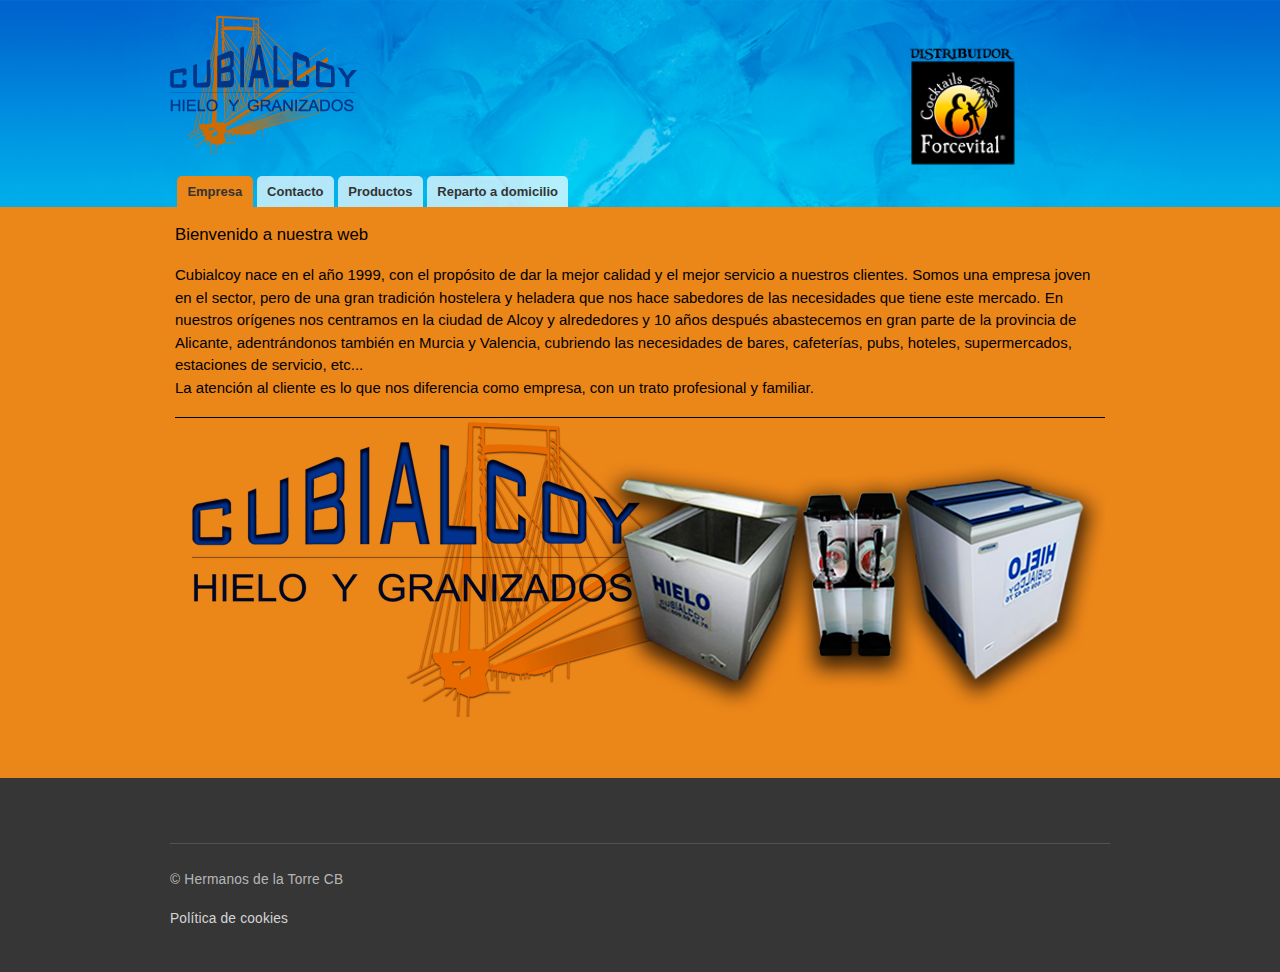
<file: index.html>
<!DOCTYPE html>
<html lang="en">

<head>
<!-- Global site tag (gtag.js) - Google Analytics -->
<script async src="https://www.googletagmanager.com/gtag/js?id=UA-164185324-1"></script>
<script>
  window.dataLayer = window.dataLayer || [];
  function gtag(){dataLayer.push(arguments);}
  gtag('js', new Date());

  gtag('config', 'UA-164185324-1');
</script>
    <meta charset="utf-8">
    <meta name="viewport" content="width=device-width, initial-scale=1, shrink-to-fit=no">
    <meta http-equiv="Content-Type" content="text/html; charset=utf-8"/>
    <meta name="dcterms.type" content="Text"/>
    <link rel="shortlink" href="http://cubialcoy.com/node/3"/>
    <meta name="generator" content="Drupal 7 (http://drupal.org)"/>
    <meta name="dcterms.format" content="text/html"/>
    <link rel="canonical" href="http://cubialcoy.com/contacto.html.html"/>
    <meta property="og:type" content="article"/>
    <link rel="shortcut icon" href="assets/sites/default/files/favicon_1.ico" type="image/vnd.microsoft.icon"/>
    <meta name="twitter:url" content="http://cubialcoy.com/contacto.html"/>
    <meta property="og:url" content="http://cubialcoy.com/contacto.html"/>
    <meta property="og:site_name" content="Cubialcoy"/>
    <meta name="twitter:title" content="Datos de contacto"/>
    <meta name="twitter:card" content="summary"/>
    <meta name="dcterms.title" content="Datos de contacto"/>
    <meta name="description" content="C/ Penáguila, 14. CP.- 03801 Alcoy (Alicante) Teléfono fijo: 96 554 47 61 Teléfono movil (Alcoy): 676 979 185 Teléfono movil (Otras Zonas): 659 594 276"/>
    <meta about="contacto.html" property="sioc:num_replies" content="0" datatype="xsd:integer"/>
    <meta content="Datos de contacto" about="contacto.html" property="dc:title"/>
    <meta name="dcterms.date" content="2013-05-22T14:48+02:00"/>
    <meta name="dcterms.identifier" content="http://cubialcoy.com/contacto.html"/>
    <meta property="og:description" content="C/ Penáguila, 14. CP.- 03801 Alcoy (Alicante) Teléfono fijo: 96 554 47 61 Teléfono movil (Alcoy): 676 979 185 Teléfono movil (Otras Zonas): 659 594 276"/>
    <meta property="og:title" content="Datos de contacto"/>
    <meta name="dcterms.creator" content="Admin"/>
    <meta name="dcterms.language" content="es"/>
    <meta name="twitter:description" content="C/ Penáguila, 14. CP.- 03801 Alcoy (Alicante) Teléfono fijo: 96 554 47 61 Teléfono movil (Alcoy): 676 979 185 Teléfono movil (Otras Zonas): 659 594 276"/>
    <title>CubiAlcoy</title>
    <style type="text/css"
           media="all">@import url("assets/modules/system/system.base.css");
    @import url("assets/modules/system/system.menus.css");
    @import url("assets/modules/system/system.messages.css");
    @import url("assets/modules/system/system.theme.css");</style>
    <style type="text/css"
           media="all">@import url("assets/modules/comment/comment.css");
    @import url("assets/modules/field/theme/field.css");
    @import url("assets/modules/node/node.css");
    @import url("assets/modules/search/search.css");
    @import url("assets/modules/user/user.css");</style>
    <style type="text/css"
           media="all">@import url("assets/sites/all/modules/colorbox/styles/default/colorbox_style.css");
    @import url("assets/sites/all/modules/ctools/css/ctools.css");</style>
    <style type="text/css"
           media="all">@import url("assets/themes/bartik/css/layout.css");
    @import url("assets/themes/bartik/css/style.css");
    @import url("assets/sites/default/files/color/bartik-b99f4b57/colors.css");</style>
    <style type="text/css"
           media="print">@import url("assets/themes/bartik/css/print.css");</style>

    <!--[if lte IE 7]>
    <link type="text/css" rel="stylesheet" href="assets/themes/bartik/css/ie.css" media="all"/>
    <![endif]-->

    <!--[if IE 6]>
    <link type="text/css" rel="stylesheet" href="assets/themes/bartik/css/ie6.css" media="all"/>
    <![endif]-->
    <script type="text/javascript"
            src="assets/misc/jquery.js?v=1.4.4"></script>
    <script type="text/javascript"
            src="assets/misc/jquery.once.js?v=1.2"></script>
    <script type="text/javascript"
            src="assets/misc/drupal.js"></script>
    <script type="text/javascript"
            src="assets/sites/default/files/languages/es_yXr45z5H4Qq9nhR7gZfTvqmUG9uPhfyFsFOOwzi33gY.js"></script>
    <script type="text/javascript"
            src="assets/sites/all/libraries/colorbox/jquery.colorbox-min.js"></script>
    <script type="text/javascript"
            src="assets/sites/all/modules/colorbox/js/colorbox.js"></script>
    <script type="text/javascript"
            src="assets/sites/all/modules/colorbox/styles/default/colorbox_style.js"></script>
</head>
<body class="html front not-logged-in no-sidebars page-node page-node- page-node-7 node-type-pagina-con-foto">
<div id="page-wrapper">
    <div id="page">
        <div id="header" class="without-secondary-menu">
            <div class="section clearfix">

                <a href="index.html" title="Inicio" rel="home" id="logo">
                    <img src="assets/sites/default/files/cubialcoyTransparente.png"
                         alt="Inicio"/>
                </a>

                <div id="name-and-slogan">

                    <div id="site-name" class="element-invisible">
                        <strong>
                            <a href="index.html" title="Inicio" rel="home"><span>Cubialcoy</span></a>
                        </strong>
                    </div>


                </div> <!-- /#name-and-slogan -->


                <div id="main-menu" class="navigation">
                    <h2 class="element-invisible">Menú principal</h2>
                    <ul id="main-menu-links" class="links clearfix">
                        <li class="menu-336 active-trail first active"><a
                                href="index.html" class="active-trail active">Empresa</a>
                        </li>
                        <li class="menu-328"><a href="contacto.html">Contacto</a>
                        </li>
                        <li class="menu-338"><a
                                href="cubialcoy.html">Productos</a></li>
                        <li class="menu-338"><a href="domicilio.html">Reparto a domicilio</a></li>
                    </ul>
                </div> <!-- /#main-menu -->


            </div>
        </div> <!-- /.section, /#header -->


        <div id="main-wrapper" class="clearfix">
            <div id="main" class="clearfix">


                <div id="content" class="column">
                    <div class="section">
                        <a id="main-content"></a>
                        <h1 class="title" id="page-title">
                            Bienvenido a nuestra web </h1>
                        <div class="tabs">
                        </div>
                        <div class="region region-content">
                            <div id="block-system-main" class="block block-system">


                                <div class="content">
                                    <div id="node-7" class="node node-pagina-con-foto node-full clearfix"
                                         about="index.html" typeof="sioc:Item foaf:Document">


                                        <div class="content clearfix">
                                            <div class="field field-name-body field-type-text-with-summary field-label-hidden">
                                                <div class="field-items">
                                                    <div class="field-item even" property="content:encoded"><p>Cubialcoy
                                                        nace en el año 1999, con el propósito de dar la mejor calidad y
                                                        el mejor servicio a nuestros clientes. Somos una empresa joven
                                                        en el sector, pero de una gran tradición hostelera y heladera
                                                        que nos hace sabedores de las necesidades que tiene este
                                                        mercado. En nuestros orígenes nos centramos en la ciudad de
                                                        Alcoy y alrededores y 10 años después abastecemos en gran parte
                                                        de la provincia de Alicante, adentrándonos también en Murcia y
                                                        Valencia, cubriendo las necesidades de bares, cafeterías, pubs,
                                                        hoteles, supermercados, estaciones de servicio, etc...<br/>
                                                        La atención al cliente es lo que nos diferencia como empresa,
                                                        con un trato profesional y familiar.</p>
                                                    </div>
                                                </div>
                                            </div>
                                            <div class="field field-name-field-imagen-pagina field-type-image field-label-hidden">
                                                <div class="field-items">
                                                    <div class="field-item even"><img typeof="foaf:Image"
                                                                                      src="assets/sites/default/files/foto-portada_0.png"
                                                                                      width="930" height="300"
                                                                                      alt="cubialcoy"
                                                                                      title="Cubialcoy"/></div>
                                                </div>
                                            </div>
                                        </div>


                                    </div>
                                </div>
                            </div>
                        </div>

                    </div>
                </div> <!-- /.section, /#content -->


            </div>
        </div> <!-- /#main, /#main-wrapper -->


        <div id="footer-wrapper">
            <div class="section">
                <div id="footer" class="clearfix">
                    <div class="region region-footer">
                        <div id="block-block-1" class="block block-block">
                            <div class="content">
                                <div class="float-left"><h2>&copy; Hermanos de la Torre CB</h2><br><h2><a href="cookies.html">Política de cookies</a></h2></div>
                            </div>
                        </div>
                    </div>
                </div> <!-- /#footer -->

            </div>
        </div> <!-- /.section, /#footer-wrapper -->

    </div>
</div> <!-- /#page, /#page-wrapper -->
<script type="text/javascript" id="cookieinfo"
        data-message="Utilizamos cookies para asegurar que damos la mejor experiencia al usuario en nuestro sitio web, en cumplimiento del Real Decreto-ley 13/2012.<br>Si continúa utilizando este sitio, asumiremos que está de acuerdo."
        data-close-text="Cerrar"
        data-linkmsg="Más información"
        data-moreinfo="cookies.html"
        src="//cookieinfoscript.com/js/cookieinfo.min.js">
</script>
</body>
</html>
</file>
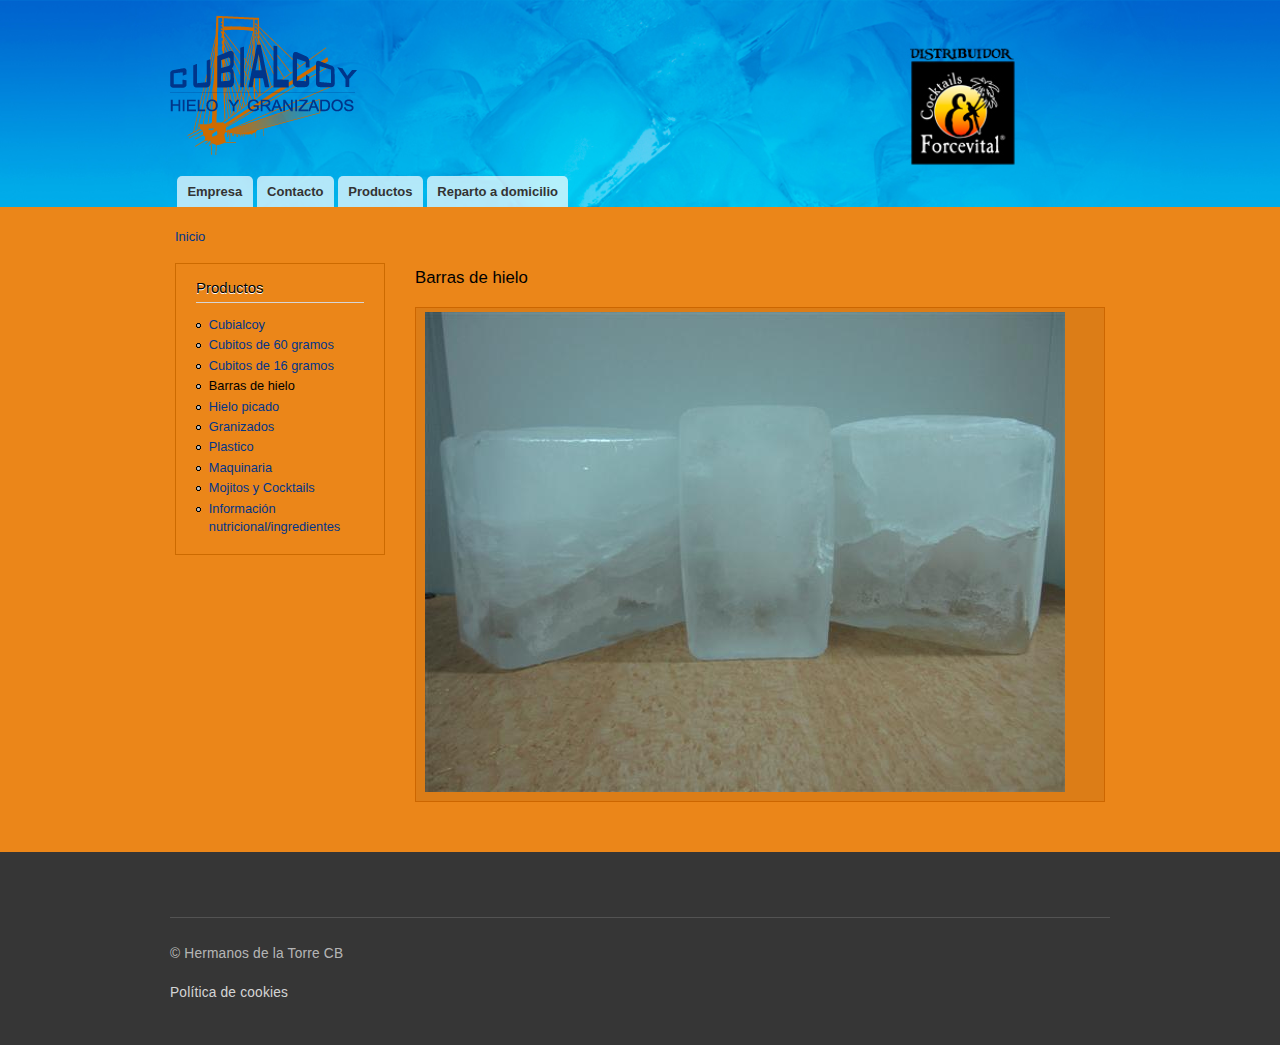
<file: barrasHielo.html>
<!DOCTYPE html>
<html lang="en">

<head>
<!-- Global site tag (gtag.js) - Google Analytics -->
<script async src="https://www.googletagmanager.com/gtag/js?id=UA-164185324-1"></script>
<script>
  window.dataLayer = window.dataLayer || [];
  function gtag(){dataLayer.push(arguments);}
  gtag('js', new Date());

  gtag('config', 'UA-164185324-1');
</script>
    <meta charset="utf-8">
    <meta name="viewport" content="width=device-width, initial-scale=1, shrink-to-fit=no">
    <meta http-equiv="Content-Type" content="text/html; charset=utf-8"/>
    <meta name="dcterms.type" content="Text"/>
    <link rel="shortlink" href="http://cubialcoy.com/node/3"/>
    <meta name="generator" content="Drupal 7 (http://drupal.org)"/>
    <meta name="dcterms.format" content="text/html"/>
    <link rel="canonical" href="http://cubialcoy.com/contacto.html"/>
    <meta property="og:type" content="article"/>
    <link rel="shortcut icon" href="assets/sites/default/files/favicon_1.ico" type="image/vnd.microsoft.icon"/>
    <meta name="twitter:url" content="http://cubialcoy.com/contacto.html"/>
    <meta property="og:url" content="http://cubialcoy.com/contacto.html"/>
    <meta property="og:site_name" content="Cubialcoy"/>
    <meta name="twitter:title" content="Datos de contacto"/>
    <meta name="twitter:card" content="summary"/>
    <meta name="dcterms.title" content="Datos de contacto"/>
    <meta name="description" content="C/ Penáguila, 14. CP.- 03801 Alcoy (Alicante) Teléfono fijo: 96 554 47 61 Teléfono movil (Alcoy): 676 979 185 Teléfono movil (Otras Zonas): 659 594 276"/>
    <meta about="contacto.html" property="sioc:num_replies" content="0" datatype="xsd:integer"/>
    <meta content="Datos de contacto" about="contacto.html" property="dc:title"/>
    <meta name="dcterms.date" content="2013-05-22T14:48+02:00"/>
    <meta name="dcterms.identifier" content="http://cubialcoy.com/contacto.html"/>
    <meta property="og:description" content="C/ Penáguila, 14. CP.- 03801 Alcoy (Alicante) Teléfono fijo: 96 554 47 61 Teléfono movil (Alcoy): 676 979 185 Teléfono movil (Otras Zonas): 659 594 276"/>
    <meta property="og:title" content="Datos de contacto"/>
    <meta name="dcterms.creator" content="Admin"/>
    <meta name="dcterms.language" content="es"/>
    <meta name="twitter:description" content="C/ Penáguila, 14. CP.- 03801 Alcoy (Alicante) Teléfono fijo: 96 554 47 61 Teléfono movil (Alcoy): 676 979 185 Teléfono movil (Otras Zonas): 659 594 276"/>
    <title>CubiAlcoy - Barras de hielo</title>
    <style type="text/css"
           media="all">@import url("assets/modules/system/system.base.css");
    @import url("assets/modules/system/system.menus.css");
    @import url("assets/modules/system/system.messages.css");
    @import url("assets/modules/system/system.theme.css");</style>
    <style type="text/css"
           media="all">@import url("assets/modules/comment/comment.css");
    @import url("assets/modules/field/theme/field.css");
    @import url("assets/modules/node/node.css");
    @import url("assets/modules/search/search.css");
    @import url("assets/modules/user/user.css");</style>
    <style type="text/css"
           media="all">@import url("assets/sites/all/modules/colorbox/styles/default/colorbox_style.css");
    @import url("assets/sites/all/modules/ctools/css/ctools.css");</style>
    <style type="text/css"
           media="all">@import url("assets/themes/bartik/css/layout.css");
    @import url("assets/themes/bartik/css/style.css");
    @import url("assets/sites/default/files/color/bartik-b99f4b57/colors.css");</style>
    <style type="text/css"
           media="print">@import url("assets/themes/bartik/css/print.css");</style>

    <!--[if lte IE 7]>
    <link type="text/css" rel="stylesheet" href="assets/themes/bartik/css/ie.css" media="all"/>
    <![endif]-->

    <!--[if IE 6]>
    <link type="text/css" rel="stylesheet" href="assets/themes/bartik/css/ie6.css" media="all"/>
    <![endif]-->
</head>
<body class="html front not-logged-in no-sidebars page-node page-node- page-node-7 node-type-pagina-con-foto">
<div id="page-wrapper"><div id="page">

    <div id="header" class="without-secondary-menu"><div class="section clearfix">

        <a href="index.html" title="Inicio" rel="home" id="logo">
            <img src="assets/sites/default/files/cubialcoyTransparente.png" alt="Inicio">
        </a>

        <div id="name-and-slogan">

            <div id="site-name" class="element-invisible">
                <strong>
                    <a href="index.html" title="Inicio" rel="home"><span>Cubialcoy</span></a>
                </strong>
            </div>


        </div> <!-- /#name-and-slogan -->


        <div id="main-menu" class="navigation">
            <h2 class="element-invisible">Menú principal</h2><ul id="main-menu-links" class="links clearfix"><li class="menu-336 first"><a href="index.html">Empresa</a></li>
            <li class="menu-328"><a href="contacto.html">Contacto</a></li>
            <li class="menu-338 last"><a href="cubialcoy.html">Productos</a></li>
            <li class="menu-338"><a href="domicilio.html">Reparto a domicilio</a></li>
        </ul>      </div> <!-- /#main-menu -->


    </div></div> <!-- /.section, /#header -->



    <div id="main-wrapper" class="clearfix"><div id="main" class="clearfix">

        <div id="breadcrumb"><h2 class="element-invisible">Se encuentra usted aquí</h2><div class="breadcrumb"><a href="index.html">Inicio</a></div></div>

        <div id="sidebar-first" class="column sidebar"><div class="section">
            <div class="region region-sidebar-first">
                <div id="block-menu-menu-menu-productos" class="block block-menu">

                    <h2>Productos</h2>

                    <div class="content">
                        <ul class="menu clearfix">
                            <li class="leaf"><a href="cubialcoy.html" title="">Cubialcoy</a></li>
                            <li class="leaf"><a href="cubitos60gramos.html" title="">Cubitos de 60 gramos</a></li>
                            <li class="leaf"><a href="cubitos16gramos.html" title="">Cubitos de 16 gramos</a></li>
                            <li class="leaf"><a href="barrasHielo.html" title="" class="active-trail active">Barras de hielo</a></li>
                            <li class="leaf"><a href="hieloPicado.html" title="">Hielo picado</a></li>
                            <li class="leaf"><a href="granizados.html" title="">Granizados</a></li>
                            <li class="leaf"><a href="plastico.html" title="">Plastico</a></li>
                            <li class="leaf"><a href="maquinaria.html" title="">Maquinaria</a></li>
                            <li class="leaf"><a href="forcevital.html" title="Cocktails Gourmet Selection">Mojitos y Cocktails</a></li>
                            <li class="leaf"><a href="info-nutricional.html" title="Información nutricional">Información nutricional/ingredientes</a></li>
                        </ul>
                    </div>
                </div>
            </div>
        </div></div> <!-- /.section, /#sidebar-first -->

        <div id="content" class="column" style="width:720px!important; float: left;">
            <div class="section">
                <a id="main-content"></a>
                <h1 class="title" id="page-title">
                    Barras de hielo        </h1>
                <div class="tabs">
                </div>
                <div class="region region-content">
                    <div id="block-system-main" class="block block-system">


                        <div class="content">
                            <div id="node-11" class="node node-galeria-de-fotos node-full clearfix" about="/barrasHielo" typeof="sioc:Item foaf:Document">



                                <div class="content clearfix">

                                    <table class="mini-gallery">
                                        <tbody>
                                        <tr class="row-1 row-first row-last">
                                            <td class="col-1">
                                                <div class="photo-image"><a href="assets/img/hielo/barra.jpg" title="Barras de hielo" class="colorbox init-colorbox-processed cboxElement" rel="gallery-node-11-field_imagen"><img typeof="foaf:Image" src="assets/img/hielo/barra.jpg" alt="" title=""></a></div>
                                                <div class="photo-title">
                                                    <div>
                                                    </div></div></td>
                                        </tr>
                                        </tbody>
                                    </table>  </div>



                            </div>
                        </div>
                    </div>
                </div>

            </div>
        </div> <!-- /.section, /#content -->


    </div></div> <!-- /#main, /#main-wrapper -->


        <div id="footer-wrapper">
            <div class="section">
                <div id="footer" class="clearfix">
                    <div class="region region-footer">
                        <div id="block-block-1" class="block block-block">
                            <div class="content">
                                <div class="float-left"><h2>&copy; Hermanos de la Torre CB</h2><br><h2><a href="cookies.html">Política de cookies</a></h2></div>
                            </div>
                        </div>
                    </div>
                </div> <!-- /#footer -->

            </div>
        </div> <!-- /.section, /#footer-wrapper -->

</div></div><!-- /#page, /#page-wrapper -->
<script type="text/javascript" id="cookieinfo"
        data-message="Utilizamos cookies para asegurar que damos la mejor experiencia al usuario en nuestro sitio web, en cumplimiento del Real Decreto-ley 13/2012.<br>Si continúa utilizando este sitio, asumiremos que está de acuerdo."
        data-close-text="Cerrar"
        data-linkmsg="Más información"
        data-moreinfo="cookies.html"
        src="//cookieinfoscript.com/js/cookieinfo.min.js">
</script>
</body>
</html>
</file>
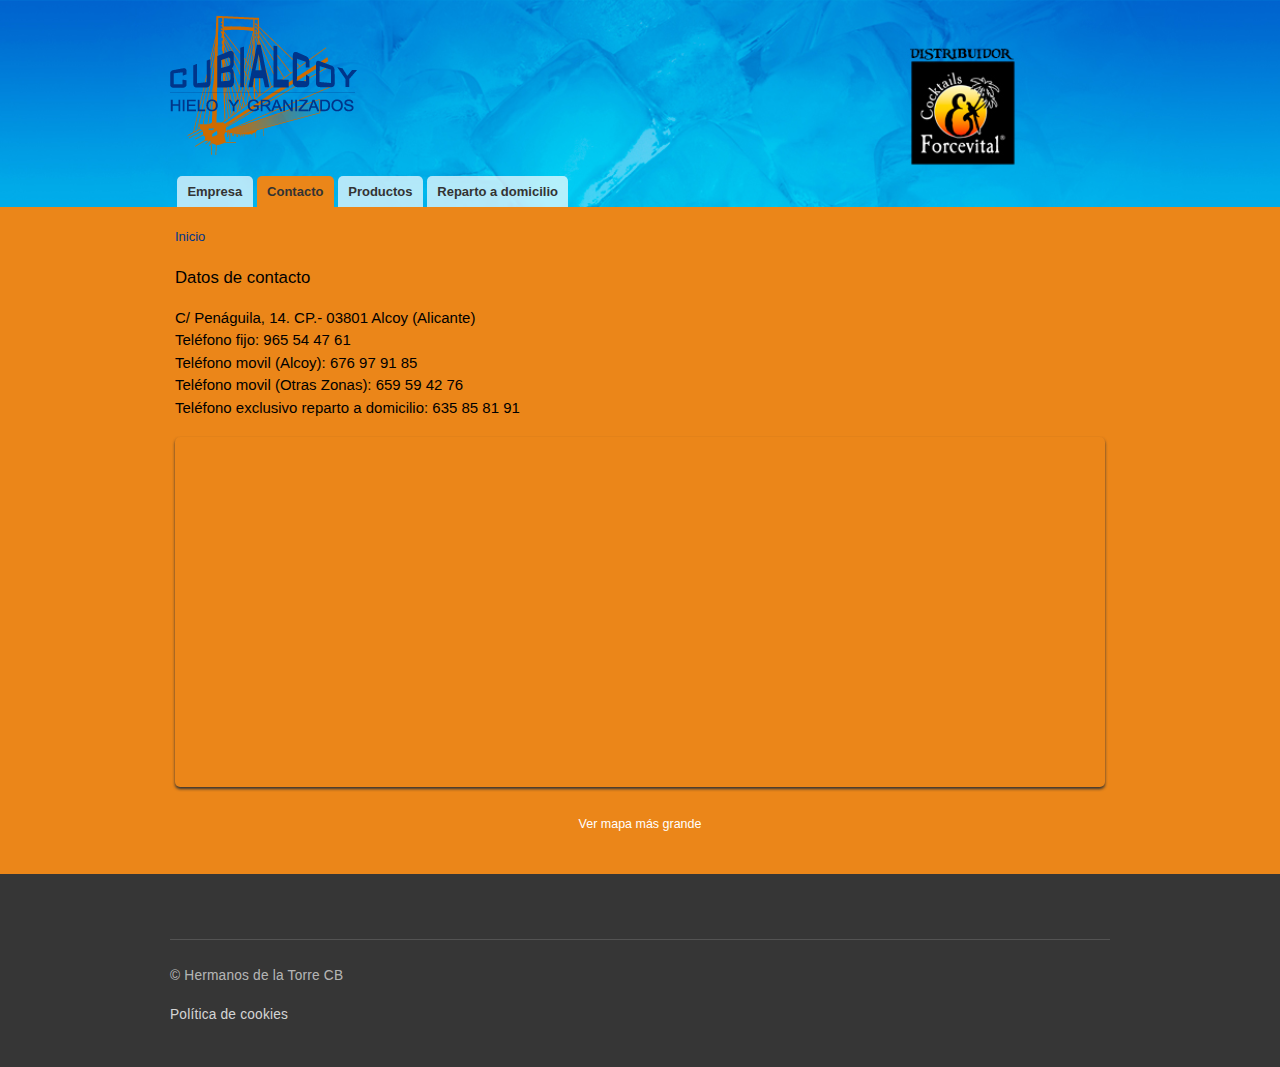
<file: contacto.html>
<!DOCTYPE html>
<html lang="en">

<head>
<!-- Global site tag (gtag.js) - Google Analytics -->
<script async src="https://www.googletagmanager.com/gtag/js?id=UA-164185324-1"></script>
<script>
  window.dataLayer = window.dataLayer || [];
  function gtag(){dataLayer.push(arguments);}
  gtag('js', new Date());

  gtag('config', 'UA-164185324-1');
</script>
    <meta charset="utf-8">
    <meta name="viewport" content="width=device-width, initial-scale=1, shrink-to-fit=no">
    <meta http-equiv="Content-Type" content="text/html; charset=utf-8"/>
    <meta name="dcterms.type" content="Text"/>
    <link rel="shortlink" href="http://cubialcoy.com/node/3"/>
    <meta name="generator" content="Drupal 7 (http://drupal.org)"/>
    <meta name="dcterms.format" content="text/html"/>
    <link rel="canonical" href="http://cubialcoy.com/contacto.html"/>
    <meta property="og:type" content="article"/>
    <link rel="shortcut icon" href="assets/sites/default/files/favicon_1.ico" type="image/vnd.microsoft.icon"/>
    <meta name="twitter:url" content="http://cubialcoy.com/contacto.html"/>
    <meta property="og:url" content="http://cubialcoy.com/contacto.html"/>
    <meta property="og:site_name" content="Cubialcoy"/>
    <meta name="twitter:title" content="Datos de contacto"/>
    <meta name="twitter:card" content="summary"/>
    <meta name="dcterms.title" content="Datos de contacto"/>
    <meta name="description" content="C/ Penáguila, 14. CP.- 03801 Alcoy (Alicante) Teléfono fijo: 96 554 47 61 Teléfono movil (Alcoy): 676 979 185 Teléfono movil (Otras Zonas): 659 594 276"/>
    <meta about="/contacto" property="sioc:num_replies" content="0" datatype="xsd:integer"/>
    <meta content="Datos de contacto" about="/contacto" property="dc:title"/>
    <meta name="dcterms.date" content="2013-05-22T14:48+02:00"/>
    <meta name="dcterms.identifier" content="http://cubialcoy.com/contacto.html"/>
    <meta property="og:description" content="C/ Penáguila, 14. CP.- 03801 Alcoy (Alicante) Teléfono fijo: 96 554 47 61 Teléfono movil (Alcoy): 676 979 185 Teléfono movil (Otras Zonas): 659 594 276"/>
    <meta property="og:title" content="Datos de contacto"/>
    <meta name="dcterms.creator" content="Admin"/>
    <meta name="dcterms.language" content="es"/>
    <meta name="twitter:description" content="C/ Penáguila, 14. CP.- 03801 Alcoy (Alicante) Teléfono fijo: 96 554 47 61 Teléfono movil (Alcoy): 676 979 185 Teléfono movil (Otras Zonas): 659 594 276"/>
    <title>CubiAlcoy - Contacto</title>
    <style type="text/css"
           media="all">@import url("assets/modules/system/system.base.css");
    @import url("assets/modules/system/system.menus.css");
    @import url("assets/modules/system/system.messages.css");
    @import url("assets/modules/system/system.theme.css");</style>
    <style type="text/css"
           media="all">@import url("assets/modules/comment/comment.css");
    @import url("assets/modules/field/theme/field.css");
    @import url("assets/modules/node/node.css");
    @import url("assets/modules/search/search.css");
    @import url("assets/modules/user/user.css");</style>
    <style type="text/css"
           media="all">@import url("assets/sites/all/modules/colorbox/styles/default/colorbox_style.css");
    @import url("assets/sites/all/modules/ctools/css/ctools.css");</style>
    <style type="text/css"
           media="all">@import url("assets/themes/bartik/css/layout.css");
    @import url("assets/themes/bartik/css/style.css");
    @import url("assets/sites/default/files/color/bartik-b99f4b57/colors.css");</style>
    <style type="text/css"
           media="print">@import url("assets/themes/bartik/css/print.css");</style>

    <!--[if lte IE 7]>
    <link type="text/css" rel="stylesheet" href="assets/themes/bartik/css/ie.css" media="all"/>
    <![endif]-->

    <!--[if IE 6]>
    <link type="text/css" rel="stylesheet" href="assets/themes/bartik/css/ie6.css" media="all"/>
    <![endif]-->
    <script type="text/javascript"
            src="assets/misc/jquery.js?v=1.4.4"></script>
    <script type="text/javascript"
            src="assets/misc/jquery.once.js?v=1.2"></script>
    <script type="text/javascript"
            src="assets/misc/drupal.js"></script>
    <script type="text/javascript"
            src="assets/sites/default/files/languages/es_yXr45z5H4Qq9nhR7gZfTvqmUG9uPhfyFsFOOwzi33gY.js"></script>
    <script type="text/javascript"
            src="assets/sites/all/libraries/colorbox/jquery.colorbox-min.js"></script>
    <script type="text/javascript"
            src="assets/sites/all/modules/colorbox/js/colorbox.js"></script>
    <script type="text/javascript"
            src="assets/sites/all/modules/colorbox/styles/default/colorbox_style.js"></script>
</head>
<body class="html front not-logged-in no-sidebars page-node page-node- page-node-7 node-type-pagina-con-foto">
<div id="page-wrapper"><div id="page">

    <div id="header" class="without-secondary-menu"><div class="section clearfix">

        <a href="index.html" title="Inicio" rel="home" id="logo">
            <img src="assets/sites/default/files/cubialcoyTransparente.png" alt="Inicio">
        </a>

        <div id="name-and-slogan">

            <div id="site-name" class="element-invisible">
                <strong>
                    <a href="index.html" title="Inicio" rel="home"><span>Cubialcoy</span></a>
                </strong>
            </div>


        </div> <!-- /#name-and-slogan -->


        <div id="main-menu" class="navigation">
            <h2 class="element-invisible">Menú principal</h2><ul id="main-menu-links" class="links clearfix"><li class="menu-336 first"><a href="index.html">Empresa</a></li>
            <li class="menu-328 active-trail active"><a href="contacto.html" class="active-trail active">Contacto</a></li>
            <li class="menu-338 last"><a href="cubialcoy.html">Productos</a></li>
            <li class="menu-338"><a href="domicilio.html">Reparto a domicilio</a></li>
        </ul>      </div> <!-- /#main-menu -->


    </div></div> <!-- /.section, /#header -->



    <div id="main-wrapper" class="clearfix"><div id="main" class="clearfix">

        <div id="breadcrumb"><h2 class="element-invisible">Se encuentra usted aquí</h2><div class="breadcrumb"><a href="index.html">Inicio</a></div></div>


        <div id="content" class="column"><div class="section">
            <a id="main-content"></a>
            <h1 class="title" id="page-title">
                Datos de contacto        </h1>
            <div class="tabs">
            </div>
            <div class="region region-content">
                <div id="block-system-main" class="block block-system">


                    <div class="content">
                        <div id="node-3" class="node node-page node-full clearfix" about="/contacto" typeof="foaf:Document">



                            <div class="content clearfix">
                                <div class="field field-name-body field-type-text-with-summary field-label-hidden"><div class="field-items"><div class="field-item even" property="content:encoded"><p>C/ Penáguila, 14. CP.- 03801 Alcoy (Alicante)<br>
                                    Teléfono fijo: 965 54 47 61<br>
                                    Teléfono movil (Alcoy): 676 97 91 85<br>
                                    Teléfono movil (Otras Zonas): 659 59 42 76<br>
                                    Teléfono exclusivo reparto a domicilio: 635 85 81 91<br></p>
                                    <iframe width="100%" height="350px" frameborder="0" scrolling="no" marginheight="0" marginwidth="0" src="https://maps.google.es/maps?f=q&amp;source=s_q&amp;hl=es&amp;geocode=&amp;q=Calle+Pen%C3%A1guila,+14,+03801+Alcoy,+Alicante&amp;aq=0&amp;oq=Calle+Pen%C3%A1guila,+14.+03801+Alcoy+(Alicante)&amp;sll=40.396764,-3.713379&amp;sspn=13.794314,28.54248&amp;ie=UTF8&amp;hq=&amp;hnear=Calle+Pen%C3%A1guila,+14,+03801+Alcoy,+Alicante&amp;t=m&amp;ll=38.696631,-0.466919&amp;spn=0.023446,0.082397&amp;z=14&amp;iwloc=A&amp;output=embed" style="border-radius:5px; box-shadow:0 2px 3px #333333;"></iframe><p></p><center><small><a href="https://maps.google.es/maps?f=q&amp;source=embed&amp;hl=es&amp;geocode=&amp;q=Calle+Pen%C3%A1guila,+14,+03801+Alcoy,+Alicante&amp;aq=0&amp;oq=Calle+Pen%C3%A1guila,+14.+03801+Alcoy+(Alicante)&amp;sll=40.396764,-3.713379&amp;sspn=13.794314,28.54248&amp;ie=UTF8&amp;hq=&amp;hnear=Calle+Pen%C3%A1guila,+14,+03801+Alcoy,+Alicante&amp;t=m&amp;ll=38.696631,-0.466919&amp;spn=0.023446,0.082397&amp;z=14&amp;iwloc=A" style="color:#FFF;text-align:left">Ver mapa más grande</a></small></center>
                                </div></div></div>  </div>



                        </div>
                    </div>
                </div>
            </div>

        </div></div> <!-- /.section, /#content -->


    </div></div> <!-- /#main, /#main-wrapper -->


        <div id="footer-wrapper">
            <div class="section">
                <div id="footer" class="clearfix">
                    <div class="region region-footer">
                        <div id="block-block-1" class="block block-block">
                            <div class="content">
                                <div class="float-left"><h2>&copy; Hermanos de la Torre CB</h2><br><h2><a href="cookies.html">Política de cookies</a></h2></div>
                            </div>
                        </div>
                    </div>
                </div> <!-- /#footer -->

            </div>
        </div> <!-- /.section, /#footer-wrapper -->

</div></div> <!-- /#page, /#page-wrapper -->
<script type="text/javascript" id="cookieinfo"
        data-message="Utilizamos cookies para asegurar que damos la mejor experiencia al usuario en nuestro sitio web, en cumplimiento del Real Decreto-ley 13/2012.<br>Si continúa utilizando este sitio, asumiremos que está de acuerdo."
        data-close-text="Cerrar"
        data-linkmsg="Más información"
        data-moreinfo="cookies.html"
        src="//cookieinfoscript.com/js/cookieinfo.min.js">
</script>
</body>
</html>
</file>
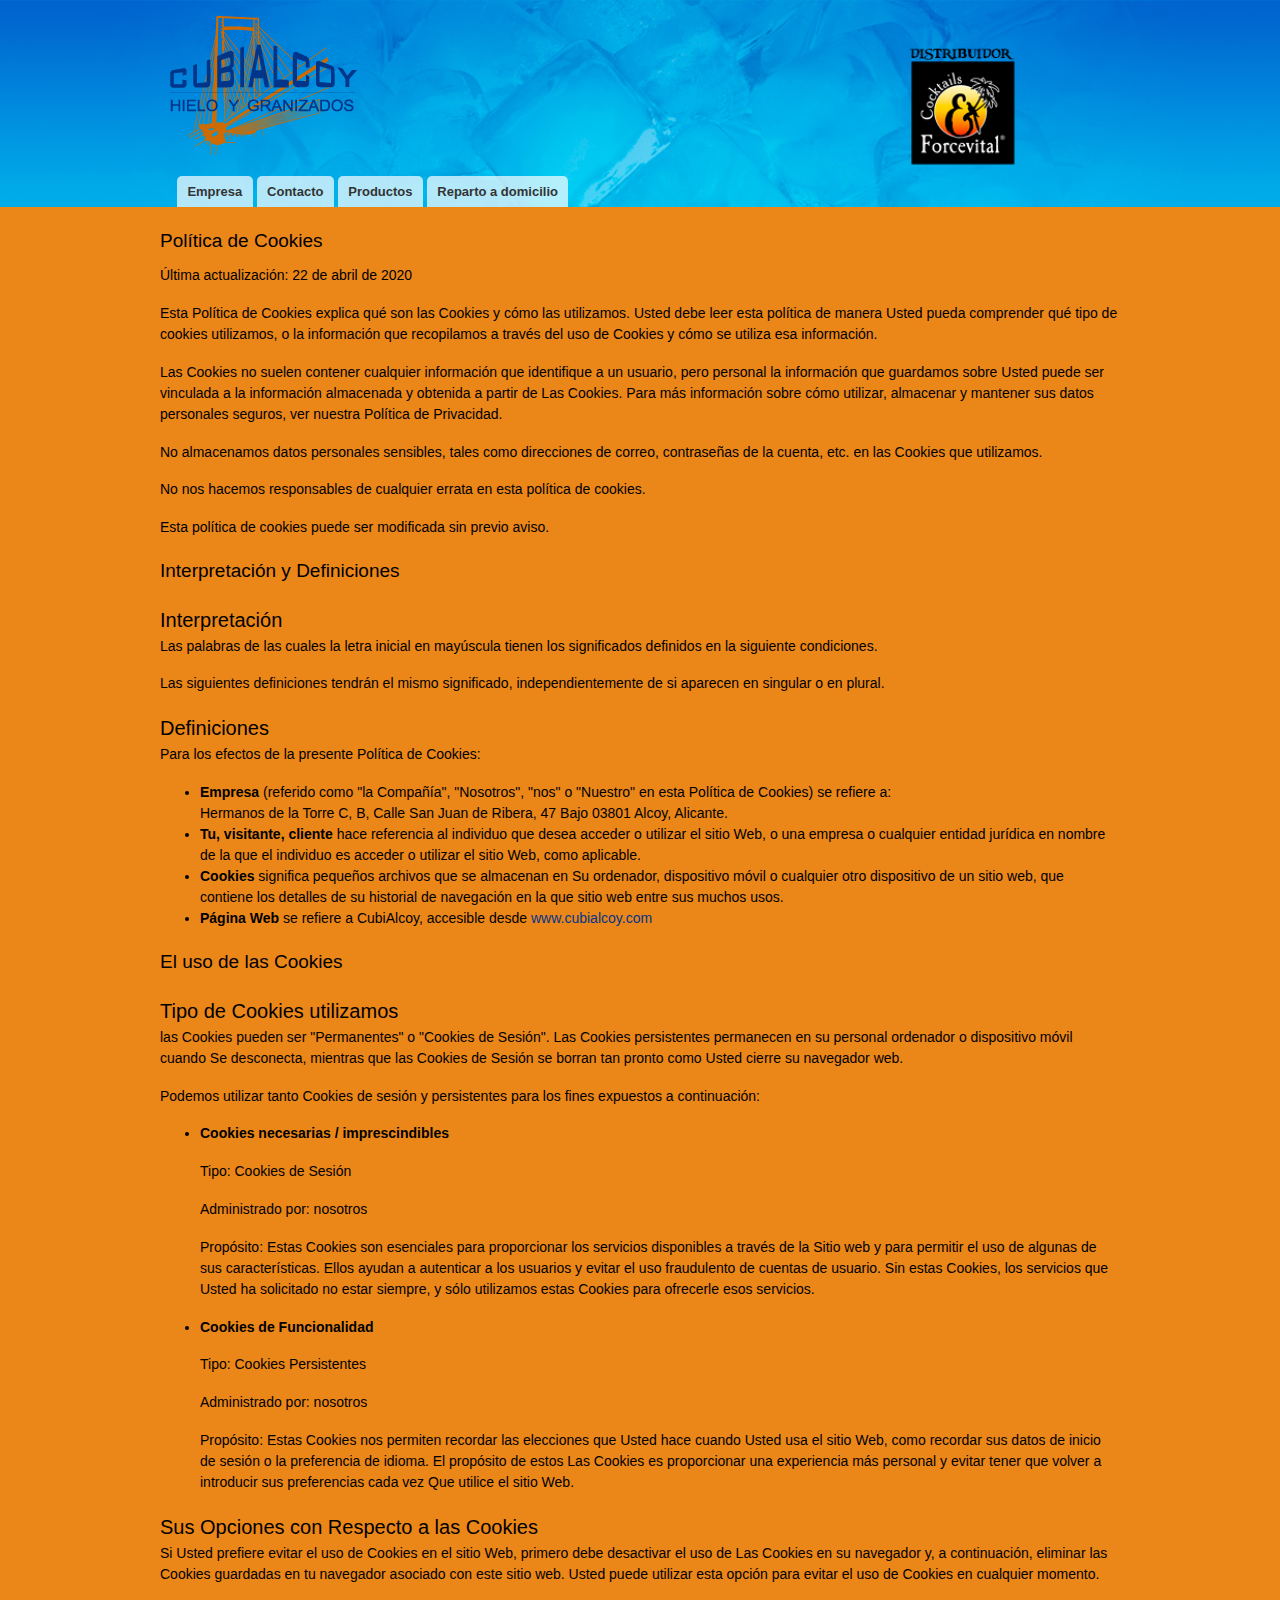
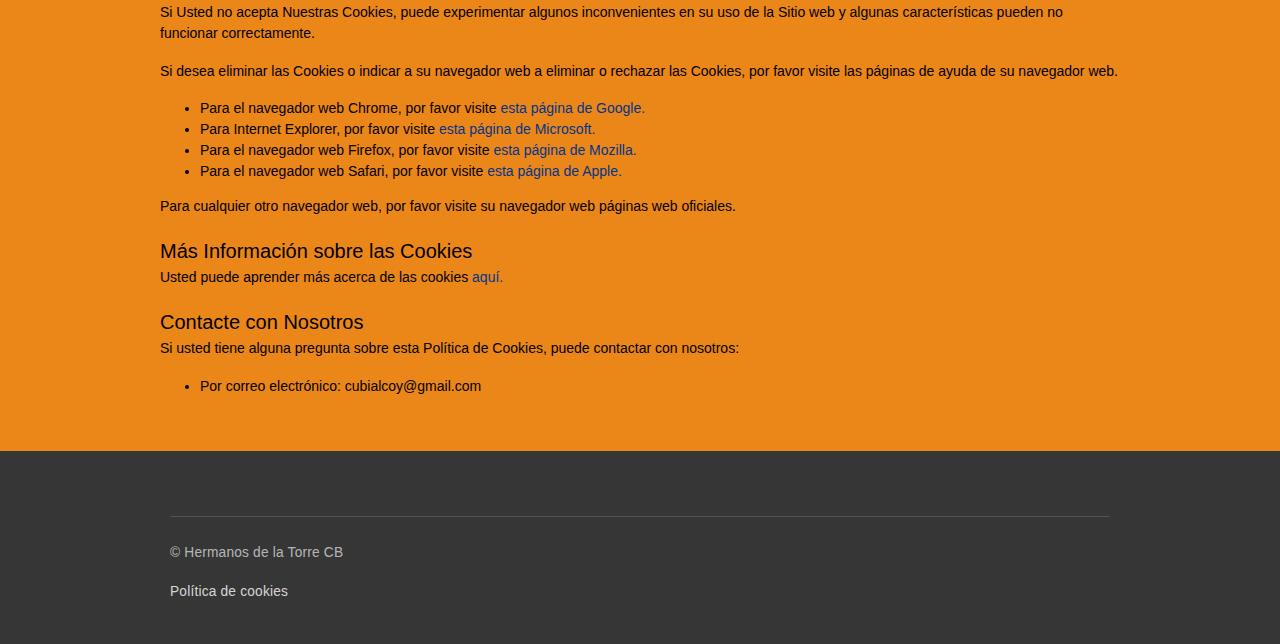
<file: cookies.html>
<!DOCTYPE html>
<html lang="en">

<head>
    <!-- Global site tag (gtag.js) - Google Analytics -->
    <script async src="https://www.googletagmanager.com/gtag/js?id=UA-164185324-1"></script>
    <script>
        window.dataLayer = window.dataLayer || [];

        function gtag() {
            dataLayer.push(arguments);
        }

        gtag('js', new Date());

        gtag('config', 'UA-164185324-1');
    </script>
    <meta charset="utf-8">
    <meta name="viewport" content="width=device-width, initial-scale=1, shrink-to-fit=no">
    <meta http-equiv="Content-Type" content="text/html; charset=utf-8"/>
    <meta name="dcterms.type" content="Text"/>
    <link rel="shortlink" href="http://cubialcoy.com/node/3"/>
    <meta name="generator" content="Drupal 7 (http://drupal.org)"/>
    <meta name="dcterms.format" content="text/html"/>
    <link rel="canonical" href="http://cubialcoy.com/contacto.html.html"/>
    <meta property="og:type" content="article"/>
    <link rel="shortcut icon" href="assets/sites/default/files/favicon_1.ico" type="image/vnd.microsoft.icon"/>
    <meta name="twitter:url" content="http://cubialcoy.com/contacto.html"/>
    <meta property="og:url" content="http://cubialcoy.com/contacto.html"/>
    <meta property="og:site_name" content="Cubialcoy"/>
    <meta name="twitter:title" content="Datos de contacto"/>
    <meta name="twitter:card" content="summary"/>
    <meta name="dcterms.title" content="Datos de contacto"/>
    <meta name="description"
          content="C/ Penáguila, 14. CP.- 03801 Alcoy (Alicante) Teléfono fijo: 96 554 47 61 Teléfono movil (Alcoy): 676 979 185 Teléfono movil (Otras Zonas): 659 594 276"/>
    <meta about="contacto.html" property="sioc:num_replies" content="0" datatype="xsd:integer"/>
    <meta content="Datos de contacto" about="contacto.html" property="dc:title"/>
    <meta name="dcterms.date" content="2013-05-22T14:48+02:00"/>
    <meta name="dcterms.identifier" content="http://cubialcoy.com/contacto.html"/>
    <meta property="og:description"
          content="C/ Penáguila, 14. CP.- 03801 Alcoy (Alicante) Teléfono fijo: 96 554 47 61 Teléfono movil (Alcoy): 676 979 185 Teléfono movil (Otras Zonas): 659 594 276"/>
    <meta property="og:title" content="Datos de contacto"/>
    <meta name="dcterms.creator" content="Admin"/>
    <meta name="dcterms.language" content="es"/>
    <meta name="twitter:description"
          content="C/ Penáguila, 14. CP.- 03801 Alcoy (Alicante) Teléfono fijo: 96 554 47 61 Teléfono movil (Alcoy): 676 979 185 Teléfono movil (Otras Zonas): 659 594 276"/>
    <title>CubiAlcoy</title>
    <style type="text/css"
           media="all">@import url("assets/modules/system/system.base.css");
    @import url("assets/modules/system/system.menus.css");
    @import url("assets/modules/system/system.messages.css");
    @import url("assets/modules/system/system.theme.css");</style>
    <style type="text/css"
           media="all">@import url("assets/modules/comment/comment.css");
    @import url("assets/modules/field/theme/field.css");
    @import url("assets/modules/node/node.css");
    @import url("assets/modules/search/search.css");
    @import url("assets/modules/user/user.css");</style>
    <style type="text/css"
           media="all">@import url("assets/sites/all/modules/colorbox/styles/default/colorbox_style.css");
    @import url("assets/sites/all/modules/ctools/css/ctools.css");</style>
    <style type="text/css"
           media="all">@import url("assets/themes/bartik/css/layout.css");
    @import url("assets/themes/bartik/css/style.css");
    @import url("assets/sites/default/files/color/bartik-b99f4b57/colors.css");</style>
    <style type="text/css"
           media="print">@import url("assets/themes/bartik/css/print.css");</style>

    <!--[if lte IE 7]>
    <link type="text/css" rel="stylesheet" href="assets/themes/bartik/css/ie.css" media="all"/>
    <![endif]-->

    <!--[if IE 6]>
    <link type="text/css" rel="stylesheet" href="assets/themes/bartik/css/ie6.css" media="all"/>
    <![endif]-->
    <script type="text/javascript"
            src="assets/misc/jquery.js?v=1.4.4"></script>
    <script type="text/javascript"
            src="assets/misc/jquery.once.js?v=1.2"></script>
    <script type="text/javascript"
            src="assets/misc/drupal.js"></script>
    <script type="text/javascript"
            src="assets/sites/default/files/languages/es_yXr45z5H4Qq9nhR7gZfTvqmUG9uPhfyFsFOOwzi33gY.js"></script>
    <script type="text/javascript"
            src="assets/sites/all/libraries/colorbox/jquery.colorbox-min.js"></script>
    <script type="text/javascript"
            src="assets/sites/all/modules/colorbox/js/colorbox.js"></script>
    <script type="text/javascript"
            src="assets/sites/all/modules/colorbox/styles/default/colorbox_style.js"></script>
</head>
<body class="html front not-logged-in no-sidebars page-node page-node- page-node-7 node-type-pagina-con-foto">
<div id="page-wrapper">
    <div id="page">

        <div id="header" class="without-secondary-menu">
            <div class="section clearfix">

                <a href="index.html" title="Inicio" rel="home" id="logo">
                    <img src="assets/sites/default/files/cubialcoyTransparente.png"
                         alt="Inicio"/>
                </a>

                <div id="name-and-slogan">

                    <div id="site-name" class="element-invisible">
                        <strong>
                            <a href="index.html" title="Inicio" rel="home"><span>Cubialcoy</span></a>
                        </strong>
                    </div>


                </div> <!-- /#name-and-slogan -->


                <div id="main-menu" class="navigation">
                    <h2 class="element-invisible">Menú principal</h2>
                    <ul id="main-menu-links" class="links clearfix">
                        <li class="menu-336"><a href="index.html">Empresa</a>
                        </li>
                        <li class="menu-328"><a href="contacto.html">Contacto</a>
                        </li>
                        <li class="menu-338"><a
                                href="cubialcoy.html">Productos</a></li>
                        <li class="menu-338"><a href="domicilio.html">Reparto a domicilio</a></li>
                    </ul>
                </div> <!-- /#main-menu -->


            </div>
        </div> <!-- /.section, /#header -->


        <div id="main-wrapper" class="clearfix">
            <div id="main" class="clearfix">


                <div id="content" class="column">
                    <h1>Política de Cookies</h1>

                    <p> Última actualización: 22 de abril de 2020</p>

                    <p> Esta Política de Cookies explica qué son las Cookies y cómo las utilizamos. Usted debe leer esta
                        política de manera
                        Usted pueda comprender qué tipo de cookies utilizamos, o la información que recopilamos a través
                        del uso de Cookies y
                        cómo se utiliza esa información.
                    </p>

                    <p> Las Cookies no suelen contener cualquier información que identifique a un usuario, pero personal
                        la información que guardamos sobre Usted puede ser vinculada a la información almacenada y
                        obtenida a partir de
                        Las Cookies. Para más información sobre cómo utilizar, almacenar y mantener sus datos personales
                        seguros, ver
                        nuestra Política de Privacidad.</p>

                    <p> No almacenamos datos personales sensibles, tales como direcciones de correo, contraseñas de la
                        cuenta,
                        etc. en las Cookies que utilizamos.</p>

                    <p>No nos hacemos responsables de cualquier errata en esta política de cookies.</p>
                    <p>Esta política de cookies puede ser modificada sin previo aviso.</p>

                    <h1> Interpretación y Definiciones</h1>
                    <h2> Interpretación</h2>
                    <p> Las palabras de las cuales la letra inicial en mayúscula tienen los significados definidos en la
                        siguiente
                        condiciones.</p>
                    <p> Las siguientes definiciones tendrán el mismo significado, independientemente de si aparecen en
                        singular o en plural.</p>

                    <h2> Definiciones</h2>
                    <p> Para los efectos de la presente Política de Cookies:</p>

                    <ul>
                        <li><strong> Empresa</strong> (referido como "la Compañía", "Nosotros", "nos" o "Nuestro" en esta Política de Cookies) se refiere a:<br>
                            Hermanos de la Torre C, B, Calle San Juan de Ribera, 47 Bajo 03801 Alcoy, Alicante.
                        </li>
                        <li><strong> Tu, visitante, cliente</strong> hace referencia al individuo que desea acceder o utilizar el sitio Web, o una
                            empresa o cualquier entidad jurídica en nombre de la que el individuo es acceder o utilizar el sitio
                            Web, como
                            aplicable.
                        </li>
                        <li><strong> Cookies</strong> significa pequeños archivos que se almacenan en Su ordenador,
                            dispositivo móvil
                            o cualquier otro dispositivo de un sitio web, que contiene los detalles de su historial de
                            navegación en la que
                            sitio web entre sus muchos usos.
                        </li>
                        <li><strong>Página Web</strong> se refiere a CubiAlcoy, accesible desde
                            <a target="_blank" href="https://www.cubialcoy.com">www.cubialcoy.com</a>
                        </li>
                    </ul>

                    <h1> El uso de las Cookies</h1>
                    <h2> Tipo de Cookies utilizamos</h2>
                    <p> las Cookies pueden ser "Permanentes" o "Cookies de Sesión". Las Cookies persistentes permanecen
                        en su personal
                        ordenador o dispositivo móvil cuando Se desconecta, mientras que las Cookies de Sesión se borran
                        tan pronto como Usted
                        cierre su navegador web.</p>
                    <p> Podemos utilizar tanto Cookies de sesión y persistentes para los fines expuestos a
                        continuación:</p>

                    <ul>
                        <li>
                            <p><strong>Cookies necesarias / imprescindibles </strong>
                            <p> Tipo: Cookies de Sesión</p>
                            <p> Administrado por: nosotros</p>
                            <p> Propósito: Estas Cookies son esenciales para proporcionar los servicios disponibles a
                                través de la
                                Sitio web y para permitir el uso de algunas de sus características. Ellos ayudan a
                                autenticar a los usuarios
                                y evitar el uso fraudulento de cuentas de usuario. Sin estas Cookies, los servicios que
                                Usted ha solicitado no estar siempre, y sólo utilizamos estas Cookies para ofrecerle
                                esos servicios.</p>
                        </li>
                        <li>
                            <p><strong>Cookies de Funcionalidad</strong></p>
                            <p> Tipo: Cookies Persistentes</p>
                            <p> Administrado por: nosotros</p>
                            <p> Propósito: Estas Cookies nos permiten recordar las elecciones que Usted hace cuando
                                Usted usa el sitio Web,
                                como recordar sus datos de inicio de sesión o la preferencia de idioma. El propósito de
                                estos
                                Las Cookies es proporcionar una experiencia más personal y evitar tener que
                                volver a introducir sus preferencias cada vez Que utilice el sitio Web.</p>
                        </li>
                    </ul>

                    <h2> Sus Opciones con Respecto a las Cookies</h2>
                    <p> Si Usted prefiere evitar el uso de Cookies en el sitio Web, primero debe desactivar el uso de
                        Las Cookies en su navegador y, a continuación, eliminar las Cookies guardadas en tu navegador
                        asociado con este
                        sitio web. Usted puede utilizar esta opción para evitar el uso de Cookies en cualquier
                        momento.</p>
                    <p> Si Usted no acepta Nuestras Cookies, puede experimentar algunos inconvenientes en su uso de la
                        Sitio web y algunas características pueden no funcionar correctamente.</p>
                    <p> Si desea eliminar las Cookies o indicar a su navegador web a eliminar o rechazar las Cookies,
                        por favor
                        visite las páginas de ayuda de su navegador web.</p>

                    <ul>
                        <li> Para el navegador web Chrome, por favor visite
                            <a target="_blank" href="https://support.google.com/accounts/answer/32050">esta página de Google.</a>
                        </li>
                        <li> Para Internet Explorer, por favor visite
                            <a target="_blank" href="http://support.microsoft.com/kb/278835">esta página de Microsoft.</a>
                        </li>
                        <li>Para el navegador web Firefox, por favor visite
                            <a target="_blank" href="https://support.mozilla.org/es/kb/Borrar%20cookies">esta página de Mozilla.</a>
                        </li>
                        <li> Para el navegador web Safari, por favor visite
                            <a target="_blank" href="https://support.apple.com/guide/safari/manage-cookies-and-website-data-sfri11471/mac">esta página de Apple.</a>
                        </li>
                    </ul>

                    <p> Para cualquier otro navegador web, por favor visite su navegador web páginas web oficiales.</p>

                    <h2> Más Información sobre las Cookies</h2>
                    <p> Usted puede aprender más acerca de las cookies <a target="_blank"
                            href="https://es.wikipedia.org/wiki/Cookie_(inform%C3%A1tica)">aquí.</a></p>

                    <h2> Contacte con Nosotros</h2>
                    <p> Si usted tiene alguna pregunta sobre esta Política de Cookies, puede contactar con nosotros:</p>

                    <ul>
                        <li> Por correo electrónico: cubialcoy@gmail.com</li>
                    </ul>
                </div> <!-- /.section, /#content -->


            </div>
        </div> <!-- /#main, /#main-wrapper -->


        <div id="footer-wrapper">
            <div class="section">
                <div id="footer" class="clearfix">
                    <div class="region region-footer">
                        <div id="block-block-1" class="block block-block">
                            <div class="content">
                                <div class="float-left"><h2>&copy; Hermanos de la Torre CB</h2><br>
                                    <h2><a href="cookies.html">Política de cookies</a></h2></div>
                            </div>
                        </div>
                    </div>
                </div> <!-- /#footer -->

            </div>
        </div> <!-- /.section, /#footer-wrapper -->

    </div>
</div> <!-- /#page, /#page-wrapper -->
<script type="text/javascript" id="cookieinfo"
        data-message="Utilizamos cookies para asegurar que damos la mejor experiencia al usuario en nuestro sitio web, en cumplimiento del Real Decreto-ley 13/2012.<br>Si continúa utilizando este sitio, asumiremos que está de acuerdo."
        data-close-text="Cerrar"
        data-linkmsg="Más información"
        data-moreinfo="cookies.html"
        src="//cookieinfoscript.com/js/cookieinfo.min.js">
</script>
</body>
</html>
</file>
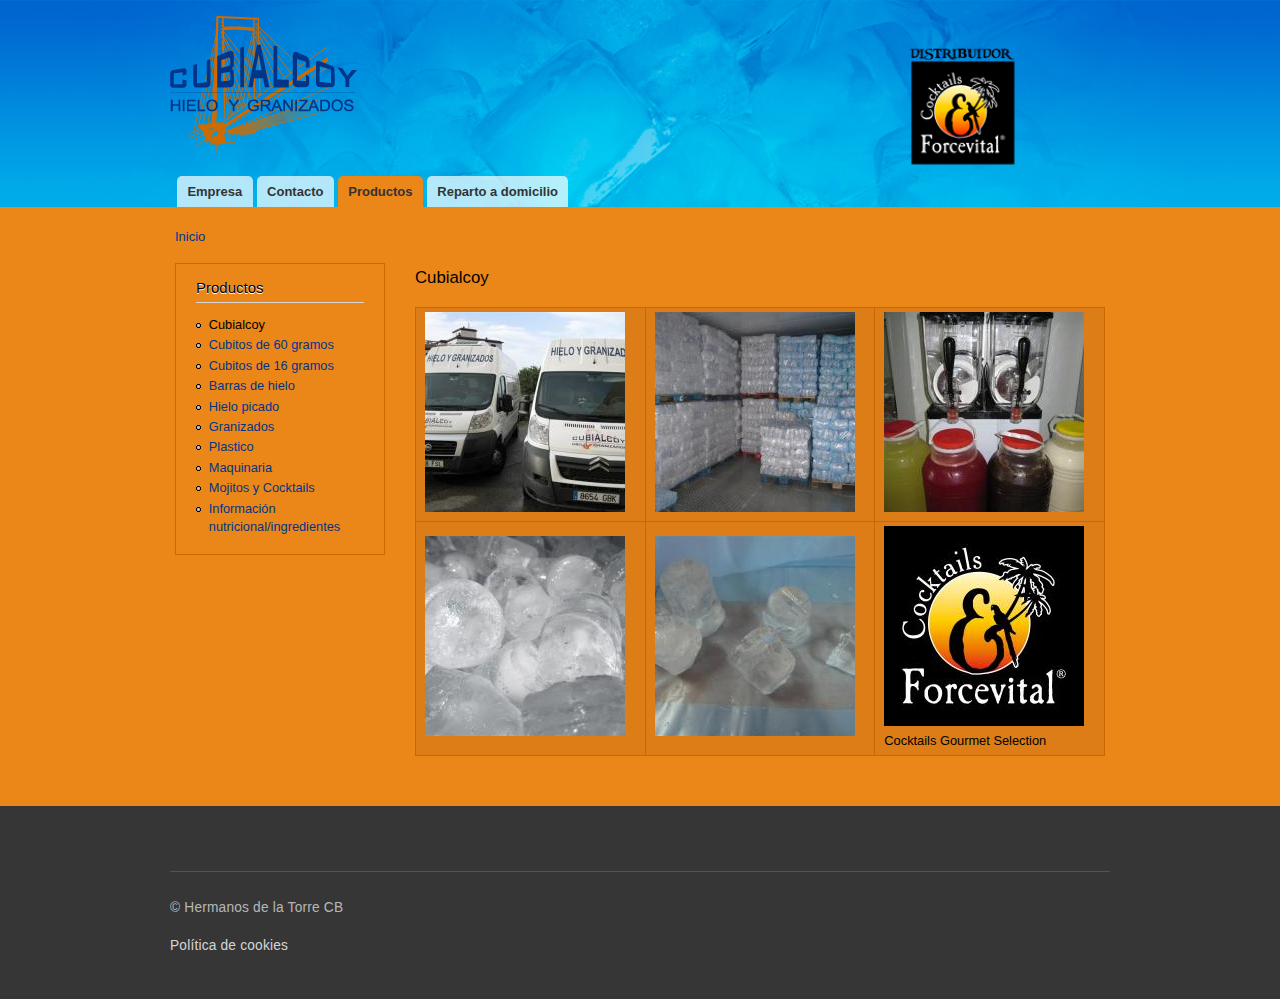
<file: cubialcoy.html>
<!DOCTYPE html>
<html lang="en">

<head>
<!-- Global site tag (gtag.js) - Google Analytics -->
<script async src="https://www.googletagmanager.com/gtag/js?id=UA-164185324-1"></script>
<script>
  window.dataLayer = window.dataLayer || [];
  function gtag(){dataLayer.push(arguments);}
  gtag('js', new Date());

  gtag('config', 'UA-164185324-1');
</script>
    <meta charset="utf-8">
    <meta name="viewport" content="width=device-width, initial-scale=1, shrink-to-fit=no">
    <meta http-equiv="Content-Type" content="text/html; charset=utf-8"/>
    <meta name="dcterms.type" content="Text"/>
    <link rel="shortlink" href="http://cubialcoy.com/node/3"/>
    <meta name="generator" content="Drupal 7 (http://drupal.org)"/>
    <meta name="dcterms.format" content="text/html"/>
    <link rel="canonical" href="http://cubialcoy.com/contacto.html"/>
    <meta property="og:type" content="article"/>
    <link rel="shortcut icon" href="assets/sites/default/files/favicon_1.ico" type="image/vnd.microsoft.icon"/>
    <meta name="twitter:url" content="http://cubialcoy.com/contacto.html"/>
    <meta property="og:url" content="http://cubialcoy.com/contacto.html"/>
    <meta property="og:site_name" content="Cubialcoy"/>
    <meta name="twitter:title" content="Datos de contacto"/>
    <meta name="twitter:card" content="summary"/>
    <meta name="dcterms.title" content="Datos de contacto"/>
    <meta name="description" content="C/ Penáguila, 14. CP.- 03801 Alcoy (Alicante) Teléfono fijo: 96 554 47 61 Teléfono movil (Alcoy): 676 979 185 Teléfono movil (Otras Zonas): 659 594 276"/>
    <meta about="contacto.html" property="sioc:num_replies" content="0" datatype="xsd:integer"/>
    <meta content="Datos de contacto" about="contacto.html" property="dc:title"/>
    <meta name="dcterms.date" content="2013-05-22T14:48+02:00"/>
    <meta name="dcterms.identifier" content="http://cubialcoy.com/contacto.html"/>
    <meta property="og:description" content="C/ Penáguila, 14. CP.- 03801 Alcoy (Alicante) Teléfono fijo: 96 554 47 61 Teléfono movil (Alcoy): 676 979 185 Teléfono movil (Otras Zonas): 659 594 276"/>
    <meta property="og:title" content="Datos de contacto"/>
    <meta name="dcterms.creator" content="Admin"/>
    <meta name="dcterms.language" content="es"/>
    <meta name="twitter:description" content="C/ Penáguila, 14. CP.- 03801 Alcoy (Alicante) Teléfono fijo: 96 554 47 61 Teléfono movil (Alcoy): 676 979 185 Teléfono movil (Otras Zonas): 659 594 276"/>
    <title>CubiAlcoy</title>
    <style type="text/css"
           media="all">@import url("assets/modules/system/system.base.css");
    @import url("assets/modules/system/system.menus.css");
    @import url("assets/modules/system/system.messages.css");
    @import url("assets/modules/system/system.theme.css");</style>
    <style type="text/css"
           media="all">@import url("assets/modules/comment/comment.css");
    @import url("assets/modules/field/theme/field.css");
    @import url("assets/modules/node/node.css");
    @import url("assets/modules/search/search.css");
    @import url("assets/modules/user/user.css");</style>
    <style type="text/css"
           media="all">@import url("assets/sites/all/modules/colorbox/styles/default/colorbox_style.css");
    @import url("assets/sites/all/modules/ctools/css/ctools.css");</style>
    <style type="text/css"
           media="all">@import url("assets/themes/bartik/css/layout.css");
    @import url("assets/themes/bartik/css/style.css");
    @import url("assets/sites/default/files/color/bartik-b99f4b57/colors.css");</style>
    <style type="text/css"
           media="print">@import url("assets/themes/bartik/css/print.css");</style>

    <!--[if lte IE 7]>
    <link type="text/css" rel="stylesheet" href="assets/themes/bartik/css/ie.css" media="all"/>
    <![endif]-->

    <!--[if IE 6]>
    <link type="text/css" rel="stylesheet" href="assets/themes/bartik/css/ie6.css" media="all"/>
    <![endif]-->
</head>
<body class="html front not-logged-in no-sidebars page-node page-node- page-node-7 node-type-pagina-con-foto">
<div id="page-wrapper"><div id="page">

    <div id="header" class="without-secondary-menu"><div class="section clearfix">

        <a href="index.html" title="Inicio" rel="home" id="logo">
            <img src="assets/sites/default/files/cubialcoyTransparente.png" alt="Inicio">
        </a>

        <div id="name-and-slogan">

            <div id="site-name" class="element-invisible">
                <strong>
                    <a href="index.html" title="Inicio" rel="home"><span>Cubialcoy</span></a>
                </strong>
            </div>


        </div> <!-- /#name-and-slogan -->


        <div id="main-menu" class="navigation">
            <h2 class="element-invisible">Menú principal</h2><ul id="main-menu-links" class="links clearfix"><li class="menu-336 first"><a href="index.html">Empresa</a></li>
            <li class="menu-328"><a href="contacto.html">Contacto</a></li>
            <li class="menu-338 active-trail last active"><a href="cubialcoy.html" class="active-trail active">Productos</a></li>
            <li class="menu-338"><a href="domicilio.html">Reparto a domicilio</a></li>
        </ul>      </div> <!-- /#main-menu -->


    </div></div> <!-- /.section, /#header -->



    <div id="main-wrapper" class="clearfix"><div id="main" class="clearfix">

        <div id="breadcrumb"><h2 class="element-invisible">Se encuentra usted aquí</h2><div class="breadcrumb"><a href="index.html">Inicio</a></div></div>

        <div id="sidebar-first" class="column sidebar"><div class="section">
            <div class="region region-sidebar-first">
                <div id="block-menu-menu-menu-productos" class="block block-menu">

                    <h2>Productos</h2>

                    <div class="content">
                        <ul class="menu clearfix">
                            <li class="leaf"><a href="cubialcoy.html" title="" class="active-trail active">Cubialcoy</a></li>
                            <li class="leaf"><a href="cubitos60gramos.html" title="">Cubitos de 60 gramos</a></li>
                            <li class="leaf"><a href="cubitos16gramos.html" title="">Cubitos de 16 gramos</a></li>
                            <li class="leaf"><a href="barrasHielo.html" title="">Barras de hielo</a></li>
                            <li class="leaf"><a href="hieloPicado.html" title="">Hielo picado</a></li>
                            <li class="leaf"><a href="granizados.html" title="">Granizados</a></li>
                            <li class="leaf"><a href="plastico.html" title="">Plastico</a></li>
                            <li class="leaf"><a href="maquinaria.html" title="">Maquinaria</a></li>
                            <li class="leaf"><a href="forcevital.html" title="Cocktails Gourmet Selection">Mojitos y Cocktails</a></li>
                            <li class="leaf"><a href="info-nutricional.html" title="Información nutricional">Información nutricional/ingredientes</a></li>
                        </ul>
                    </div>
                </div>
            </div>
        </div></div> <!-- /.section, /#sidebar-first -->

        <div id="content" class="column" style="width:720px!important; float: left;"><div class="section">
            <a id="main-content"></a>
            <h1 class="title" id="page-title">
                Cubialcoy        </h1>
            <div class="tabs">
            </div>
            <div class="region region-content">
                <div id="block-system-main" class="block block-system">


                    <div class="content">
                        <div id="node-5" class="node node-galeria-de-fotos node-promoted node-full clearfix" about="/cubialcoy" typeof="sioc:Item foaf:Document">



                            <div class="content clearfix">

                                <table class="mini-gallery">
                                    <tbody>
                                    <tr class="row-1 row-first">
                                        <td class="col-1">
                                            <div class="photo-image"><a href="assets/sites/default/files/img1245781972.jpg" title="Cubialcoy" class="colorbox init-colorbox-processed cboxElement" rel="gallery-node-5-field_imagen"><img typeof="foaf:Image" src="assets/sites/default/files/styles/galeria_miniatura/public/img1245781972.jpg?itok=BnmXqn1w" width="200" height="200" alt="" title=""></a></div>
                                            <div class="photo-title">
                                                <div>
                                                </div></div></td>
                                        <td class="col-2">
                                            <div class="photo-image"><a href="assets/sites/default/files/img1245781629.jpg" title="Cubialcoy" class="colorbox init-colorbox-processed cboxElement" rel="gallery-node-5-field_imagen"><img typeof="foaf:Image" src="assets/sites/default/files/styles/galeria_miniatura/public/img1245781629.jpg?itok=IrBcFZuw" width="200" height="200" alt="" title=""></a></div>
                                            <div class="photo-title">
                                                <div>
                                                </div></div></td>
                                        <td class="col-3">
                                            <div class="photo-image"><a href="assets/sites/default/files/img1245781745.jpg" title="Cubialcoy" class="colorbox init-colorbox-processed cboxElement" rel="gallery-node-5-field_imagen"><img typeof="foaf:Image" src="assets/sites/default/files/styles/galeria_miniatura/public/img1245781745.jpg?itok=k75yqLtf" width="200" height="200" alt="" title=""></a></div>
                                            <div class="photo-title">
                                                <div>
                                                </div></div></td>
                                    </tr>
                                    <tr class="row-2 row-last">
                                        <td class="col-1">
                                            <div class="photo-image"><a href="assets/sites/default/files/img1245781812.jpg" title="Cubialcoy" class="colorbox init-colorbox-processed cboxElement" rel="gallery-node-5-field_imagen"><img typeof="foaf:Image" src="assets/sites/default/files/styles/galeria_miniatura/public/img1245781812.jpg?itok=m34VAscp" width="200" height="200" alt="" title=""></a></div>
                                            <div class="photo-title">
                                                <div>
                                                </div></div></td>
                                        <td class="col-2">
                                            <div class="photo-image"><a href="assets/sites/default/files/img1245782227.jpg" title="Cubialcoy" class="colorbox init-colorbox-processed cboxElement" rel="gallery-node-5-field_imagen"><img typeof="foaf:Image" src="assets/sites/default/files/styles/galeria_miniatura/public/img1245782227.jpg?itok=8ydr8ZoP" width="200" height="200" alt="" title=""></a></div>
                                            <div class="photo-title">
                                                <div>
                                                </div></div></td>
                                        <td class="col-3">
                                            <div class="photo-image"><a href="assets/sites/default/files/LogoCocktailsForcevital_0.jpg" title="Cocktails Gourmet Selection" class="colorbox init-colorbox-processed cboxElement" rel="gallery-node-5-field_imagen"><img typeof="foaf:Image" src="assets/sites/default/files/styles/galeria_miniatura/public/LogoCocktailsForcevital_0.jpg?itok=vNM8_XYe" width="200" height="200" alt="" title="Cocktails Gourmet Selection"></a></div>
                                            <div class="photo-title">Cocktails Gourmet Selection
                                                <div>
                                                </div></div></td>
                                    </tr>
                                    </tbody>
                                </table>  </div>



                        </div>
                    </div>
                </div>
            </div>

        </div></div> <!-- /.section, /#content -->


    </div></div> <!-- /#main, /#main-wrapper -->


        <div id="footer-wrapper">
            <div class="section">
                <div id="footer" class="clearfix">
                    <div class="region region-footer">
                        <div id="block-block-1" class="block block-block">
                            <div class="content">
                                <div class="float-left"><h2>&copy; Hermanos de la Torre CB</h2><br><h2><a href="cookies.html">Política de cookies</a></h2></div>
                            </div>
                        </div>
                    </div>
                </div> <!-- /#footer -->

            </div>
        </div> <!-- /.section, /#footer-wrapper -->

</div></div><!-- /#page, /#page-wrapper -->
<script type="text/javascript" id="cookieinfo"
        data-message="Utilizamos cookies para asegurar que damos la mejor experiencia al usuario en nuestro sitio web, en cumplimiento del Real Decreto-ley 13/2012.<br>Si continúa utilizando este sitio, asumiremos que está de acuerdo."
        data-close-text="Cerrar"
        data-linkmsg="Más información"
        data-moreinfo="cookies.html"
        src="//cookieinfoscript.com/js/cookieinfo.min.js">
</script>
</body>
</html>
</file>
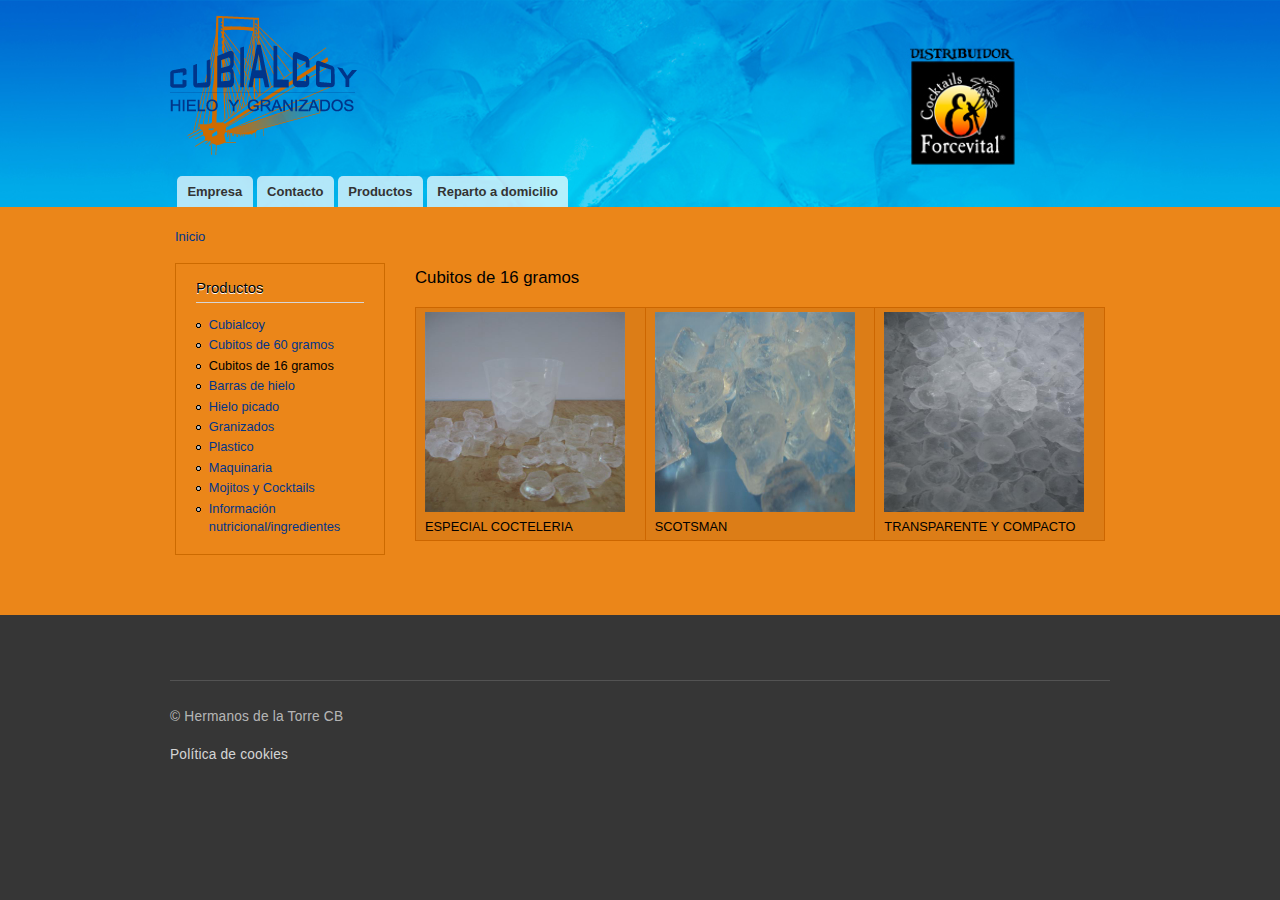
<file: cubitos16gramos.html>
<!DOCTYPE html>
<html lang="en">

<head>
<!-- Global site tag (gtag.js) - Google Analytics -->
<script async src="https://www.googletagmanager.com/gtag/js?id=UA-164185324-1"></script>
<script>
  window.dataLayer = window.dataLayer || [];
  function gtag(){dataLayer.push(arguments);}
  gtag('js', new Date());

  gtag('config', 'UA-164185324-1');
</script>
    <meta charset="utf-8">
    <meta name="viewport" content="width=device-width, initial-scale=1, shrink-to-fit=no">
    <meta http-equiv="Content-Type" content="text/html; charset=utf-8"/>
    <meta name="dcterms.type" content="Text"/>
    <link rel="shortlink" href="http://cubialcoy.com/node/3"/>
    <meta name="generator" content="Drupal 7 (http://drupal.org)"/>
    <meta name="dcterms.format" content="text/html"/>
    <link rel="canonical" href="http://cubialcoy.com/contacto.html"/>
    <meta property="og:type" content="article"/>
    <link rel="shortcut icon" href="assets/sites/default/files/favicon_1.ico" type="image/vnd.microsoft.icon"/>
    <meta name="twitter:url" content="http://cubialcoy.com/contacto.html"/>
    <meta property="og:url" content="http://cubialcoy.com/contacto.html"/>
    <meta property="og:site_name" content="Cubialcoy"/>
    <meta name="twitter:title" content="Datos de contacto"/>
    <meta name="twitter:card" content="summary"/>
    <meta name="dcterms.title" content="Datos de contacto"/>
    <meta name="description" content="C/ Penáguila, 14. CP.- 03801 Alcoy (Alicante) Teléfono fijo: 96 554 47 61 Teléfono movil (Alcoy): 676 979 185 Teléfono movil (Otras Zonas): 659 594 276"/>
    <meta about="contacto.html" property="sioc:num_replies" content="0" datatype="xsd:integer"/>
    <meta content="Datos de contacto" about="contacto.html" property="dc:title"/>
    <meta name="dcterms.date" content="2013-05-22T14:48+02:00"/>
    <meta name="dcterms.identifier" content="http://cubialcoy.com/contacto.html"/>
    <meta property="og:description" content="C/ Penáguila, 14. CP.- 03801 Alcoy (Alicante) Teléfono fijo: 96 554 47 61 Teléfono movil (Alcoy): 676 979 185 Teléfono movil (Otras Zonas): 659 594 276"/>
    <meta property="og:title" content="Datos de contacto"/>
    <meta name="dcterms.creator" content="Admin"/>
    <meta name="dcterms.language" content="es"/>
    <meta name="twitter:description" content="C/ Penáguila, 14. CP.- 03801 Alcoy (Alicante) Teléfono fijo: 96 554 47 61 Teléfono movil (Alcoy): 676 979 185 Teléfono movil (Otras Zonas): 659 594 276"/>
    <title>CubiAlcoy - Cubitos 16g</title>
    <style type="text/css"
           media="all">@import url("assets/modules/system/system.base.css");
    @import url("assets/modules/system/system.menus.css");
    @import url("assets/modules/system/system.messages.css");
    @import url("assets/modules/system/system.theme.css");</style>
    <style type="text/css"
           media="all">@import url("assets/modules/comment/comment.css");
    @import url("assets/modules/field/theme/field.css");
    @import url("assets/modules/node/node.css");
    @import url("assets/modules/search/search.css");
    @import url("assets/modules/user/user.css");</style>
    <style type="text/css"
           media="all">@import url("assets/sites/all/modules/colorbox/styles/default/colorbox_style.css");
    @import url("assets/sites/all/modules/ctools/css/ctools.css");</style>
    <style type="text/css"
           media="all">@import url("assets/themes/bartik/css/layout.css");
    @import url("assets/themes/bartik/css/style.css");
    @import url("assets/sites/default/files/color/bartik-b99f4b57/colors.css");</style>
    <style type="text/css"
           media="print">@import url("assets/themes/bartik/css/print.css");</style>

    <!--[if lte IE 7]>
    <link type="text/css" rel="stylesheet" href="assets/themes/bartik/css/ie.css" media="all"/>
    <![endif]-->

    <!--[if IE 6]>
    <link type="text/css" rel="stylesheet" href="assets/themes/bartik/css/ie6.css" media="all"/>
    <![endif]-->
</head>
<body class="html front not-logged-in no-sidebars page-node page-node- page-node-7 node-type-pagina-con-foto">
<div id="page-wrapper"><div id="page">

    <div id="header" class="without-secondary-menu"><div class="section clearfix">

        <a href="index.html" title="Inicio" rel="home" id="logo">
            <img src="assets/sites/default/files/cubialcoyTransparente.png" alt="Inicio">
        </a>

        <div id="name-and-slogan">

            <div id="site-name" class="element-invisible">
                <strong>
                    <a href="index.html" title="Inicio" rel="home"><span>Cubialcoy</span></a>
                </strong>
            </div>


        </div> <!-- /#name-and-slogan -->


        <div id="main-menu" class="navigation">
            <h2 class="element-invisible">Menú principal</h2><ul id="main-menu-links" class="links clearfix"><li class="menu-336 first"><a href="index.html">Empresa</a></li>
            <li class="menu-328"><a href="contacto.html">Contacto</a></li>
            <li class="menu-338 last"><a href="cubialcoy.html">Productos</a></li>
            <li class="menu-338"><a href="domicilio.html">Reparto a domicilio</a></li>
        </ul>      </div> <!-- /#main-menu -->


    </div></div> <!-- /.section, /#header -->



    <div id="main-wrapper" class="clearfix"><div id="main" class="clearfix">

        <div id="breadcrumb"><h2 class="element-invisible">Se encuentra usted aquí</h2><div class="breadcrumb"><a href="index.html">Inicio</a></div></div>

        <div id="sidebar-first" class="column sidebar"><div class="section">
            <div class="region region-sidebar-first">
                <div id="block-menu-menu-menu-productos" class="block block-menu">

                    <h2>Productos</h2>

                    <div class="content">
                        <ul class="menu clearfix">
                            <li class="leaf"><a href="cubialcoy.html" title="">Cubialcoy</a></li>
                            <li class="leaf"><a href="cubitos60gramos.html" title="">Cubitos de 60 gramos</a></li>
                            <li class="leaf"><a href="cubitos16gramos.html" title="" class="active-trail active">Cubitos de 16 gramos</a></li>
                            <li class="leaf"><a href="barrasHielo.html" title="">Barras de hielo</a></li>
                            <li class="leaf"><a href="hieloPicado.html" title="">Hielo picado</a></li>
                            <li class="leaf"><a href="granizados.html" title="">Granizados</a></li>
                            <li class="leaf"><a href="plastico.html" title="">Plastico</a></li>
                            <li class="leaf"><a href="maquinaria.html" title="">Maquinaria</a></li>
                            <li class="leaf"><a href="forcevital.html" title="Cocktails Gourmet Selection">Mojitos y Cocktails</a></li>
                            <li class="leaf"><a href="info-nutricional.html" title="Información nutricional">Información nutricional/ingredientes</a></li>
                        </ul>
                    </div>
                </div>
            </div>
        </div></div> <!-- /.section, /#sidebar-first -->

        <div id="content" class="column" style="width:720px!important; float: left;">
            <div class="section">
                <a id="main-content"></a>
                <h1 class="title" id="page-title">
                    Cubitos de 16 gramos        </h1>
                <div class="tabs">
                </div>
                <div class="region region-content">
                    <div id="block-system-main" class="block block-system">


                        <div class="content">
                            <div id="node-10" class="node node-galeria-de-fotos node-full clearfix" about="/cubitos16gramos" typeof="sioc:Item foaf:Document">



                                <div class="content clearfix">

                                    <table class="mini-gallery">
                                        <tbody>
                                        <tr class="row-1 row-first row-last">
                                            <td class="col-1">
                                                <div class="photo-image"><a href="assets/img/hielo/cubitos16.jpg" title=" ESPECIAL COCTELERIA" class="colorbox init-colorbox-processed cboxElement" rel="gallery-node-10-field_imagen"><img typeof="foaf:Image" src="assets/img/hielo/cubitos16.jpg" width="200" height="200" alt="" title=" ESPECIAL COCTELERIA"></a></div>
                                                <div class="photo-title"> ESPECIAL COCTELERIA
                                                    <div>
                                                    </div></div></td>
                                            <td class="col-2">
                                                <div class="photo-image"><a href="assets/img/hielo/cubitos16_scotsman.jpg" title="SCOTSMAN" class="colorbox init-colorbox-processed cboxElement" rel="gallery-node-10-field_imagen"><img typeof="foaf:Image" src="assets/img/hielo/cubitos16_scotsman.jpg" width="200" height="200" alt="" title="SCOTSMAN"></a></div>
                                                <div class="photo-title">SCOTSMAN
                                                    <div>
                                                    </div></div></td>
                                            <td class="col-3">
                                                <div class="photo-image"><a href="assets/img/hielo/cubitos16_compacto.jpg" title="TRANSPARENTE Y COMPACTO" class="colorbox init-colorbox-processed cboxElement" rel="gallery-node-10-field_imagen"><img typeof="foaf:Image" src="assets/img/hielo/cubitos16_compacto.jpg" width="200" height="200" alt="" title="TRANSPARENTE Y COMPACTO"></a></div>
                                                <div class="photo-title">TRANSPARENTE Y COMPACTO
                                                    <div>
                                                    </div></div></td>
                                        </tr>
                                        </tbody>
                                    </table>  </div>



                            </div>
                        </div>
                    </div>
                </div>

            </div>
        </div> <!-- /.section, /#content -->


    </div></div> <!-- /#main, /#main-wrapper -->


        <div id="footer-wrapper">
            <div class="section">
                <div id="footer" class="clearfix">
                    <div class="region region-footer">
                        <div id="block-block-1" class="block block-block">
                            <div class="content">
                                <div class="float-left"><h2>&copy; Hermanos de la Torre CB</h2><br><h2><a href="cookies.html">Política de cookies</a></h2></div>
                            </div>
                        </div>
                    </div>
                </div> <!-- /#footer -->

            </div>
        </div> <!-- /.section, /#footer-wrapper -->

</div></div><!-- /#page, /#page-wrapper -->
<script type="text/javascript" id="cookieinfo"
        data-message="Utilizamos cookies para asegurar que damos la mejor experiencia al usuario en nuestro sitio web, en cumplimiento del Real Decreto-ley 13/2012.<br>Si continúa utilizando este sitio, asumiremos que está de acuerdo."
        data-close-text="Cerrar"
        data-linkmsg="Más información"
        data-moreinfo="cookies.html"
        src="//cookieinfoscript.com/js/cookieinfo.min.js">
</script>
</body>
</html>
</file>
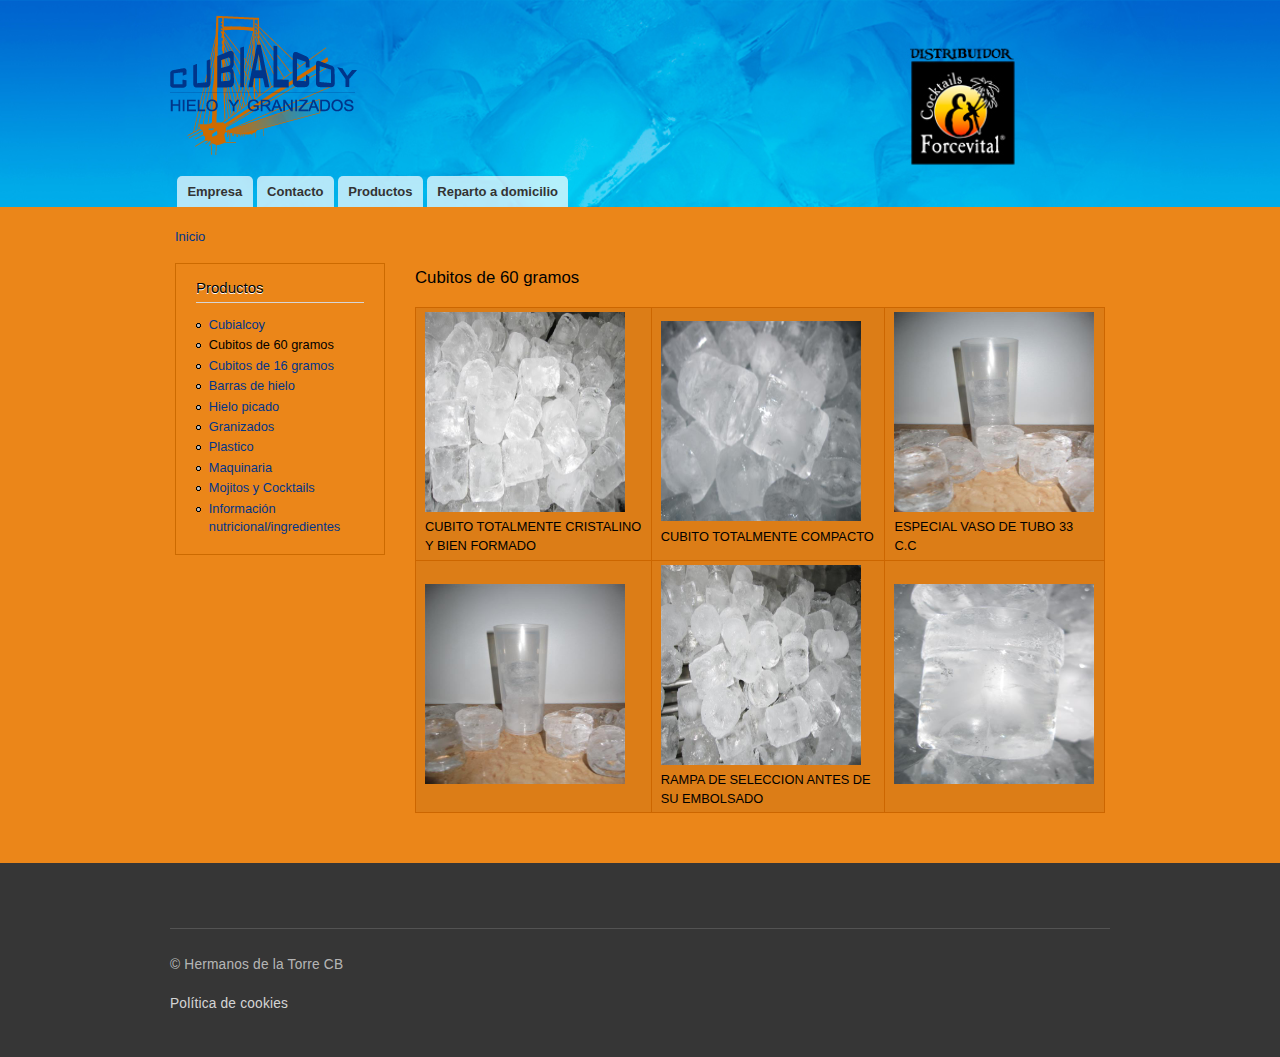
<file: cubitos60gramos.html>
<!DOCTYPE html>
<html lang="en">

<head>
<!-- Global site tag (gtag.js) - Google Analytics -->
<script async src="https://www.googletagmanager.com/gtag/js?id=UA-164185324-1"></script>
<script>
  window.dataLayer = window.dataLayer || [];
  function gtag(){dataLayer.push(arguments);}
  gtag('js', new Date());

  gtag('config', 'UA-164185324-1');
</script>
    <meta charset="utf-8">
    <meta name="viewport" content="width=device-width, initial-scale=1, shrink-to-fit=no">
    <meta http-equiv="Content-Type" content="text/html; charset=utf-8"/>
    <meta name="dcterms.type" content="Text"/>
    <link rel="shortlink" href="http://cubialcoy.com/node/3"/>
    <meta name="generator" content="Drupal 7 (http://drupal.org)"/>
    <meta name="dcterms.format" content="text/html"/>
    <link rel="canonical" href="http://cubialcoy.com/contacto.html"/>
    <meta property="og:type" content="article"/>
    <link rel="shortcut icon" href="assets/sites/default/files/favicon_1.ico" type="image/vnd.microsoft.icon"/>
    <meta name="twitter:url" content="http://cubialcoy.com/contacto.html"/>
    <meta property="og:url" content="http://cubialcoy.com/contacto.html"/>
    <meta property="og:site_name" content="Cubialcoy"/>
    <meta name="twitter:title" content="Datos de contacto"/>
    <meta name="twitter:card" content="summary"/>
    <meta name="dcterms.title" content="Datos de contacto"/>
    <meta name="description" content="C/ Penáguila, 14. CP.- 03801 Alcoy (Alicante) Teléfono fijo: 96 554 47 61 Teléfono movil (Alcoy): 676 979 185 Teléfono movil (Otras Zonas): 659 594 276"/>
    <meta about="contacto.html" property="sioc:num_replies" content="0" datatype="xsd:integer"/>
    <meta content="Datos de contacto" about="contacto.html" property="dc:title"/>
    <meta name="dcterms.date" content="2013-05-22T14:48+02:00"/>
    <meta name="dcterms.identifier" content="http://cubialcoy.com/contacto.html"/>
    <meta property="og:description" content="C/ Penáguila, 14. CP.- 03801 Alcoy (Alicante) Teléfono fijo: 96 554 47 61 Teléfono movil (Alcoy): 676 979 185 Teléfono movil (Otras Zonas): 659 594 276"/>
    <meta property="og:title" content="Datos de contacto"/>
    <meta name="dcterms.creator" content="Admin"/>
    <meta name="dcterms.language" content="es"/>
    <meta name="twitter:description" content="C/ Penáguila, 14. CP.- 03801 Alcoy (Alicante) Teléfono fijo: 96 554 47 61 Teléfono movil (Alcoy): 676 979 185 Teléfono movil (Otras Zonas): 659 594 276"/>
    <title>CubiAlcoy - Cubitos 60g</title>
    <style type="text/css"
           media="all">@import url("assets/modules/system/system.base.css");
    @import url("assets/modules/system/system.menus.css");
    @import url("assets/modules/system/system.messages.css");
    @import url("assets/modules/system/system.theme.css");</style>
    <style type="text/css"
           media="all">@import url("assets/modules/comment/comment.css");
    @import url("assets/modules/field/theme/field.css");
    @import url("assets/modules/node/node.css");
    @import url("assets/modules/search/search.css");
    @import url("assets/modules/user/user.css");</style>
    <style type="text/css"
           media="all">@import url("assets/sites/all/modules/colorbox/styles/default/colorbox_style.css");
    @import url("assets/sites/all/modules/ctools/css/ctools.css");</style>
    <style type="text/css"
           media="all">@import url("assets/themes/bartik/css/layout.css");
    @import url("assets/themes/bartik/css/style.css");
    @import url("assets/sites/default/files/color/bartik-b99f4b57/colors.css");</style>
    <style type="text/css"
           media="print">@import url("assets/themes/bartik/css/print.css");</style>

    <!--[if lte IE 7]>
    <link type="text/css" rel="stylesheet" href="assets/themes/bartik/css/ie.css" media="all"/>
    <![endif]-->

    <!--[if IE 6]>
    <link type="text/css" rel="stylesheet" href="assets/themes/bartik/css/ie6.css" media="all"/>
    <![endif]-->
</head>
<body class="html front not-logged-in no-sidebars page-node page-node- page-node-7 node-type-pagina-con-foto">
<div id="page-wrapper"><div id="page">

    <div id="header" class="without-secondary-menu"><div class="section clearfix">

        <a href="index.html" title="Inicio" rel="home" id="logo">
            <img src="assets/sites/default/files/cubialcoyTransparente.png" alt="Inicio">
        </a>

        <div id="name-and-slogan">

            <div id="site-name" class="element-invisible">
                <strong>
                    <a href="index.html" title="Inicio" rel="home"><span>Cubialcoy</span></a>
                </strong>
            </div>


        </div> <!-- /#name-and-slogan -->


        <div id="main-menu" class="navigation">
            <h2 class="element-invisible">Menú principal</h2><ul id="main-menu-links" class="links clearfix"><li class="menu-336 first"><a href="index.html">Empresa</a></li>
            <li class="menu-328"><a href="contacto.html">Contacto</a></li>
            <li class="menu-338 last"><a href="cubialcoy.html">Productos</a></li>
            <li class="menu-338"><a href="domicilio.html">Reparto a domicilio</a></li>
        </ul>      </div> <!-- /#main-menu -->


    </div></div> <!-- /.section, /#header -->



    <div id="main-wrapper" class="clearfix"><div id="main" class="clearfix">

        <div id="breadcrumb"><h2 class="element-invisible">Se encuentra usted aquí</h2><div class="breadcrumb"><a href="index.html">Inicio</a></div></div>

        <div id="sidebar-first" class="column sidebar"><div class="section">
            <div class="region region-sidebar-first">
                <div id="block-menu-menu-menu-productos" class="block block-menu">

                    <h2>Productos</h2>

                    <div class="content">
                        <ul class="menu clearfix">
                            <li class="leaf"><a href="cubialcoy.html" title="">Cubialcoy</a></li>
                            <li class="leaf"><a href="cubitos60gramos.html" title="" class="active-trail active">Cubitos de 60 gramos</a></li>
                            <li class="leaf"><a href="cubitos16gramos.html" title="">Cubitos de 16 gramos</a></li>
                            <li class="leaf"><a href="barrasHielo.html" title="">Barras de hielo</a></li>
                            <li class="leaf"><a href="hieloPicado.html" title="">Hielo picado</a></li>
                            <li class="leaf"><a href="granizados.html" title="">Granizados</a></li>
                            <li class="leaf"><a href="plastico.html" title="">Plastico</a></li>
                            <li class="leaf"><a href="maquinaria.html" title="">Maquinaria</a></li>
                            <li class="leaf"><a href="forcevital.html" title="Cocktails Gourmet Selection">Mojitos y Cocktails</a></li>
                            <li class="leaf"><a href="info-nutricional.html" title="Información nutricional">Información nutricional/ingredientes</a></li>
                        </ul>
                    </div>
                </div>
            </div>
        </div></div> <!-- /.section, /#sidebar-first -->

        <div id="content" class="column" style="width:720px!important; float: left;"><div class="section">
            <a id="main-content"></a>
            <h1 class="title" id="page-title">
                Cubitos de 60 gramos        </h1>
            <div class="tabs">
            </div>
            <div class="region region-content">
                <div id="block-system-main" class="block block-system">


                    <div class="content">
                        <div id="node-9" class="node node-galeria-de-fotos node-full clearfix" about="/cubitos60gramos" typeof="sioc:Item foaf:Document">



                            <div class="content clearfix">

                                <table class="mini-gallery">
                                    <tbody>
                                    <tr class="row-1 row-first">
                                        <td class="col-1">
                                            <div class="photo-image"><a href="assets/img/hielo/cubitos1.jpg" title="CUBITO TOTALMENTE CRISTALINO Y BIEN FORMADO" class="colorbox init-colorbox-processed cboxElement" rel="gallery-node-9-field_imagen"><img typeof="foaf:Image" src="assets/img/hielo/cubitos1.jpg" width="200" height="200" alt="" title="CUBITO TOTALMENTE CRISTALINO Y BIEN FORMADO"></a></div>
                                            <div class="photo-title">CUBITO TOTALMENTE CRISTALINO Y BIEN FORMADO
                                                <div>
                                                </div></div></td>
                                        <td class="col-2">
                                            <div class="photo-image"><a href="assets/img/hielo/cubitos2.jpg" title="CUBITO TOTALMENTE COMPACTO" class="colorbox init-colorbox-processed cboxElement" rel="gallery-node-9-field_imagen"><img typeof="foaf:Image" src="assets/img/hielo/cubitos2.jpg" width="200" height="200" alt="" title="CUBITO TOTALMENTE COMPACTO"></a></div>
                                            <div class="photo-title">CUBITO TOTALMENTE COMPACTO
                                                <div>
                                                </div></div></td>
                                        <td class="col-3">
                                            <div class="photo-image"><a href="assets/img/hielo/cubitos3.jpg" title=" ESPECIAL VASO DE TUBO 33 C.C" class="colorbox init-colorbox-processed cboxElement" rel="gallery-node-9-field_imagen"><img typeof="foaf:Image" src="assets/img/hielo/cubitos3.jpg" width="200" height="200" alt="" title=" ESPECIAL VASO DE TUBO 33 C.C"></a></div>
                                            <div class="photo-title"> ESPECIAL VASO DE TUBO 33 C.C
                                                <div>
                                                </div></div></td>
                                    </tr>
                                    <tr class="row-2 row-last">
                                        <td class="col-1">
                                            <div class="photo-image"><a href="assets/img/hielo/cubitos4.jpg" title="Cubitos de 60 gramos" class="colorbox init-colorbox-processed cboxElement" rel="gallery-node-9-field_imagen"><img typeof="foaf:Image" src="assets/img/hielo/cubitos4.jpg" width="200" height="200" alt="" title=""></a></div>
                                            <div class="photo-title">
                                                <div>
                                                </div></div></td>
                                        <td class="col-2">
                                            <div class="photo-image"><a href="assets/img/hielo/cubitos5.jpg" title=" RAMPA DE SELECCION ANTES DE SU EMBOLSADO" class="colorbox init-colorbox-processed cboxElement" rel="gallery-node-9-field_imagen"><img typeof="foaf:Image" src="assets/img/hielo/cubitos5.jpg" width="200" height="200" alt="" title=" RAMPA DE SELECCION ANTES DE SU EMBOLSADO"></a></div>
                                            <div class="photo-title"> RAMPA DE SELECCION ANTES DE SU EMBOLSADO
                                                <div>
                                                </div></div></td>
                                        <td class="col-3">
                                            <div class="photo-image"><a href="assets/img/hielo/cubitos6.jpg" title="Cubitos de 60 gramos" class="colorbox init-colorbox-processed cboxElement" rel="gallery-node-9-field_imagen"><img typeof="foaf:Image" src="assets/img/hielo/cubitos6.jpg" width="200" height="200" alt="" title=""></a></div>
                                            <div class="photo-title">
                                                <div>
                                                </div></div></td>
                                    </tr>
                                    </tbody>
                                </table>  </div>



                        </div>
                    </div>
                </div>
            </div>

        </div></div> <!-- /.section, /#content -->


    </div></div> <!-- /#main, /#main-wrapper -->


        <div id="footer-wrapper">
            <div class="section">
                <div id="footer" class="clearfix">
                    <div class="region region-footer">
                        <div id="block-block-1" class="block block-block">
                            <div class="content">
                                <div class="float-left"><h2>&copy; Hermanos de la Torre CB</h2><br><h2><a href="cookies.html">Política de cookies</a></h2></div>
                            </div>
                        </div>
                    </div>
                </div> <!-- /#footer -->

            </div>
        </div> <!-- /.section, /#footer-wrapper -->

</div></div><!-- /#page, /#page-wrapper -->
<script type="text/javascript" id="cookieinfo"
        data-message="Utilizamos cookies para asegurar que damos la mejor experiencia al usuario en nuestro sitio web, en cumplimiento del Real Decreto-ley 13/2012.<br>Si continúa utilizando este sitio, asumiremos que está de acuerdo."
        data-close-text="Cerrar"
        data-linkmsg="Más información"
        data-moreinfo="cookies.html"
        src="//cookieinfoscript.com/js/cookieinfo.min.js">
</script>
</body>
</html>
</file>
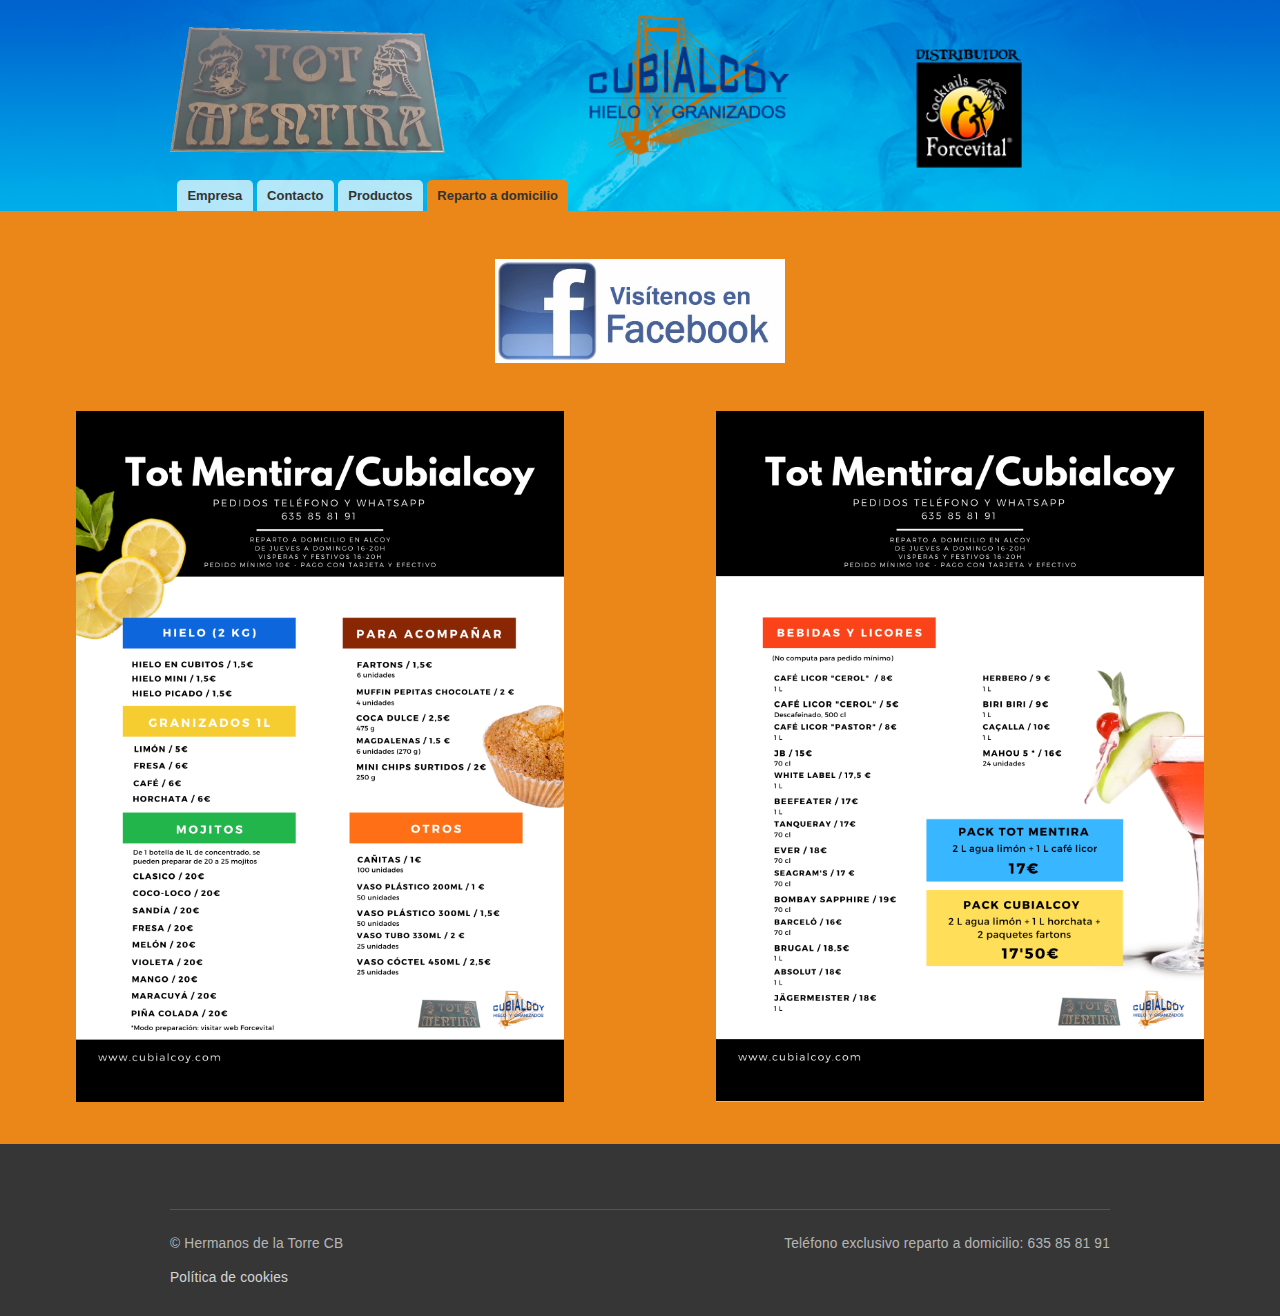
<file: domicilio.html>
<!DOCTYPE html>
<html lang="en">

<head>
    <!-- Global site tag (gtag.js) - Google Analytics -->
    <script async src="https://www.googletagmanager.com/gtag/js?id=UA-164185324-1"></script>
    <script>
        window.dataLayer = window.dataLayer || [];

        function gtag() {
            dataLayer.push(arguments);
        }

        gtag('js', new Date());

        gtag('config', 'UA-164185324-1');
    </script>
    <meta charset="utf-8">
    <meta name="viewport" content="width=device-width, initial-scale=1, shrink-to-fit=no">
    <meta http-equiv="Content-Type" content="text/html; charset=utf-8"/>
    <meta name="dcterms.type" content="Text"/>
    <link rel="shortlink" href="http://cubialcoy.com/node/3"/>
    <meta name="generator" content="Drupal 7 (http://drupal.org)"/>
    <meta name="dcterms.format" content="text/html"/>
    <link rel="canonical" href="http://cubialcoy.com/contacto.html.html"/>
    <meta property="og:type" content="article"/>
    <link rel="shortcut icon" href="assets/sites/default/files/favicon_1.ico" type="image/vnd.microsoft.icon"/>
    <meta name="twitter:url" content="http://cubialcoy.com/contacto.html"/>
    <meta property="og:url" content="http://cubialcoy.com/contacto.html"/>
    <meta property="og:site_name" content="Cubialcoy"/>
    <meta name="twitter:title" content="Datos de contacto"/>
    <meta name="twitter:card" content="summary"/>
    <meta name="dcterms.title" content="Datos de contacto"/>
    <meta name="description"
          content="C/ Penáguila, 14. CP.- 03801 Alcoy (Alicante) Teléfono fijo: 96 554 47 61 Teléfono movil (Alcoy): 676 979 185 Teléfono movil (Otras Zonas): 659 594 276"/>
    <meta about="contacto.html" property="sioc:num_replies" content="0" datatype="xsd:integer"/>
    <meta content="Datos de contacto" about="contacto.html" property="dc:title"/>
    <meta name="dcterms.date" content="2013-05-22T14:48+02:00"/>
    <meta name="dcterms.identifier" content="http://cubialcoy.com/contacto.html"/>
    <meta property="og:description"
          content="C/ Penáguila, 14. CP.- 03801 Alcoy (Alicante) Teléfono fijo: 96 554 47 61 Teléfono movil (Alcoy): 676 979 185 Teléfono movil (Otras Zonas): 659 594 276"/>
    <meta property="og:title" content="Datos de contacto"/>
    <meta name="dcterms.creator" content="Admin"/>
    <meta name="dcterms.language" content="es"/>
    <meta name="twitter:description"
          content="C/ Penáguila, 14. CP.- 03801 Alcoy (Alicante) Teléfono fijo: 96 554 47 61 Teléfono movil (Alcoy): 676 979 185 Teléfono movil (Otras Zonas): 659 594 276"/>
    <title>CubiAlcoy</title>
    <link rel="stylesheet" href="https://stackpath.bootstrapcdn.com/bootstrap/4.4.1/css/bootstrap.min.css"
          integrity="sha384-Vkoo8x4CGsO3+Hhxv8T/Q5PaXtkKtu6ug5TOeNV6gBiFeWPGFN9MuhOf23Q9Ifjh" crossorigin="anonymous">
    <style type="text/css"
           media="all">@import url("assets/modules/system/system.base.css");
    @import url("assets/modules/system/system.menus.css");
    @import url("assets/modules/system/system.messages.css");
    @import url("assets/modules/system/system.theme.css");</style>
    <style type="text/css"
           media="all">@import url("assets/modules/comment/comment.css");
    @import url("assets/modules/field/theme/field.css");
    @import url("assets/modules/node/node.css");
    @import url("assets/modules/search/search.css");
    @import url("assets/modules/user/user.css");</style>
    <style type="text/css"
           media="all">@import url("assets/sites/all/modules/colorbox/styles/default/colorbox_style.css");
    @import url("assets/sites/all/modules/ctools/css/ctools.css");</style>
    <style type="text/css"
           media="all">@import url("assets/themes/bartik/css/layout.css");
    @import url("assets/themes/bartik/css/style.css");
    @import url("assets/sites/default/files/color/bartik-b99f4b57/colors.css");</style>
    <style type="text/css"
           media="print">@import url("assets/themes/bartik/css/print.css");</style>

    <!--[if lte IE 7]>
    <link type="text/css" rel="stylesheet" href="assets/themes/bartik/css/ie.css" media="all"/>
    <![endif]-->

    <!--[if IE 6]>
    <link type="text/css" rel="stylesheet" href="assets/themes/bartik/css/ie6.css" media="all"/>
    <![endif]-->
    <script type="text/javascript"
            src="assets/misc/jquery.js?v=1.4.4"></script>
    <script type="text/javascript"
            src="assets/misc/jquery.once.js?v=1.2"></script>
    <script type="text/javascript"
            src="assets/misc/drupal.js"></script>
    <script type="text/javascript"
            src="assets/sites/default/files/languages/es_yXr45z5H4Qq9nhR7gZfTvqmUG9uPhfyFsFOOwzi33gY.js"></script>
    <script type="text/javascript"
            src="assets/sites/all/libraries/colorbox/jquery.colorbox-min.js"></script>
    <script type="text/javascript"
            src="assets/sites/all/modules/colorbox/js/colorbox.js"></script>
    <script type="text/javascript"
            src="assets/sites/all/modules/colorbox/styles/default/colorbox_style.js"></script>
</head>
<body class="html front not-logged-in no-sidebars page-node page-node- page-node-7 node-type-pagina-con-foto">
<div id="page-wrapper">
    <div id="page">

        <div id="header" class="without-secondary-menu">
            <div class="section clearfix">

                <a href="index.html" title="Inicio" rel="home" id="logo">
                    <img width="275" src="assets/img/tot-mentira.png"
                         alt="Inicio"/>
                    <img style="margin-left: 10em;" width="200"
                         src="assets/sites/default/files/cubialcoyTransparente.png"
                         alt="Inicio"/>
                </a>

                <div id="name-and-slogan">

                    <div id="site-name" class="element-invisible">
                        <strong>
                            <a href="index.html" title="Inicio" rel="home"><span>Cubialcoy</span></a>
                        </strong>
                    </div>


                </div> <!-- /#name-and-slogan -->


                <div id="main-menu" class="navigation">
                    <h2 class="element-invisible">Menú principal</h2>
                    <ul id="main-menu-links" class="links clearfix">
                        <li class="menu-336 first"><a
                                href="index.html">Empresa</a>
                        </li>
                        <li class="menu-328"><a href="contacto.html">Contacto</a>
                        </li>
                        <li class="menu-338 active"><a
                                href="cubialcoy.html">Productos</a></li>
                        <li class="menu-338 active-trail "><a class="active-trail" href="domicilio.html">Reparto a
                            domicilio</a></li>
                    </ul>
                </div> <!-- /#main-menu -->


            </div>
        </div> <!-- /.section, /#header -->

        <div class="container-fluid">
            <div class="row justify-content-center">
                <div class="col-sm-3 col-md-3 col-lg-3 mt-5">
                    <a target="_blank" href="https://www.facebook.com/Cubialcoy-y-Tot-Mentira-104950397868959"
                       title="Promo 1"
                       class="colorbox init-colorbox-processed cboxElement"
                       rel="gallery-node-11-field_imagen">
                        <img typeof="foaf:Image"
                             width="100%"
                             src="assets/img/facebook-visit.jpg" alt=""
                             title="">
                    </a>
                </div>
            </div>
            <div class="row justify-content-center">
                <div class="col-sm-12 col-md-12 col-lg-6 mt-5">
                    <div class="photo-image" style="text-align: center">
                        <a href="assets/img/promo/1.png"
                           title="Promo 1"
                           class="colorbox init-colorbox-processed cboxElement"
                           rel="gallery-node-11-field_imagen">
                            <img typeof="foaf:Image"
                                 width="80%"
                                 src="assets/img/promo/1.png" alt=""
                                 title="">
                        </a>
                    </div>
                </div>
                <div class="col-sm-12 col-md-12 col-lg-6 mt-5">
                    <div class="photo-image" style="text-align: center">
                        <a href="assets/img/promo/2.png"
                           title="Promo 2"
                           class="colorbox init-colorbox-processed cboxElement"
                           rel="gallery-node-11-field_imagen">
                            <img typeof="foaf:Image"
                                 width="80%"
                                 src="assets/img/promo/2.png" alt=""
                                 title="">
                        </a>
                    </div>
                </div>
            </div>
        </div>

        <br><br>

        <div id="footer-wrapper">
            <div class="section">
                <div id="footer" class="clearfix">
                    <div class="region region-footer">
                        <div id="block-block-1" class="block block-block">
                            <div class="content">
                                <div class="float-left"><h2>&copy; Hermanos de la Torre CB</h2><br><h2><a href="cookies.html">Política de cookies</a></h2></div>
                                <div class="float-right"><h2>Teléfono exclusivo reparto a domicilio: 635 85 81 91</h2>
                                </div>
                            </div>
                        </div>
                    </div>
                </div> <!-- /#footer -->

            </div>
        </div> <!-- /.section, /#footer-wrapper -->

    </div>
</div> <!-- /#page, /#page-wrapper -->
<!-- Optional JavaScript -->
<!-- jQuery first, then Popper.js, then Bootstrap JS -->
<script src="https://code.jquery.com/jquery-3.4.1.slim.min.js"
        integrity="sha384-J6qa4849blE2+poT4WnyKhv5vZF5SrPo0iEjwBvKU7imGFAV0wwj1yYfoRSJoZ+n"
        crossorigin="anonymous"></script>
<script src="https://cdn.jsdelivr.net/npm/popper.js@1.16.0/dist/umd/popper.min.js"
        integrity="sha384-Q6E9RHvbIyZFJoft+2mJbHaEWldlvI9IOYy5n3zV9zzTtmI3UksdQRVvoxMfooAo"
        crossorigin="anonymous"></script>
<script src="https://stackpath.bootstrapcdn.com/bootstrap/4.4.1/js/bootstrap.min.js"
        integrity="sha384-wfSDF2E50Y2D1uUdj0O3uMBJnjuUD4Ih7YwaYd1iqfktj0Uod8GCExl3Og8ifwB6"
        crossorigin="anonymous"></script>
<script type="text/javascript" id="cookieinfo"
        data-message="Utilizamos cookies para asegurar que damos la mejor experiencia al usuario en nuestro sitio web, en cumplimiento del Real Decreto-ley 13/2012.<br>Si continúa utilizando este sitio, asumiremos que está de acuerdo."
        data-close-text="Cerrar"
        data-linkmsg="Más información"
        data-moreinfo="cookies.html"
        src="//cookieinfoscript.com/js/cookieinfo.min.js">
</script>
</body>
</html>
</file>
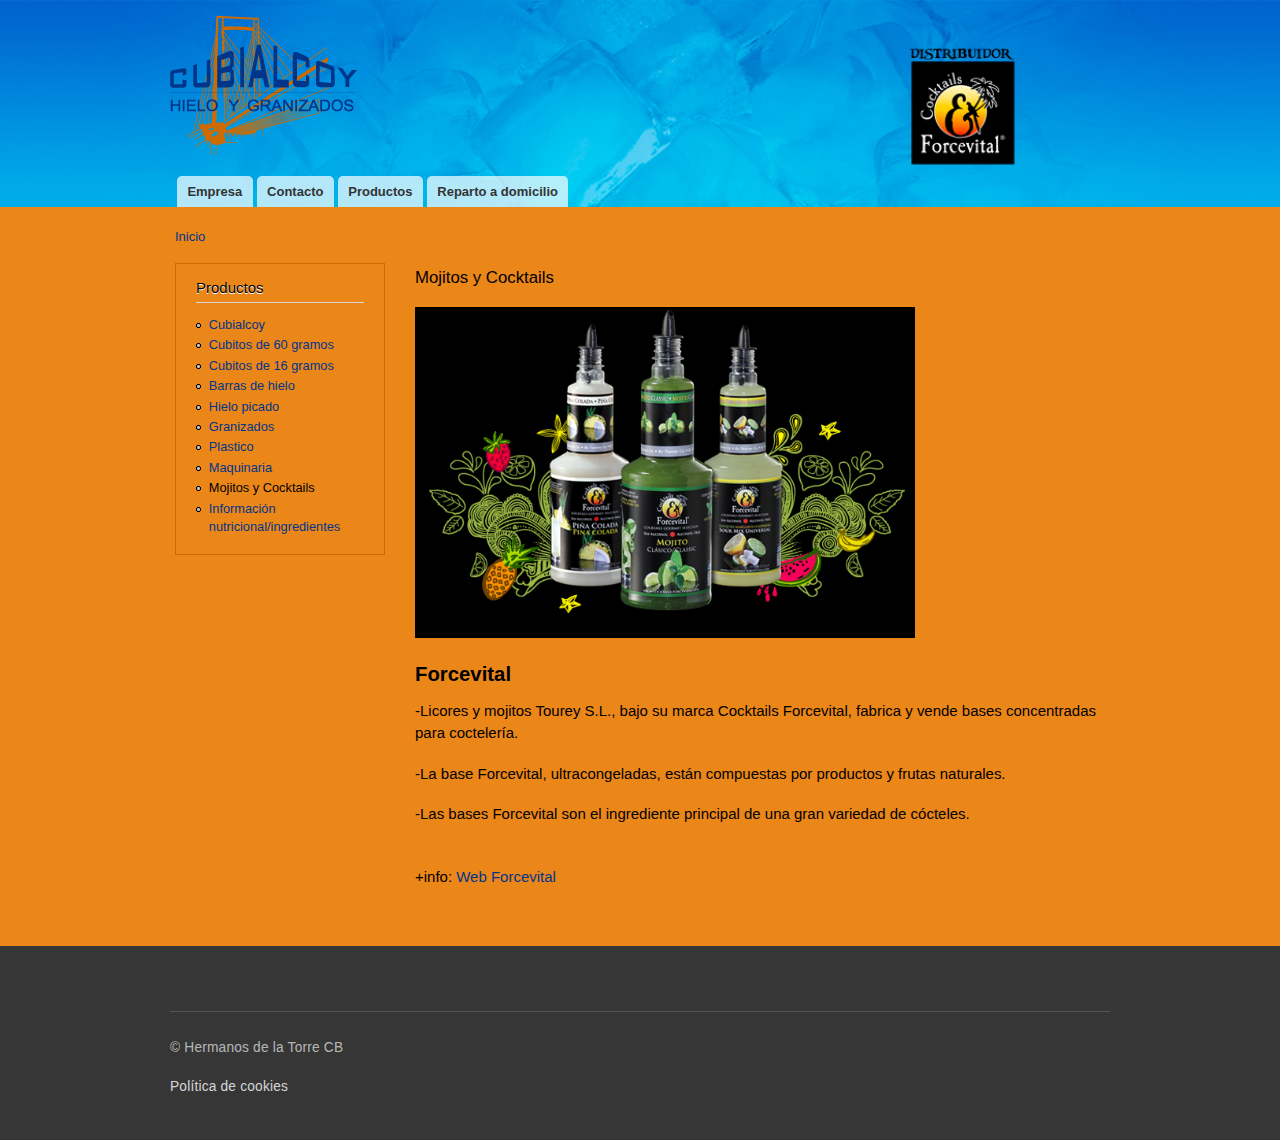
<file: forcevital.html>
<!DOCTYPE html>
<html lang="en">

<head>
<!-- Global site tag (gtag.js) - Google Analytics -->
<script async src="https://www.googletagmanager.com/gtag/js?id=UA-164185324-1"></script>
<script>
  window.dataLayer = window.dataLayer || [];
  function gtag(){dataLayer.push(arguments);}
  gtag('js', new Date());

  gtag('config', 'UA-164185324-1');
</script>
    <meta charset="utf-8">
    <meta name="viewport" content="width=device-width, initial-scale=1, shrink-to-fit=no">
    <meta http-equiv="Content-Type" content="text/html; charset=utf-8"/>
    <meta name="dcterms.type" content="Text"/>
    <link rel="shortlink" href="http://cubialcoy.com/node/3"/>
    <meta name="generator" content="Drupal 7 (http://drupal.org)"/>
    <meta name="dcterms.format" content="text/html"/>
    <link rel="canonical" href="http://cubialcoy.com/contacto.html"/>
    <meta property="og:type" content="article"/>
    <link rel="shortcut icon" href="assets/sites/default/files/favicon_1.ico" type="image/vnd.microsoft.icon"/>
    <meta name="twitter:url" content="http://cubialcoy.com/contacto.html"/>
    <meta property="og:url" content="http://cubialcoy.com/contacto.html"/>
    <meta property="og:site_name" content="Cubialcoy"/>
    <meta name="twitter:title" content="Datos de contacto"/>
    <meta name="twitter:card" content="summary"/>
    <meta name="dcterms.title" content="Datos de contacto"/>
    <meta name="description" content="C/ Penáguila, 14. CP.- 03801 Alcoy (Alicante) Teléfono fijo: 96 554 47 61 Teléfono movil (Alcoy): 676 979 185 Teléfono movil (Otras Zonas): 659 594 276"/>
    <meta about="contacto.html" property="sioc:num_replies" content="0" datatype="xsd:integer"/>
    <meta content="Datos de contacto" about="contacto.html" property="dc:title"/>
    <meta name="dcterms.date" content="2013-05-22T14:48+02:00"/>
    <meta name="dcterms.identifier" content="http://cubialcoy.com/contacto.html"/>
    <meta property="og:description" content="C/ Penáguila, 14. CP.- 03801 Alcoy (Alicante) Teléfono fijo: 96 554 47 61 Teléfono movil (Alcoy): 676 979 185 Teléfono movil (Otras Zonas): 659 594 276"/>
    <meta property="og:title" content="Datos de contacto"/>
    <meta name="dcterms.creator" content="Admin"/>
    <meta name="dcterms.language" content="es"/>
    <meta name="twitter:description" content="C/ Penáguila, 14. CP.- 03801 Alcoy (Alicante) Teléfono fijo: 96 554 47 61 Teléfono movil (Alcoy): 676 979 185 Teléfono movil (Otras Zonas): 659 594 276"/>
    <title>CubiAlcoy - Forcevital</title>
    <style type="text/css"
           media="all">@import url("assets/modules/system/system.base.css");
    @import url("assets/modules/system/system.menus.css");
    @import url("assets/modules/system/system.messages.css");
    @import url("assets/modules/system/system.theme.css");</style>
    <style type="text/css"
           media="all">@import url("assets/modules/comment/comment.css");
    @import url("assets/modules/field/theme/field.css");
    @import url("assets/modules/node/node.css");
    @import url("assets/modules/search/search.css");
    @import url("assets/modules/user/user.css");</style>
    <style type="text/css"
           media="all">@import url("assets/sites/all/modules/colorbox/styles/default/colorbox_style.css");
    @import url("assets/sites/all/modules/ctools/css/ctools.css");</style>
    <style type="text/css"
           media="all">@import url("assets/themes/bartik/css/layout.css");
    @import url("assets/themes/bartik/css/style.css");
    @import url("assets/sites/default/files/color/bartik-b99f4b57/colors.css");</style>
    <style type="text/css"
           media="print">@import url("assets/themes/bartik/css/print.css");</style>

    <!--[if lte IE 7]>
    <link type="text/css" rel="stylesheet" href="assets/themes/bartik/css/ie.css" media="all"/>
    <![endif]-->

    <!--[if IE 6]>
    <link type="text/css" rel="stylesheet" href="assets/themes/bartik/css/ie6.css" media="all"/>
    <![endif]-->
</head>
<body class="html front not-logged-in no-sidebars page-node page-node- page-node-7 node-type-pagina-con-foto">
<div id="page-wrapper"><div id="page">

    <div id="header" class="without-secondary-menu"><div class="section clearfix">

        <a href="index.html" title="Inicio" rel="home" id="logo">
            <img src="assets/sites/default/files/cubialcoyTransparente.png" alt="Inicio">
        </a>

        <div id="name-and-slogan">

            <div id="site-name" class="element-invisible">
                <strong>
                    <a href="index.html" title="Inicio" rel="home"><span>Cubialcoy</span></a>
                </strong>
            </div>


        </div> <!-- /#name-and-slogan -->


        <div id="main-menu" class="navigation">
            <h2 class="element-invisible">Menú principal</h2><ul id="main-menu-links" class="links clearfix"><li class="menu-336 first"><a href="index.html">Empresa</a></li>
            <li class="menu-328"><a href="contacto.html">Contacto</a></li>
            <li class="menu-338 last"><a href="cubialcoy.html">Productos</a></li>
            <li class="menu-338"><a href="domicilio.html">Reparto a domicilio</a></li>
        </ul>      </div> <!-- /#main-menu -->


    </div></div> <!-- /.section, /#header -->



    <div id="main-wrapper" class="clearfix"><div id="main" class="clearfix">

        <div id="breadcrumb"><h2 class="element-invisible">Se encuentra usted aquí</h2><div class="breadcrumb"><a href="index.html">Inicio</a></div></div>

        <div id="sidebar-first" class="column sidebar"><div class="section">
            <div class="region region-sidebar-first">
                <div id="block-menu-menu-menu-productos" class="block block-menu">

                    <h2>Productos</h2>

                    <div class="content">
                        <ul class="menu clearfix">
                            <li class="leaf"><a href="cubialcoy.html" title="">Cubialcoy</a></li>
                            <li class="leaf"><a href="cubitos60gramos.html" title="">Cubitos de 60 gramos</a></li>
                            <li class="leaf"><a href="cubitos16gramos.html" title="">Cubitos de 16 gramos</a></li>
                            <li class="leaf"><a href="barrasHielo.html" title="">Barras de hielo</a></li>
                            <li class="leaf"><a href="hieloPicado.html" title="">Hielo picado</a></li>
                            <li class="leaf"><a href="granizados.html" title="">Granizados</a></li>
                            <li class="leaf"><a href="plastico.html" title="">Plastico</a></li>
                            <li class="leaf"><a href="maquinaria.html" title="">Maquinaria</a></li>
                            <li class="leaf"><a href="forcevital.html" title="Cocktails Gourmet Selection" class="active-trail active">Mojitos y Cocktails</a></li>
                            <li class="leaf"><a href="info-nutricional.html" title="Información nutricional">Información nutricional/ingredientes</a></li>
                        </ul>
                    </div>
                </div>
            </div>
        </div></div> <!-- /.section, /#sidebar-first -->

        <div id="content" class="column" style="width:720px!important; float: left;">
            <div class="section">
                <a id="main-content"></a>
                <h1 class="title" id="page-title">
                    Mojitos y Cocktails        </h1>
                <div class="tabs">
                </div>
                <div class="region region-content">
                    <div id="block-system-main" class="block block-system">


                        <div class="content">
                            <div id="node-11" class="node node-galeria-de-fotos node-full clearfix" about="/barrasHielo" typeof="sioc:Item foaf:Document">



                                <div class="content clearfix">
                                    <div style="background-color: #000000; width: 500px;">
                                        <img src="assets/img/forcevital.png" width="500"></div>
                                    <h1><b>Forcevital</b></h1>
                                    <p>-Licores y mojitos Tourey S.L., bajo su marca Cocktails Forcevital, fabrica y vende bases concentradas para coctelería.</p>
                                    <p>-La base Forcevital, ultracongeladas, están compuestas por productos y frutas naturales.</p>
                                    <p>-Las bases Forcevital son el ingrediente principal de una gran variedad de cócteles.</p>
                                    <br>
                                    <p>+info: <a target="_blank" href="https://www.cforcevital.com">Web Forcevital</a></p>
                                </div>



                            </div>
                        </div>
                    </div>
                </div>

            </div>
        </div> <!-- /.section, /#content -->


    </div></div> <!-- /#main, /#main-wrapper -->


        <div id="footer-wrapper">
            <div class="section">
                <div id="footer" class="clearfix">
                    <div class="region region-footer">
                        <div id="block-block-1" class="block block-block">
                            <div class="content">
                                <div class="float-left"><h2>&copy; Hermanos de la Torre CB</h2><br><h2><a href="cookies.html">Política de cookies</a></h2></div>
                            </div>
                        </div>
                    </div>
                </div> <!-- /#footer -->

            </div>
        </div> <!-- /.section, /#footer-wrapper -->

</div></div><!-- /#page, /#page-wrapper -->
<script type="text/javascript" id="cookieinfo"
        data-message="Utilizamos cookies para asegurar que damos la mejor experiencia al usuario en nuestro sitio web, en cumplimiento del Real Decreto-ley 13/2012.<br>Si continúa utilizando este sitio, asumiremos que está de acuerdo."
        data-close-text="Cerrar"
        data-linkmsg="Más información"
        data-moreinfo="cookies.html"
        src="//cookieinfoscript.com/js/cookieinfo.min.js">
</script>
</body>
</html>
</file>
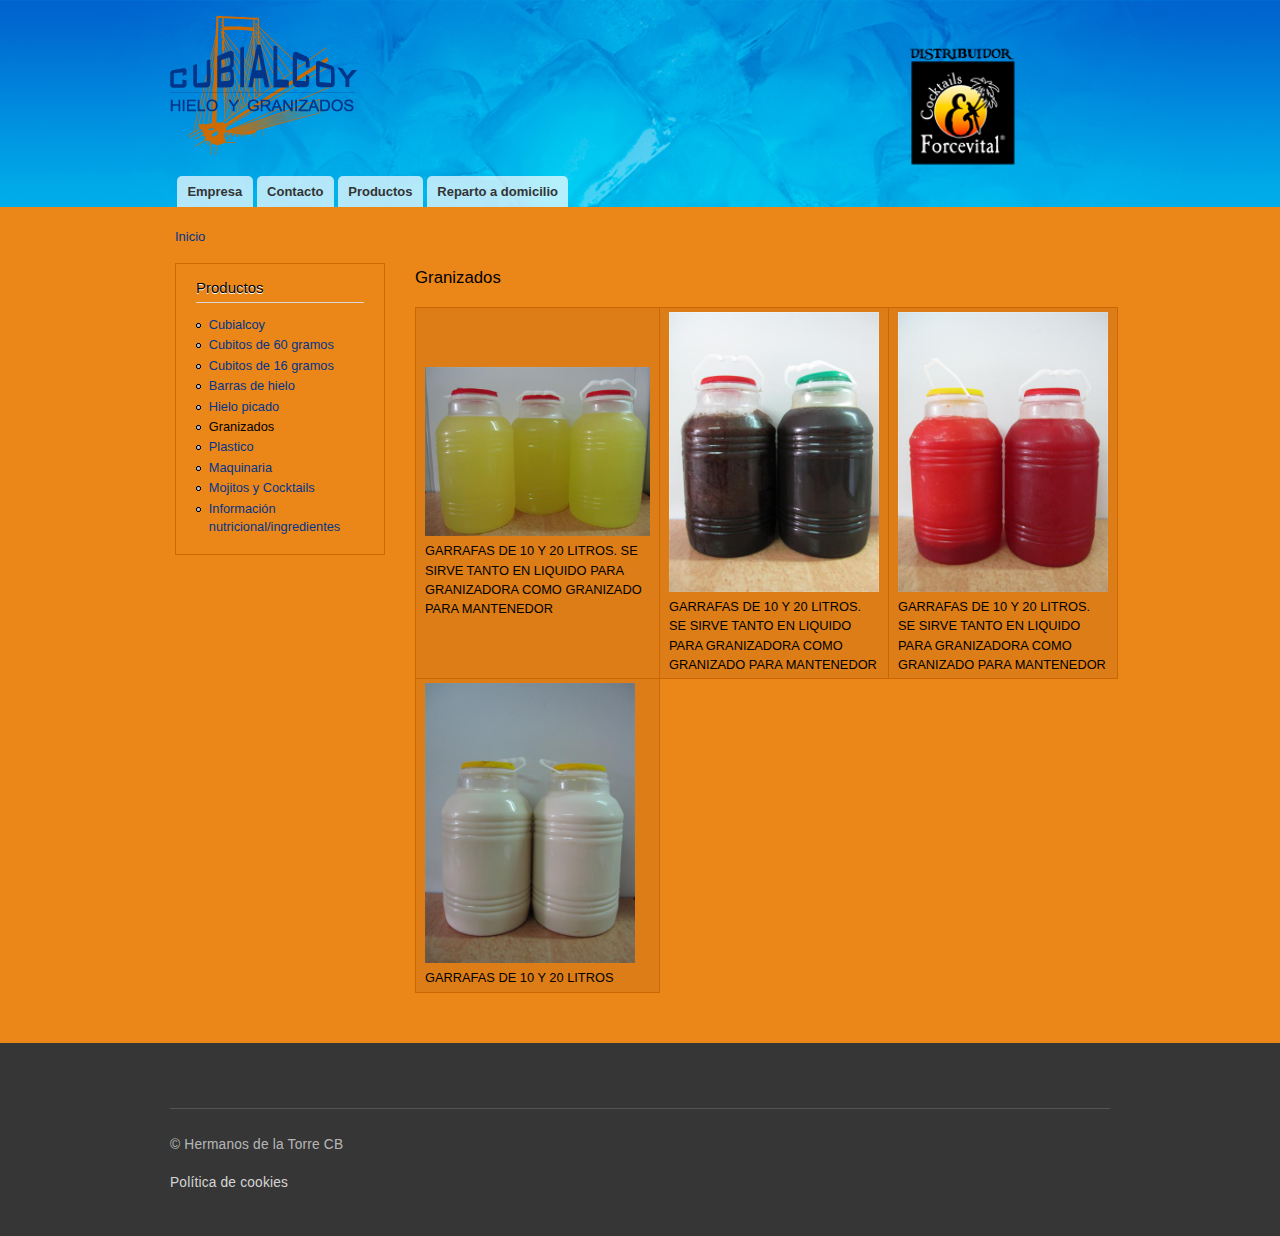
<file: granizados.html>
<!DOCTYPE html>
<html lang="en">

<head>
<!-- Global site tag (gtag.js) - Google Analytics -->
<script async src="https://www.googletagmanager.com/gtag/js?id=UA-164185324-1"></script>
<script>
  window.dataLayer = window.dataLayer || [];
  function gtag(){dataLayer.push(arguments);}
  gtag('js', new Date());

  gtag('config', 'UA-164185324-1');
</script>
    <meta charset="utf-8">
    <meta name="viewport" content="width=device-width, initial-scale=1, shrink-to-fit=no">
    <meta http-equiv="Content-Type" content="text/html; charset=utf-8"/>
    <meta name="dcterms.type" content="Text"/>
    <link rel="shortlink" href="http://cubialcoy.com/node/3"/>
    <meta name="generator" content="Drupal 7 (http://drupal.org)"/>
    <meta name="dcterms.format" content="text/html"/>
    <link rel="canonical" href="http://cubialcoy.com/contacto.html"/>
    <meta property="og:type" content="article"/>
    <link rel="shortcut icon" href="assets/sites/default/files/favicon_1.ico" type="image/vnd.microsoft.icon"/>
    <meta name="twitter:url" content="http://cubialcoy.com/contacto.html"/>
    <meta property="og:url" content="http://cubialcoy.com/contacto.html"/>
    <meta property="og:site_name" content="Cubialcoy"/>
    <meta name="twitter:title" content="Datos de contacto"/>
    <meta name="twitter:card" content="summary"/>
    <meta name="dcterms.title" content="Datos de contacto"/>
    <meta name="description" content="C/ Penáguila, 14. CP.- 03801 Alcoy (Alicante) Teléfono fijo: 96 554 47 61 Teléfono movil (Alcoy): 676 979 185 Teléfono movil (Otras Zonas): 659 594 276"/>
    <meta about="contacto.html" property="sioc:num_replies" content="0" datatype="xsd:integer"/>
    <meta content="Datos de contacto" about="contacto.html" property="dc:title"/>
    <meta name="dcterms.date" content="2013-05-22T14:48+02:00"/>
    <meta name="dcterms.identifier" content="http://cubialcoy.com/contacto.html"/>
    <meta property="og:description" content="C/ Penáguila, 14. CP.- 03801 Alcoy (Alicante) Teléfono fijo: 96 554 47 61 Teléfono movil (Alcoy): 676 979 185 Teléfono movil (Otras Zonas): 659 594 276"/>
    <meta property="og:title" content="Datos de contacto"/>
    <meta name="dcterms.creator" content="Admin"/>
    <meta name="dcterms.language" content="es"/>
    <meta name="twitter:description" content="C/ Penáguila, 14. CP.- 03801 Alcoy (Alicante) Teléfono fijo: 96 554 47 61 Teléfono movil (Alcoy): 676 979 185 Teléfono movil (Otras Zonas): 659 594 276"/>
    <title>CubiAlcoy - Granizados</title>
    <style type="text/css"
           media="all">@import url("assets/modules/system/system.base.css");
    @import url("assets/modules/system/system.menus.css");
    @import url("assets/modules/system/system.messages.css");
    @import url("assets/modules/system/system.theme.css");</style>
    <style type="text/css"
           media="all">@import url("assets/modules/comment/comment.css");
    @import url("assets/modules/field/theme/field.css");
    @import url("assets/modules/node/node.css");
    @import url("assets/modules/search/search.css");
    @import url("assets/modules/user/user.css");</style>
    <style type="text/css"
           media="all">@import url("assets/sites/all/modules/colorbox/styles/default/colorbox_style.css");
    @import url("assets/sites/all/modules/ctools/css/ctools.css");</style>
    <style type="text/css"
           media="all">@import url("assets/themes/bartik/css/layout.css");
    @import url("assets/themes/bartik/css/style.css");
    @import url("assets/sites/default/files/color/bartik-b99f4b57/colors.css");</style>
    <style type="text/css"
           media="print">@import url("assets/themes/bartik/css/print.css");</style>

    <!--[if lte IE 7]>
    <link type="text/css" rel="stylesheet" href="assets/themes/bartik/css/ie.css" media="all"/>
    <![endif]-->

    <!--[if IE 6]>
    <link type="text/css" rel="stylesheet" href="assets/themes/bartik/css/ie6.css" media="all"/>
    <![endif]-->
</head>
<body class="html front not-logged-in no-sidebars page-node page-node- page-node-7 node-type-pagina-con-foto">
<div id="page-wrapper"><div id="page">

    <div id="header" class="without-secondary-menu"><div class="section clearfix">

        <a href="index.html" title="Inicio" rel="home" id="logo">
            <img src="assets/sites/default/files/cubialcoyTransparente.png" alt="Inicio">
        </a>

        <div id="name-and-slogan">

            <div id="site-name" class="element-invisible">
                <strong>
                    <a href="index.html" title="Inicio" rel="home"><span>Cubialcoy</span></a>
                </strong>
            </div>


        </div> <!-- /#name-and-slogan -->


        <div id="main-menu" class="navigation">
            <h2 class="element-invisible">Menú principal</h2><ul id="main-menu-links" class="links clearfix"><li class="menu-336 first"><a href="index.html">Empresa</a></li>
            <li class="menu-328"><a href="contacto.html">Contacto</a></li>
            <li class="menu-338 last"><a href="cubialcoy.html">Productos</a></li>
            <li class="menu-338"><a href="domicilio.html">Reparto a domicilio</a></li>
        </ul>      </div> <!-- /#main-menu -->


    </div></div> <!-- /.section, /#header -->



    <div id="main-wrapper" class="clearfix"><div id="main" class="clearfix">

        <div id="breadcrumb"><h2 class="element-invisible">Se encuentra usted aquí</h2><div class="breadcrumb"><a href="index.html">Inicio</a></div></div>

        <div id="sidebar-first" class="column sidebar"><div class="section">
            <div class="region region-sidebar-first">
                <div id="block-menu-menu-menu-productos" class="block block-menu">

                    <h2>Productos</h2>

                    <div class="content">
                        <ul class="menu clearfix">
                            <li class="leaf"><a href="cubialcoy.html" title="">Cubialcoy</a></li>
                            <li class="leaf"><a href="cubitos60gramos.html" title="">Cubitos de 60 gramos</a></li>
                            <li class="leaf"><a href="cubitos16gramos.html" title="">Cubitos de 16 gramos</a></li>
                            <li class="leaf"><a href="barrasHielo.html" title="">Barras de hielo</a></li>
                            <li class="leaf"><a href="hieloPicado.html" title="">Hielo picado</a></li>
                            <li class="leaf"><a href="granizados.html" title="" class="active-trail active">Granizados</a></li>
                            <li class="leaf"><a href="plastico.html" title="">Plastico</a></li>
                            <li class="leaf"><a href="maquinaria.html" title="">Maquinaria</a></li>
                            <li class="leaf"><a href="forcevital.html" title="Cocktails Gourmet Selection">Mojitos y Cocktails</a></li>
                            <li class="leaf"><a href="info-nutricional.html" title="Información nutricional">Información nutricional/ingredientes</a></li>
                        </ul>
                    </div>
                </div>
            </div>
        </div></div> <!-- /.section, /#sidebar-first -->

        <div id="content" class="column" style="width:720px!important; float: left;">
            <div class="section">
                <a id="main-content"></a>
                <h1 class="title" id="page-title">
                    Granizados        </h1>
                <div class="tabs">
                </div>
                <div class="region region-content">
                    <div id="block-system-main" class="block block-system">


                        <div class="content">
                            <div id="node-20" class="node node-galeria-de-fotos node-full clearfix" about="/maquinaria" typeof="sioc:Item foaf:Document">



                                <div class="content clearfix">

                                    <table class="mini-gallery">
                                        <tbody>
                                        <tr class="row-1 row-first">
                                            <td class="col-1">
                                                <div class="photo-image"><a href="assets/img/granizados/1.jpg" title="GARRAFAS DE 10 Y 20 LITROS. SE SIRVE TANTO EN LIQUIDO PARA GRANIZADORA COMO GRANIZADO PARA MANTENEDOR" class="colorbox init-colorbox-processed cboxElement" rel="gallery-node-20-field_imagen"><img typeof="foaf:Image" src="assets/img/granizados/1.jpg" width="225" alt="" title="GARRAFAS DE 10 Y 20 LITROS. SE SIRVE TANTO EN LIQUIDO PARA GRANIZADORA COMO GRANIZADO PARA MANTENEDOR"></a></div>
                                                <div class="photo-title">GARRAFAS DE 10 Y 20 LITROS. SE SIRVE TANTO EN LIQUIDO PARA GRANIZADORA COMO GRANIZADO PARA MANTENEDOR
                                                    <div>
                                                    </div></div></td>
                                            <td class="col-2">
                                                <div class="photo-image"><a href="assets/img/granizados/2.jpg" title="GARRAFAS DE 10 Y 20 LITROS. SE SIRVE TANTO EN LIQUIDO PARA GRANIZADORA COMO GRANIZADO PARA MANTENEDOR" class="colorbox init-colorbox-processed cboxElement" rel="gallery-node-20-field_imagen"><img typeof="foaf:Image" src="assets/img/granizados/2.jpg" width="210" alt="200" title="GARRAFAS DE 10 Y 20 LITROS. SE SIRVE TANTO EN LIQUIDO PARA GRANIZADORA COMO GRANIZADO PARA MANTENEDOR."></a></div>
                                                <div class="photo-title">GARRAFAS DE 10 Y 20 LITROS. SE SIRVE TANTO EN LIQUIDO PARA GRANIZADORA COMO GRANIZADO PARA MANTENEDOR
                                                    <div>
                                                    </div></div></td>
                                            <td class="col-3">
                                                <div class="photo-image"><a href="assets/img/granizados/3.jpg" title="GARRAFAS DE 10 Y 20 LITROS. SE SIRVE TANTO EN LIQUIDO PARA GRANIZADORA COMO GRANIZADO PARA MANTENEDOR" class="colorbox init-colorbox-processed cboxElement" rel="gallery-node-20-field_imagen"><img typeof="foaf:Image" src="assets/img/granizados/3.jpg" width="210" alt="" title="GARRAFAS DE 10 Y 20 LITROS. SE SIRVE TANTO EN LIQUIDO PARA GRANIZADORA COMO GRANIZADO PARA MANTENEDOR"></a></div>
                                                <div class="photo-title">GARRAFAS DE 10 Y 20 LITROS. SE SIRVE TANTO EN LIQUIDO PARA GRANIZADORA COMO GRANIZADO PARA MANTENEDOR
                                                    <div>
                                                    </div></div></td>
                                        </tr>
                                        <tr class="row-2 row-last">
                                            <td class="col-1">
                                                <div class="photo-image"><a href="assets/img/granizados/4.jpg" title="GARRAFAS DE 10 Y 20 LITROS" class="colorbox init-colorbox-processed cboxElement" rel="gallery-node-20-field_imagen"><img typeof="foaf:Image" src="assets/img/granizados/4.jpg" width="210" alt="" title="GARRAFAS DE 10 Y 20 LITROS"></a></div>
                                                <div class="photo-title">GARRAFAS DE 10 Y 20 LITROS
                                                    <div>
                                                    </div></div></td>
                                        </tr>
                                        </tbody>
                                    </table>  </div>



                            </div>
                        </div>
                    </div>
                </div>

            </div>
        </div> <!-- /.section, /#content -->


    </div></div> <!-- /#main, /#main-wrapper -->


        <div id="footer-wrapper">
            <div class="section">
                <div id="footer" class="clearfix">
                    <div class="region region-footer">
                        <div id="block-block-1" class="block block-block">
                            <div class="content">
                                <div class="float-left"><h2>&copy; Hermanos de la Torre CB</h2><br><h2><a href="cookies.html">Política de cookies</a></h2></div>
                            </div>
                        </div>
                    </div>
                </div> <!-- /#footer -->

            </div>
        </div> <!-- /.section, /#footer-wrapper -->

</div></div><!-- /#page, /#page-wrapper -->
<script type="text/javascript" id="cookieinfo"
        data-message="Utilizamos cookies para asegurar que damos la mejor experiencia al usuario en nuestro sitio web, en cumplimiento del Real Decreto-ley 13/2012.<br>Si continúa utilizando este sitio, asumiremos que está de acuerdo."
        data-close-text="Cerrar"
        data-linkmsg="Más información"
        data-moreinfo="cookies.html"
        src="//cookieinfoscript.com/js/cookieinfo.min.js">
</script>
</body>
</html>
</file>
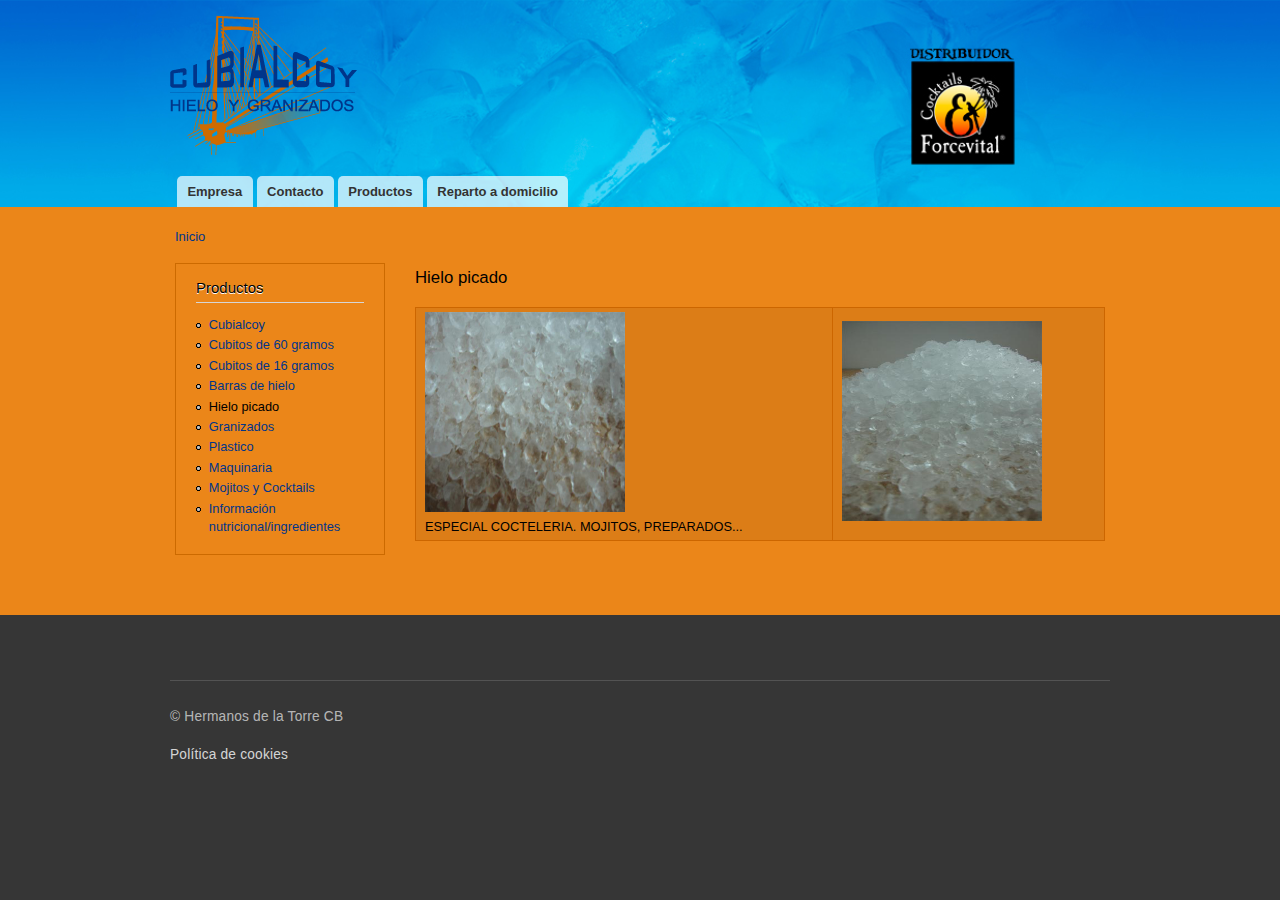
<file: hieloPicado.html>
<!DOCTYPE html>
<html lang="en">

<head>
<!-- Global site tag (gtag.js) - Google Analytics -->
<script async src="https://www.googletagmanager.com/gtag/js?id=UA-164185324-1"></script>
<script>
  window.dataLayer = window.dataLayer || [];
  function gtag(){dataLayer.push(arguments);}
  gtag('js', new Date());

  gtag('config', 'UA-164185324-1');
</script>
    <meta charset="utf-8">
    <meta name="viewport" content="width=device-width, initial-scale=1, shrink-to-fit=no">
    <meta http-equiv="Content-Type" content="text/html; charset=utf-8"/>
    <meta name="dcterms.type" content="Text"/>
    <link rel="shortlink" href="http://cubialcoy.com/node/3"/>
    <meta name="generator" content="Drupal 7 (http://drupal.org)"/>
    <meta name="dcterms.format" content="text/html"/>
    <link rel="canonical" href="http://cubialcoy.com/contacto.html"/>
    <meta property="og:type" content="article"/>
    <link rel="shortcut icon" href="assets/sites/default/files/favicon_1.ico" type="image/vnd.microsoft.icon"/>
    <meta name="twitter:url" content="http://cubialcoy.com/contacto.html"/>
    <meta property="og:url" content="http://cubialcoy.com/contacto.html"/>
    <meta property="og:site_name" content="Cubialcoy"/>
    <meta name="twitter:title" content="Datos de contacto"/>
    <meta name="twitter:card" content="summary"/>
    <meta name="dcterms.title" content="Datos de contacto"/>
    <meta name="description" content="C/ Penáguila, 14. CP.- 03801 Alcoy (Alicante) Teléfono fijo: 96 554 47 61 Teléfono movil (Alcoy): 676 979 185 Teléfono movil (Otras Zonas): 659 594 276"/>
    <meta about="contacto.html" property="sioc:num_replies" content="0" datatype="xsd:integer"/>
    <meta content="Datos de contacto" about="contacto.html" property="dc:title"/>
    <meta name="dcterms.date" content="2013-05-22T14:48+02:00"/>
    <meta name="dcterms.identifier" content="http://cubialcoy.com/contacto.html"/>
    <meta property="og:description" content="C/ Penáguila, 14. CP.- 03801 Alcoy (Alicante) Teléfono fijo: 96 554 47 61 Teléfono movil (Alcoy): 676 979 185 Teléfono movil (Otras Zonas): 659 594 276"/>
    <meta property="og:title" content="Datos de contacto"/>
    <meta name="dcterms.creator" content="Admin"/>
    <meta name="dcterms.language" content="es"/>
    <meta name="twitter:description" content="C/ Penáguila, 14. CP.- 03801 Alcoy (Alicante) Teléfono fijo: 96 554 47 61 Teléfono movil (Alcoy): 676 979 185 Teléfono movil (Otras Zonas): 659 594 276"/>
    <title>CubiAlcoy - Hielo picado</title>
    <style type="text/css"
           media="all">@import url("assets/modules/system/system.base.css");
    @import url("assets/modules/system/system.menus.css");
    @import url("assets/modules/system/system.messages.css");
    @import url("assets/modules/system/system.theme.css");</style>
    <style type="text/css"
           media="all">@import url("assets/modules/comment/comment.css");
    @import url("assets/modules/field/theme/field.css");
    @import url("assets/modules/node/node.css");
    @import url("assets/modules/search/search.css");
    @import url("assets/modules/user/user.css");</style>
    <style type="text/css"
           media="all">@import url("assets/sites/all/modules/colorbox/styles/default/colorbox_style.css");
    @import url("assets/sites/all/modules/ctools/css/ctools.css");</style>
    <style type="text/css"
           media="all">@import url("assets/themes/bartik/css/layout.css");
    @import url("assets/themes/bartik/css/style.css");
    @import url("assets/sites/default/files/color/bartik-b99f4b57/colors.css");</style>
    <style type="text/css"
           media="print">@import url("assets/themes/bartik/css/print.css");</style>

    <!--[if lte IE 7]>
    <link type="text/css" rel="stylesheet" href="assets/themes/bartik/css/ie.css" media="all"/>
    <![endif]-->

    <!--[if IE 6]>
    <link type="text/css" rel="stylesheet" href="assets/themes/bartik/css/ie6.css" media="all"/>
    <![endif]-->
</head>
<body class="html front not-logged-in no-sidebars page-node page-node- page-node-7 node-type-pagina-con-foto">
<div id="page-wrapper"><div id="page">

    <div id="header" class="without-secondary-menu"><div class="section clearfix">

        <a href="index.html" title="Inicio" rel="home" id="logo">
            <img src="assets/sites/default/files/cubialcoyTransparente.png" alt="Inicio">
        </a>

        <div id="name-and-slogan">

            <div id="site-name" class="element-invisible">
                <strong>
                    <a href="index.html" title="Inicio" rel="home"><span>Cubialcoy</span></a>
                </strong>
            </div>


        </div> <!-- /#name-and-slogan -->


        <div id="main-menu" class="navigation">
            <h2 class="element-invisible">Menú principal</h2><ul id="main-menu-links" class="links clearfix"><li class="menu-336 first"><a href="index.html">Empresa</a></li>
            <li class="menu-328"><a href="contacto.html">Contacto</a></li>
            <li class="menu-338 last"><a href="cubialcoy.html">Productos</a></li>
            <li class="menu-338"><a href="domicilio.html">Reparto a domicilio</a></li>
        </ul>      </div> <!-- /#main-menu -->


    </div></div> <!-- /.section, /#header -->



    <div id="main-wrapper" class="clearfix"><div id="main" class="clearfix">

        <div id="breadcrumb"><h2 class="element-invisible">Se encuentra usted aquí</h2><div class="breadcrumb"><a href="index.html">Inicio</a></div></div>

        <div id="sidebar-first" class="column sidebar"><div class="section">
            <div class="region region-sidebar-first">
                <div id="block-menu-menu-menu-productos" class="block block-menu">

                    <h2>Productos</h2>

                    <div class="content">
                        <ul class="menu clearfix">
                            <li class="leaf"><a href="cubialcoy.html" title="">Cubialcoy</a></li>
                            <li class="leaf"><a href="cubitos60gramos.html" title="">Cubitos de 60 gramos</a></li>
                            <li class="leaf"><a href="cubitos16gramos.html" title="">Cubitos de 16 gramos</a></li>
                            <li class="leaf"><a href="barrasHielo.html" title="">Barras de hielo</a></li>
                            <li class="leaf"><a href="hieloPicado.html" title="" class="active-trail active">Hielo picado</a></li>
                            <li class="leaf"><a href="granizados.html" title="">Granizados</a></li>
                            <li class="leaf"><a href="plastico.html" title="">Plastico</a></li>
                            <li class="leaf"><a href="maquinaria.html" title="">Maquinaria</a></li>
                            <li class="leaf"><a href="forcevital.html" title="Cocktails Gourmet Selection">Mojitos y Cocktails</a></li>
                            <li class="leaf"><a href="info-nutricional.html" title="Información nutricional">Información nutricional/ingredientes</a></li>
                        </ul>
                    </div>
                </div>
            </div>
        </div></div> <!-- /.section, /#sidebar-first -->

        <div id="content" class="column" style="width:720px!important; float: left;">
            <div class="section">
                <a id="main-content"></a>
                <h1 class="title" id="page-title">
                    Hielo picado        </h1>
                <div class="tabs">
                </div>
                <div class="region region-content">
                    <div id="block-system-main" class="block block-system">


                        <div class="content">
                            <div id="node-12" class="node node-galeria-de-fotos node-full clearfix" about="/hieloPicado" typeof="sioc:Item foaf:Document">



                                <div class="content clearfix">

                                    <table class="mini-gallery">
                                        <tbody>
                                        <tr class="row-1 row-first row-last">
                                            <td class="col-1">
                                                <div class="photo-image"><a href="assets/img/hielo/picado1.jpg" title="ESPECIAL COCTELERIA. MOJITOS, PREPARADOS..." class="colorbox init-colorbox-processed cboxElement" rel="gallery-node-12-field_imagen"><img typeof="foaf:Image" src="assets/img/hielo/picado1.jpg" width="200" height="200" alt="" title="ESPECIAL COCTELERIA. MOJITOS, PREPARADOS..."></a></div>
                                                <div class="photo-title">ESPECIAL COCTELERIA. MOJITOS, PREPARADOS...
                                                    <div>
                                                    </div></div></td>
                                            <td class="col-2">
                                                <div class="photo-image"><a href="assets/img/hielo/picado2.jpg" title="Hielo picado" class="colorbox init-colorbox-processed cboxElement" rel="gallery-node-12-field_imagen"><img typeof="foaf:Image" src="assets/img/hielo/picado2.jpg" width="200" height="200" alt="" title=""></a></div>
                                                <div class="photo-title">
                                                    <div>
                                                    </div></div></td>
                                        </tr>
                                        </tbody>
                                    </table>  </div>
                            </div>
                        </div>
                    </div>
                </div>

            </div>
        </div> <!-- /.section, /#content -->


    </div></div> <!-- /#main, /#main-wrapper -->


        <div id="footer-wrapper">
            <div class="section">
                <div id="footer" class="clearfix">
                    <div class="region region-footer">
                        <div id="block-block-1" class="block block-block">
                            <div class="content">
                                <div class="float-left"><h2>&copy; Hermanos de la Torre CB</h2><br><h2><a href="cookies.html">Política de cookies</a></h2></div>
                            </div>
                        </div>
                    </div>
                </div> <!-- /#footer -->

            </div>
        </div> <!-- /.section, /#footer-wrapper -->

</div></div><!-- /#page, /#page-wrapper -->
<script type="text/javascript" id="cookieinfo"
        data-message="Utilizamos cookies para asegurar que damos la mejor experiencia al usuario en nuestro sitio web, en cumplimiento del Real Decreto-ley 13/2012.<br>Si continúa utilizando este sitio, asumiremos que está de acuerdo."
        data-close-text="Cerrar"
        data-linkmsg="Más información"
        data-moreinfo="cookies.html"
        src="//cookieinfoscript.com/js/cookieinfo.min.js">
</script>
</body>
</html>
</file>
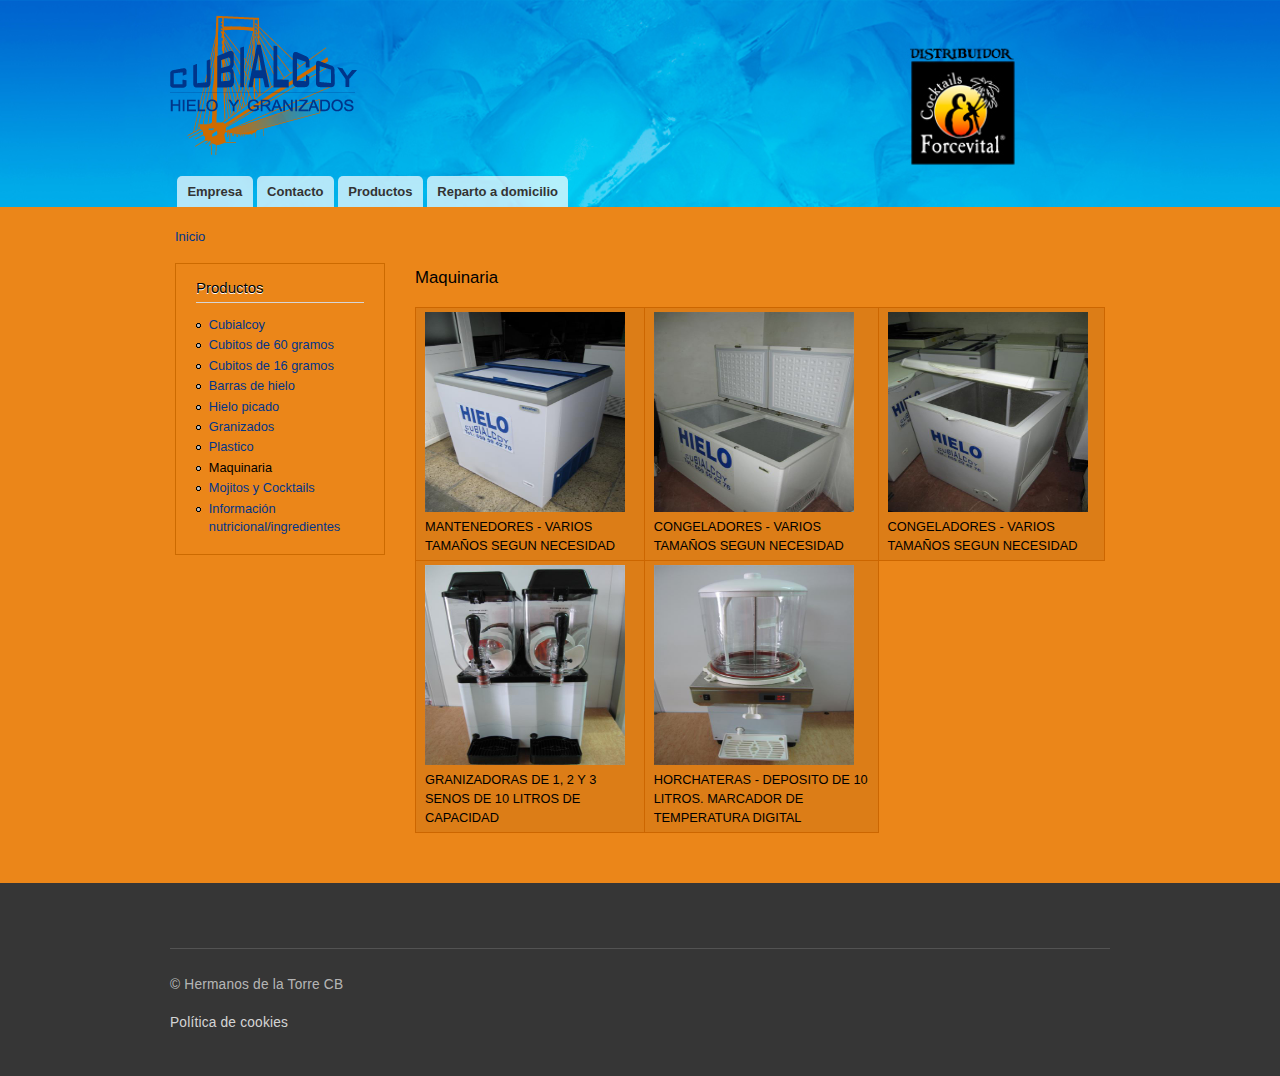
<file: maquinaria.html>
<!DOCTYPE html>
<html lang="en">

<head>
<!-- Global site tag (gtag.js) - Google Analytics -->
<script async src="https://www.googletagmanager.com/gtag/js?id=UA-164185324-1"></script>
<script>
  window.dataLayer = window.dataLayer || [];
  function gtag(){dataLayer.push(arguments);}
  gtag('js', new Date());

  gtag('config', 'UA-164185324-1');
</script>
    <meta charset="utf-8">
    <meta name="viewport" content="width=device-width, initial-scale=1, shrink-to-fit=no">
    <meta http-equiv="Content-Type" content="text/html; charset=utf-8"/>
    <meta name="dcterms.type" content="Text"/>
    <link rel="shortlink" href="http://cubialcoy.com/node/3"/>
    <meta name="generator" content="Drupal 7 (http://drupal.org)"/>
    <meta name="dcterms.format" content="text/html"/>
    <link rel="canonical" href="http://cubialcoy.com/contacto.html"/>
    <meta property="og:type" content="article"/>
    <link rel="shortcut icon" href="assets/sites/default/files/favicon_1.ico" type="image/vnd.microsoft.icon"/>
    <meta name="twitter:url" content="http://cubialcoy.com/contacto.html"/>
    <meta property="og:url" content="http://cubialcoy.com/contacto.html"/>
    <meta property="og:site_name" content="Cubialcoy"/>
    <meta name="twitter:title" content="Datos de contacto"/>
    <meta name="twitter:card" content="summary"/>
    <meta name="dcterms.title" content="Datos de contacto"/>
    <meta name="description" content="C/ Penáguila, 14. CP.- 03801 Alcoy (Alicante) Teléfono fijo: 96 554 47 61 Teléfono movil (Alcoy): 676 979 185 Teléfono movil (Otras Zonas): 659 594 276"/>
    <meta about="contacto.html" property="sioc:num_replies" content="0" datatype="xsd:integer"/>
    <meta content="Datos de contacto" about="contacto.html" property="dc:title"/>
    <meta name="dcterms.date" content="2013-05-22T14:48+02:00"/>
    <meta name="dcterms.identifier" content="http://cubialcoy.com/contacto.html"/>
    <meta property="og:description" content="C/ Penáguila, 14. CP.- 03801 Alcoy (Alicante) Teléfono fijo: 96 554 47 61 Teléfono movil (Alcoy): 676 979 185 Teléfono movil (Otras Zonas): 659 594 276"/>
    <meta property="og:title" content="Datos de contacto"/>
    <meta name="dcterms.creator" content="Admin"/>
    <meta name="dcterms.language" content="es"/>
    <meta name="twitter:description" content="C/ Penáguila, 14. CP.- 03801 Alcoy (Alicante) Teléfono fijo: 96 554 47 61 Teléfono movil (Alcoy): 676 979 185 Teléfono movil (Otras Zonas): 659 594 276"/>
    <title>CubiAlcoy - Maquinaria</title>
    <style type="text/css"
           media="all">@import url("assets/modules/system/system.base.css");
    @import url("assets/modules/system/system.menus.css");
    @import url("assets/modules/system/system.messages.css");
    @import url("assets/modules/system/system.theme.css");</style>
    <style type="text/css"
           media="all">@import url("assets/modules/comment/comment.css");
    @import url("assets/modules/field/theme/field.css");
    @import url("assets/modules/node/node.css");
    @import url("assets/modules/search/search.css");
    @import url("assets/modules/user/user.css");</style>
    <style type="text/css"
           media="all">@import url("assets/sites/all/modules/colorbox/styles/default/colorbox_style.css");
    @import url("assets/sites/all/modules/ctools/css/ctools.css");</style>
    <style type="text/css"
           media="all">@import url("assets/themes/bartik/css/layout.css");
    @import url("assets/themes/bartik/css/style.css");
    @import url("assets/sites/default/files/color/bartik-b99f4b57/colors.css");</style>
    <style type="text/css"
           media="print">@import url("assets/themes/bartik/css/print.css");</style>

    <!--[if lte IE 7]>
    <link type="text/css" rel="stylesheet" href="assets/themes/bartik/css/ie.css" media="all"/>
    <![endif]-->

    <!--[if IE 6]>
    <link type="text/css" rel="stylesheet" href="assets/themes/bartik/css/ie6.css" media="all"/>
    <![endif]-->
</head>
<body class="html front not-logged-in no-sidebars page-node page-node- page-node-7 node-type-pagina-con-foto">
<div id="page-wrapper"><div id="page">

    <div id="header" class="without-secondary-menu"><div class="section clearfix">

        <a href="index.html" title="Inicio" rel="home" id="logo">
            <img src="assets/sites/default/files/cubialcoyTransparente.png" alt="Inicio">
        </a>

        <div id="name-and-slogan">

            <div id="site-name" class="element-invisible">
                <strong>
                    <a href="index.html" title="Inicio" rel="home"><span>Cubialcoy</span></a>
                </strong>
            </div>


        </div> <!-- /#name-and-slogan -->


        <div id="main-menu" class="navigation">
            <h2 class="element-invisible">Menú principal</h2><ul id="main-menu-links" class="links clearfix"><li class="menu-336 first"><a href="index.html">Empresa</a></li>
            <li class="menu-328"><a href="contacto.html">Contacto</a></li>
            <li class="menu-338 last"><a href="cubialcoy.html">Productos</a></li>
            <li class="menu-338"><a href="domicilio.html">Reparto a domicilio</a></li>
        </ul>      </div> <!-- /#main-menu -->


    </div></div> <!-- /.section, /#header -->



    <div id="main-wrapper" class="clearfix"><div id="main" class="clearfix">

        <div id="breadcrumb"><h2 class="element-invisible">Se encuentra usted aquí</h2><div class="breadcrumb"><a href="index.html">Inicio</a></div></div>

        <div id="sidebar-first" class="column sidebar"><div class="section">
            <div class="region region-sidebar-first">
                <div id="block-menu-menu-menu-productos" class="block block-menu">

                    <h2>Productos</h2>

                    <div class="content">
                        <ul class="menu clearfix">
                            <li class="leaf"><a href="cubialcoy.html" title="">Cubialcoy</a></li>
                            <li class="leaf"><a href="cubitos60gramos.html" title="">Cubitos de 60 gramos</a></li>
                            <li class="leaf"><a href="cubitos16gramos.html" title="">Cubitos de 16 gramos</a></li>
                            <li class="leaf"><a href="barrasHielo.html" title="">Barras de hielo</a></li>
                            <li class="leaf"><a href="hieloPicado.html" title="">Hielo picado</a></li>
                            <li class="leaf"><a href="granizados.html" title="">Granizados</a></li>
                            <li class="leaf"><a href="plastico.html" title="">Plastico</a></li>
                            <li class="leaf"><a href="maquinaria.html" title="" class="active-trail active">Maquinaria</a></li>
                            <li class="leaf"><a href="forcevital.html" title="Cocktails Gourmet Selection">Mojitos y Cocktails</a></li>
                            <li class="leaf"><a href="info-nutricional.html" title="Información nutricional">Información nutricional/ingredientes</a></li>
                        </ul>
                    </div>
                </div>
            </div>
        </div></div> <!-- /.section, /#sidebar-first -->

        <div id="content" class="column" style="width:720px!important; float: left;">
            <div class="section">
                <a id="main-content"></a>
                <h1 class="title" id="page-title">
                    Maquinaria        </h1>
                <div class="tabs">
                </div>
                <div class="region region-content">
                    <div id="block-system-main" class="block block-system">


                        <div class="content">
                            <div id="node-20" class="node node-galeria-de-fotos node-full clearfix" about="/maquinaria" typeof="sioc:Item foaf:Document">



                                <div class="content clearfix">

                                    <table class="mini-gallery">
                                        <tbody>
                                        <tr class="row-1 row-first">
                                            <td class="col-1">
                                                <div class="photo-image"><a href="assets/img/maquinaria/mantenedores.jpg" title="MANTENEDORES - VARIOS TAMAÑOS SEGUN NECESIDAD" class="colorbox init-colorbox-processed cboxElement" rel="gallery-node-20-field_imagen"><img typeof="foaf:Image" src="assets/img/maquinaria/mantenedores.jpg" width="200" height="200" alt="" title="MANTENEDORES - VARIOS TAMAÑOS SEGUN NECESIDAD"></a></div>
                                                <div class="photo-title">MANTENEDORES - VARIOS TAMAÑOS SEGUN NECESIDAD
                                                    <div>
                                                    </div></div></td>
                                            <td class="col-2">
                                                <div class="photo-image"><a href="assets/img/maquinaria/congeladores1.jpg" title="CONGELADORES - VARIOS TAMAÑOS SEGUN NECESIDAD" class="colorbox init-colorbox-processed cboxElement" rel="gallery-node-20-field_imagen"><img typeof="foaf:Image" src="assets/img/maquinaria/congeladores1.jpg" width="200" height="200" alt="" title="CONGELADORES - VARIOS TAMAÑOS SEGUN NECESIDAD"></a></div>
                                                <div class="photo-title">CONGELADORES - VARIOS TAMAÑOS SEGUN NECESIDAD
                                                    <div>
                                                    </div></div></td>
                                            <td class="col-3">
                                                <div class="photo-image"><a href="assets/img/maquinaria/congeladores2.jpg" title="CONGELADORES - VARIOS TAMAÑOS SEGUN NECESIDAD" class="colorbox init-colorbox-processed cboxElement" rel="gallery-node-20-field_imagen"><img typeof="foaf:Image" src="assets/img/maquinaria/congeladores2.jpg" width="200" height="200" alt="" title="CONGELADORES - VARIOS TAMAÑOS SEGUN NECESIDAD"></a></div>
                                                <div class="photo-title">CONGELADORES - VARIOS TAMAÑOS SEGUN NECESIDAD
                                                    <div>
                                                    </div></div></td>
                                        </tr>
                                        <tr class="row-2 row-last">
                                            <td class="col-1">
                                                <div class="photo-image"><a href="assets/img/maquinaria/granizadoras.jpg" title="GRANIZADORAS DE 1, 2 Y 3 SENOS DE 10 LITROS DE CAPACIDAD" class="colorbox init-colorbox-processed cboxElement" rel="gallery-node-20-field_imagen"><img typeof="foaf:Image" src="assets/img/maquinaria/granizadoras.jpg" width="200" height="200" alt="" title="GRANIZADORAS DE 1, 2 Y 3 SENOS DE 10 LITROS DE CAPACIDAD"></a></div>
                                                <div class="photo-title">GRANIZADORAS DE 1, 2 Y 3 SENOS DE 10 LITROS DE CAPACIDAD
                                                    <div>
                                                    </div></div></td>
                                            <td class="col-2">
                                                <div class="photo-image"><a href="assets/img/maquinaria/horchateras.jpg" title="HORCHATERAS - DEPOSITO DE 10 LITROS. MARCADOR DE TEMPERATURA DIGITAL" class="colorbox init-colorbox-processed cboxElement" rel="gallery-node-20-field_imagen"><img typeof="foaf:Image" src="assets/img/maquinaria/horchateras.jpg" width="200" height="200" alt="" title="HORCHATERAS - DEPOSITO DE 10 LITROS. MARCADOR DE TEMPERATURA DIGITAL"></a></div>
                                                <div class="photo-title">HORCHATERAS - DEPOSITO DE 10 LITROS. MARCADOR DE TEMPERATURA DIGITAL
                                                    <div>
                                                    </div></div></td>
                                        </tr>
                                        </tbody>
                                    </table>  </div>



                            </div>
                        </div>
                    </div>
                </div>

            </div>
        </div> <!-- /.section, /#content -->


    </div></div> <!-- /#main, /#main-wrapper -->


        <div id="footer-wrapper">
            <div class="section">
                <div id="footer" class="clearfix">
                    <div class="region region-footer">
                        <div id="block-block-1" class="block block-block">
                            <div class="content">
                                <div class="float-left"><h2>&copy; Hermanos de la Torre CB</h2><br><h2><a href="cookies.html">Política de cookies</a></h2></div>
                            </div>
                        </div>
                    </div>
                </div> <!-- /#footer -->

            </div>
        </div> <!-- /.section, /#footer-wrapper -->

</div></div><!-- /#page, /#page-wrapper -->
<script type="text/javascript" id="cookieinfo"
        data-message="Utilizamos cookies para asegurar que damos la mejor experiencia al usuario en nuestro sitio web, en cumplimiento del Real Decreto-ley 13/2012.<br>Si continúa utilizando este sitio, asumiremos que está de acuerdo."
        data-close-text="Cerrar"
        data-linkmsg="Más información"
        data-moreinfo="cookies.html"
        src="//cookieinfoscript.com/js/cookieinfo.min.js">
</script>
</body>
</html>
</file>
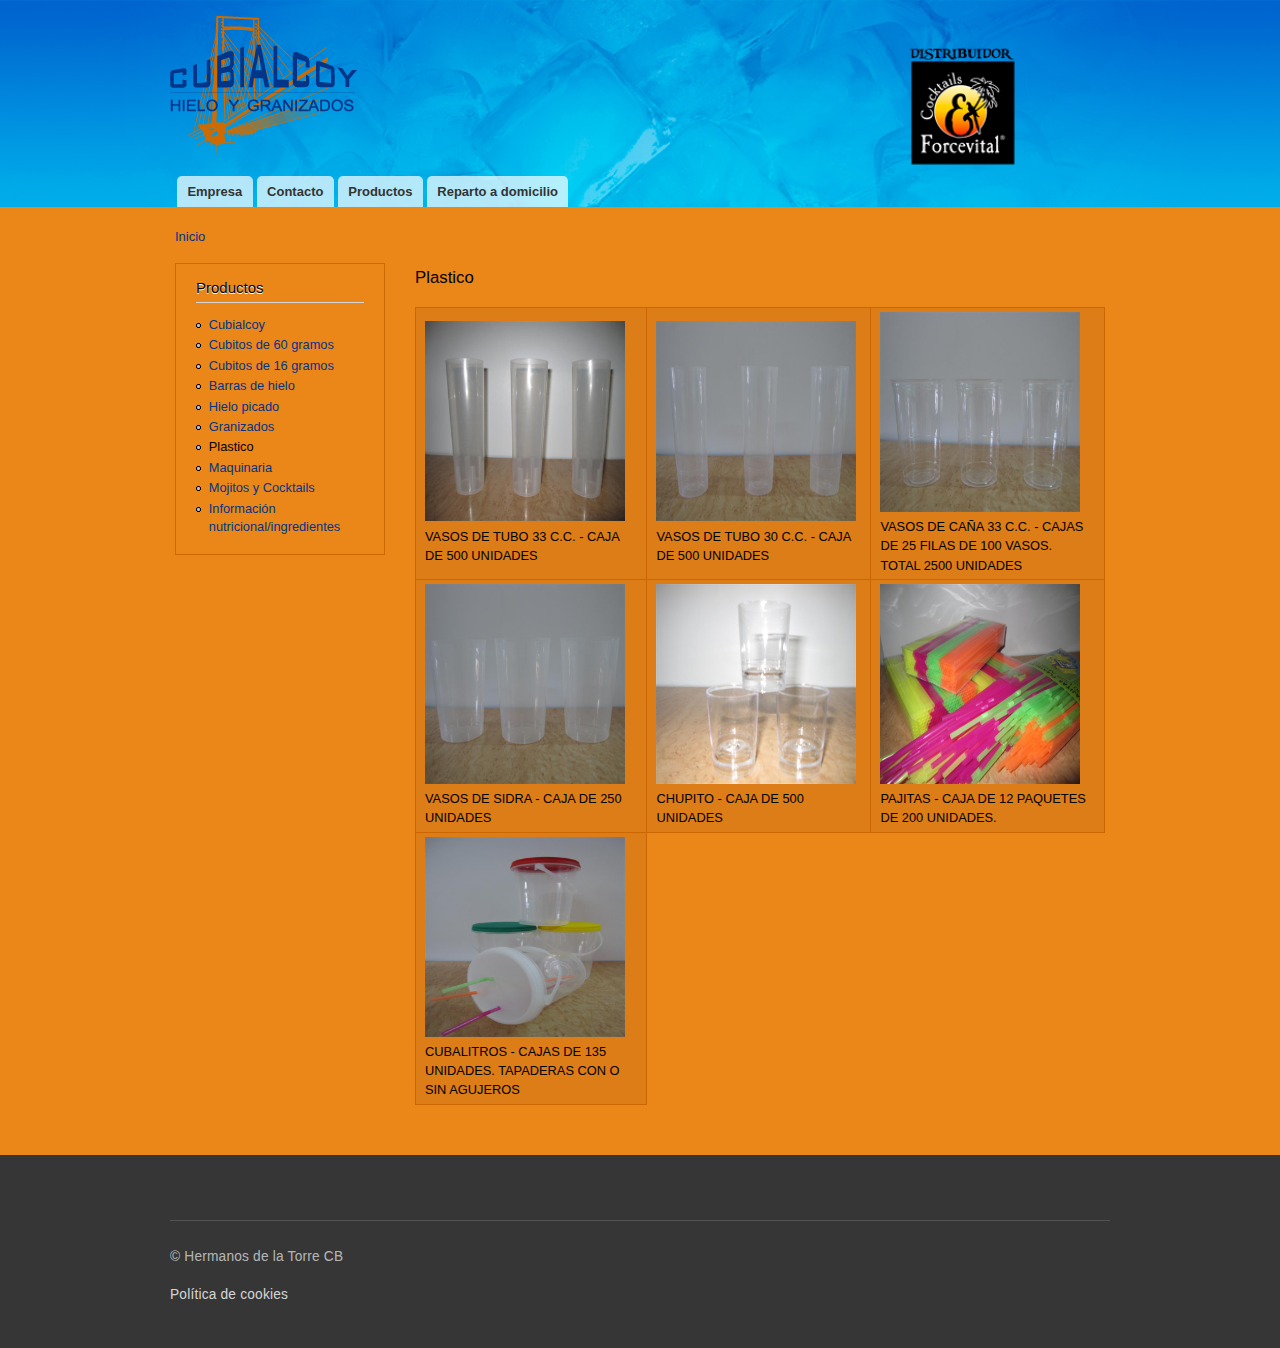
<file: plastico.html>
<!DOCTYPE html>
<html lang="en">

<head>
<!-- Global site tag (gtag.js) - Google Analytics -->
<script async src="https://www.googletagmanager.com/gtag/js?id=UA-164185324-1"></script>
<script>
  window.dataLayer = window.dataLayer || [];
  function gtag(){dataLayer.push(arguments);}
  gtag('js', new Date());

  gtag('config', 'UA-164185324-1');
</script>
    <meta charset="utf-8">
    <meta name="viewport" content="width=device-width, initial-scale=1, shrink-to-fit=no">
    <meta http-equiv="Content-Type" content="text/html; charset=utf-8"/>
    <meta name="dcterms.type" content="Text"/>
    <link rel="shortlink" href="http://cubialcoy.com/node/3"/>
    <meta name="generator" content="Drupal 7 (http://drupal.org)"/>
    <meta name="dcterms.format" content="text/html"/>
    <link rel="canonical" href="http://cubialcoy.com/contacto.html"/>
    <meta property="og:type" content="article"/>
    <link rel="shortcut icon" href="assets/sites/default/files/favicon_1.ico" type="image/vnd.microsoft.icon"/>
    <meta name="twitter:url" content="http://cubialcoy.com/contacto.html"/>
    <meta property="og:url" content="http://cubialcoy.com/contacto.html"/>
    <meta property="og:site_name" content="Cubialcoy"/>
    <meta name="twitter:title" content="Datos de contacto"/>
    <meta name="twitter:card" content="summary"/>
    <meta name="dcterms.title" content="Datos de contacto"/>
    <meta name="description" content="C/ Penáguila, 14. CP.- 03801 Alcoy (Alicante) Teléfono fijo: 96 554 47 61 Teléfono movil (Alcoy): 676 979 185 Teléfono movil (Otras Zonas): 659 594 276"/>
    <meta about="contacto.html" property="sioc:num_replies" content="0" datatype="xsd:integer"/>
    <meta content="Datos de contacto" about="contacto.html" property="dc:title"/>
    <meta name="dcterms.date" content="2013-05-22T14:48+02:00"/>
    <meta name="dcterms.identifier" content="http://cubialcoy.com/contacto.html"/>
    <meta property="og:description" content="C/ Penáguila, 14. CP.- 03801 Alcoy (Alicante) Teléfono fijo: 96 554 47 61 Teléfono movil (Alcoy): 676 979 185 Teléfono movil (Otras Zonas): 659 594 276"/>
    <meta property="og:title" content="Datos de contacto"/>
    <meta name="dcterms.creator" content="Admin"/>
    <meta name="dcterms.language" content="es"/>
    <meta name="twitter:description" content="C/ Penáguila, 14. CP.- 03801 Alcoy (Alicante) Teléfono fijo: 96 554 47 61 Teléfono movil (Alcoy): 676 979 185 Teléfono movil (Otras Zonas): 659 594 276"/>
    <title>CubiAlcoy - Plástico</title>
    <style type="text/css"
           media="all">@import url("assets/modules/system/system.base.css");
    @import url("assets/modules/system/system.menus.css");
    @import url("assets/modules/system/system.messages.css");
    @import url("assets/modules/system/system.theme.css");</style>
    <style type="text/css"
           media="all">@import url("assets/modules/comment/comment.css");
    @import url("assets/modules/field/theme/field.css");
    @import url("assets/modules/node/node.css");
    @import url("assets/modules/search/search.css");
    @import url("assets/modules/user/user.css");</style>
    <style type="text/css"
           media="all">@import url("assets/sites/all/modules/colorbox/styles/default/colorbox_style.css");
    @import url("assets/sites/all/modules/ctools/css/ctools.css");</style>
    <style type="text/css"
           media="all">@import url("assets/themes/bartik/css/layout.css");
    @import url("assets/themes/bartik/css/style.css");
    @import url("assets/sites/default/files/color/bartik-b99f4b57/colors.css");</style>
    <style type="text/css"
           media="print">@import url("assets/themes/bartik/css/print.css");</style>

    <!--[if lte IE 7]>
    <link type="text/css" rel="stylesheet" href="assets/themes/bartik/css/ie.css" media="all"/>
    <![endif]-->

    <!--[if IE 6]>
    <link type="text/css" rel="stylesheet" href="assets/themes/bartik/css/ie6.css" media="all"/>
    <![endif]-->
</head>
<body class="html front not-logged-in no-sidebars page-node page-node- page-node-7 node-type-pagina-con-foto">
<div id="page-wrapper"><div id="page">

    <div id="header" class="without-secondary-menu"><div class="section clearfix">

        <a href="index.html" title="Inicio" rel="home" id="logo">
            <img src="assets/sites/default/files/cubialcoyTransparente.png" alt="Inicio">
        </a>

        <div id="name-and-slogan">

            <div id="site-name" class="element-invisible">
                <strong>
                    <a href="index.html" title="Inicio" rel="home"><span>Cubialcoy</span></a>
                </strong>
            </div>


        </div> <!-- /#name-and-slogan -->


        <div id="main-menu" class="navigation">
            <h2 class="element-invisible">Menú principal</h2><ul id="main-menu-links" class="links clearfix"><li class="menu-336 first"><a href="index.html">Empresa</a></li>
            <li class="menu-328"><a href="contacto.html">Contacto</a></li>
            <li class="menu-338 last"><a href="cubialcoy.html">Productos</a></li>
            <li class="menu-338"><a href="domicilio.html">Reparto a domicilio</a></li>
        </ul>      </div> <!-- /#main-menu -->


    </div></div> <!-- /.section, /#header -->



    <div id="main-wrapper" class="clearfix"><div id="main" class="clearfix">

        <div id="breadcrumb"><h2 class="element-invisible">Se encuentra usted aquí</h2><div class="breadcrumb"><a href="index.html">Inicio</a></div></div>

        <div id="sidebar-first" class="column sidebar"><div class="section">
            <div class="region region-sidebar-first">
                <div id="block-menu-menu-menu-productos" class="block block-menu">

                    <h2>Productos</h2>

                    <div class="content">
                        <ul class="menu clearfix">
                            <li class="leaf"><a href="cubialcoy.html" title="">Cubialcoy</a></li>
                            <li class="leaf"><a href="cubitos60gramos.html" title="">Cubitos de 60 gramos</a></li>
                            <li class="leaf"><a href="cubitos16gramos.html" title="">Cubitos de 16 gramos</a></li>
                            <li class="leaf"><a href="barrasHielo.html" title="">Barras de hielo</a></li>
                            <li class="leaf"><a href="hieloPicado.html" title="">Hielo picado</a></li>
                            <li class="leaf"><a href="granizados.html" title="">Granizados</a></li>
                            <li class="leaf"><a href="plastico.html" title="" class="active-trail active">Plastico</a></li>
                            <li class="leaf"><a href="maquinaria.html" title="">Maquinaria</a></li>
                            <li class="leaf"><a href="forcevital.html" title="Cocktails Gourmet Selection">Mojitos y Cocktails</a></li>
                            <li class="leaf"><a href="info-nutricional.html" title="Información nutricional">Información nutricional/ingredientes</a></li>
                        </ul>
                    </div>
                </div>
            </div>
        </div></div> <!-- /.section, /#sidebar-first -->

        <div id="content" class="column" style="width:720px!important; float: left;">
            <div class="section">
                <a id="main-content"></a>
                <h1 class="title" id="page-title">
                    Plastico        </h1>
                <div class="tabs">
                </div>
                <div class="region region-content">
                    <div id="block-system-main" class="block block-system">


                        <div class="content">
                            <div id="node-19" class="node node-galeria-de-fotos node-full clearfix" about="/plastico" typeof="sioc:Item foaf:Document">



                                <div class="content clearfix">

                                    <table class="mini-gallery">
                                        <tbody>
                                        <tr class="row-1 row-first">
                                            <td class="col-1">
                                                <div class="photo-image"><a href="assets/img/plastico/vasos1.jpg" title="VASOS DE TUBO 33 C.C. - CAJA DE 500 UNIDADES" class="colorbox init-colorbox-processed cboxElement" rel="gallery-node-19-field_imagen"><img typeof="foaf:Image" src="assets/img/plastico/vasos1.jpg" width="200" height="200" alt="" title="VASOS DE TUBO 33 C.C. - CAJA DE 500 UNIDADES"></a></div>
                                                <div class="photo-title">VASOS DE TUBO 33 C.C. - CAJA DE 500 UNIDADES
                                                    <div>
                                                    </div></div></td>
                                            <td class="col-2">
                                                <div class="photo-image"><a href="assets/img/plastico/vasos2.jpg" title="VASOS DE TUBO 30 C.C. - CAJA DE 500 UNIDADES" class="colorbox init-colorbox-processed cboxElement" rel="gallery-node-19-field_imagen"><img typeof="foaf:Image" src="assets/img/plastico/vasos2.jpg" width="200" height="200" alt="" title="VASOS DE TUBO 30 C.C. - CAJA DE 500 UNIDADES"></a></div>
                                                <div class="photo-title">VASOS DE TUBO 30 C.C. - CAJA DE 500 UNIDADES
                                                    <div>
                                                    </div></div></td>
                                            <td class="col-3">
                                                <div class="photo-image"><a href="assets/img/plastico/vasos3.jpg" title="VASOS DE  CAÑA 33 C.C. - CAJAS DE 25 FILAS DE 100 VASOS. TOTAL 2500 UNIDADES" class="colorbox init-colorbox-processed cboxElement" rel="gallery-node-19-field_imagen"><img typeof="foaf:Image" src="assets/img/plastico/vasos3.jpg" width="200" height="200" alt="" title="VASOS DE  CAÑA 33 C.C. - CAJAS DE 25 FILAS DE 100 VASOS. TOTAL 2500 UNIDADES"></a></div>
                                                <div class="photo-title">VASOS DE  CAÑA 33 C.C. - CAJAS DE 25 FILAS DE 100 VASOS. TOTAL 2500 UNIDADES
                                                    <div>
                                                    </div></div></td>
                                        </tr>
                                        <tr class="row-2">
                                            <td class="col-1">
                                                <div class="photo-image"><a href="assets/img/plastico/vasos4.jpg" title="VASOS DE SIDRA - CAJA DE 250 UNIDADES" class="colorbox init-colorbox-processed cboxElement" rel="gallery-node-19-field_imagen"><img typeof="foaf:Image" src="assets/img/plastico/vasos4.jpg" width="200" height="200" alt="" title="VASOS DE SIDRA - CAJA DE 250 UNIDADES"></a></div>
                                                <div class="photo-title">VASOS DE SIDRA - CAJA DE 250 UNIDADES
                                                    <div>
                                                    </div></div></td>
                                            <td class="col-2">
                                                <div class="photo-image"><a href="assets/img/plastico/vasos5.jpg" title="CHUPITO - CAJA DE 500 UNIDADES" class="colorbox init-colorbox-processed cboxElement" rel="gallery-node-19-field_imagen"><img typeof="foaf:Image" src="assets/img/plastico/vasos5.jpg" width="200" height="200" alt="" title="CHUPITO - CAJA DE 500 UNIDADES"></a></div>
                                                <div class="photo-title">CHUPITO - CAJA DE 500 UNIDADES
                                                    <div>
                                                    </div></div></td>
                                            <td class="col-3">
                                                <div class="photo-image"><a href="assets/img/plastico/pajitas.jpg" title="PAJITAS - CAJA DE 12 PAQUETES DE 200 UNIDADES." class="colorbox init-colorbox-processed cboxElement" rel="gallery-node-19-field_imagen"><img typeof="foaf:Image" src="assets/img/plastico/pajitas.jpg" width="200" height="200" alt="" title="PAJITAS - CAJA DE 12 PAQUETES DE 200 UNIDADES."></a></div>
                                                <div class="photo-title">PAJITAS - CAJA DE 12 PAQUETES DE 200 UNIDADES.
                                                    <div>
                                                    </div></div></td>
                                        </tr>
                                        <tr class="row-3 row-last">
                                            <td class="col-1">
                                                <div class="photo-image"><a href="assets/img/plastico/cubalitros.jpg" title="CUBALITROS - CAJAS DE 135 UNIDADES. TAPADERAS CON O SIN AGUJEROS" class="colorbox init-colorbox-processed cboxElement" rel="gallery-node-19-field_imagen"><img typeof="foaf:Image" src="assets/img/plastico/cubalitros.jpg" width="200" height="200" alt="" title="CUBALITROS - CAJAS DE 135 UNIDADES. TAPADERAS CON O SIN AGUJEROS"></a></div>
                                                <div class="photo-title">CUBALITROS - CAJAS DE 135 UNIDADES. TAPADERAS CON O SIN AGUJEROS
                                                    <div>
                                                    </div></div></td>
                                        </tr>
                                        </tbody>
                                    </table>  </div>



                            </div>
                        </div>
                    </div>
                </div>

            </div>
        </div> <!-- /.section, /#content -->


    </div></div> <!-- /#main, /#main-wrapper -->


        <div id="footer-wrapper">
            <div class="section">
                <div id="footer" class="clearfix">
                    <div class="region region-footer">
                        <div id="block-block-1" class="block block-block">
                            <div class="content">
                                <div class="float-left"><h2>&copy; Hermanos de la Torre CB</h2><br><h2><a href="cookies.html">Política de cookies</a></h2></div>
                            </div>
                        </div>
                    </div>
                </div> <!-- /#footer -->

            </div>
        </div> <!-- /.section, /#footer-wrapper -->

</div></div><!-- /#page, /#page-wrapper -->
<script type="text/javascript" id="cookieinfo"
        data-message="Utilizamos cookies para asegurar que damos la mejor experiencia al usuario en nuestro sitio web, en cumplimiento del Real Decreto-ley 13/2012.<br>Si continúa utilizando este sitio, asumiremos que está de acuerdo."
        data-close-text="Cerrar"
        data-linkmsg="Más información"
        data-moreinfo="cookies.html"
        src="//cookieinfoscript.com/js/cookieinfo.min.js">
</script>
</body>
</html>
</file>
<file: assets/themes/bartik/css/ie.css>
.block {
  zoom: 1;
}
#password-strength-text {
  margin-top: 0;
}
fieldset legend {
  left: -8px;
  padding: 0;
}
#footer-wrapper #footer .block {
  height: 100%;
}
.comment .attribution {
  display: inline-block;
  position: relative;
  float: left; /* LTR */
  overflow: hidden;
}
.comment .comment-text {
  display: inline-block;
  width: auto;
}
#search-block-form input.form-submit,
#search-form input.form-submit {
  text-transform: capitalize; /* Trigger text indent. */
  height: 26px;
}
.meta {
  margin-bottom: 10px;
}
.region-header .form-required {
  color: #eee;
}
#search-block-form input.form-submit:hover,
#search-block-form input.form-submit:focus,
#search-form input.form-submit:hover,
#search-form input.form-submit:focus {
  background-position: center -25px;
}
.contact-form #edit-message {
  width: 75%;
}
.contact-form .resizable-textarea .grippie {
  width: 76.3%;
}
#footer li {
  float: left; /* LTR */
}
#footer-wrapper {
  color: #c0c0c0;
}
#footer-wrapper a {
  color: #fcfcfc;
}
#footer-wrapper a:hover,
#footer-wrapper a:focus {
  color: #fefefe;
}
.node-teaser {
  margin-top: 10px;
}
</file>
<file: assets/themes/bartik/css/ie6.css>
#content {
  overflow: hidden;
}
.form-item-search-block-form {
  width: 50%;
}
.tabs ul.primary,
.region-header .block-menu li a,
.comment-form .form-item {
  zoom: 1;
}
#block-search-form .form-item-search-block-form input {
  width: 67%;
}
.node-teaser {
  border-bottom: 1px solid #d3d7d9;
}
</file>
